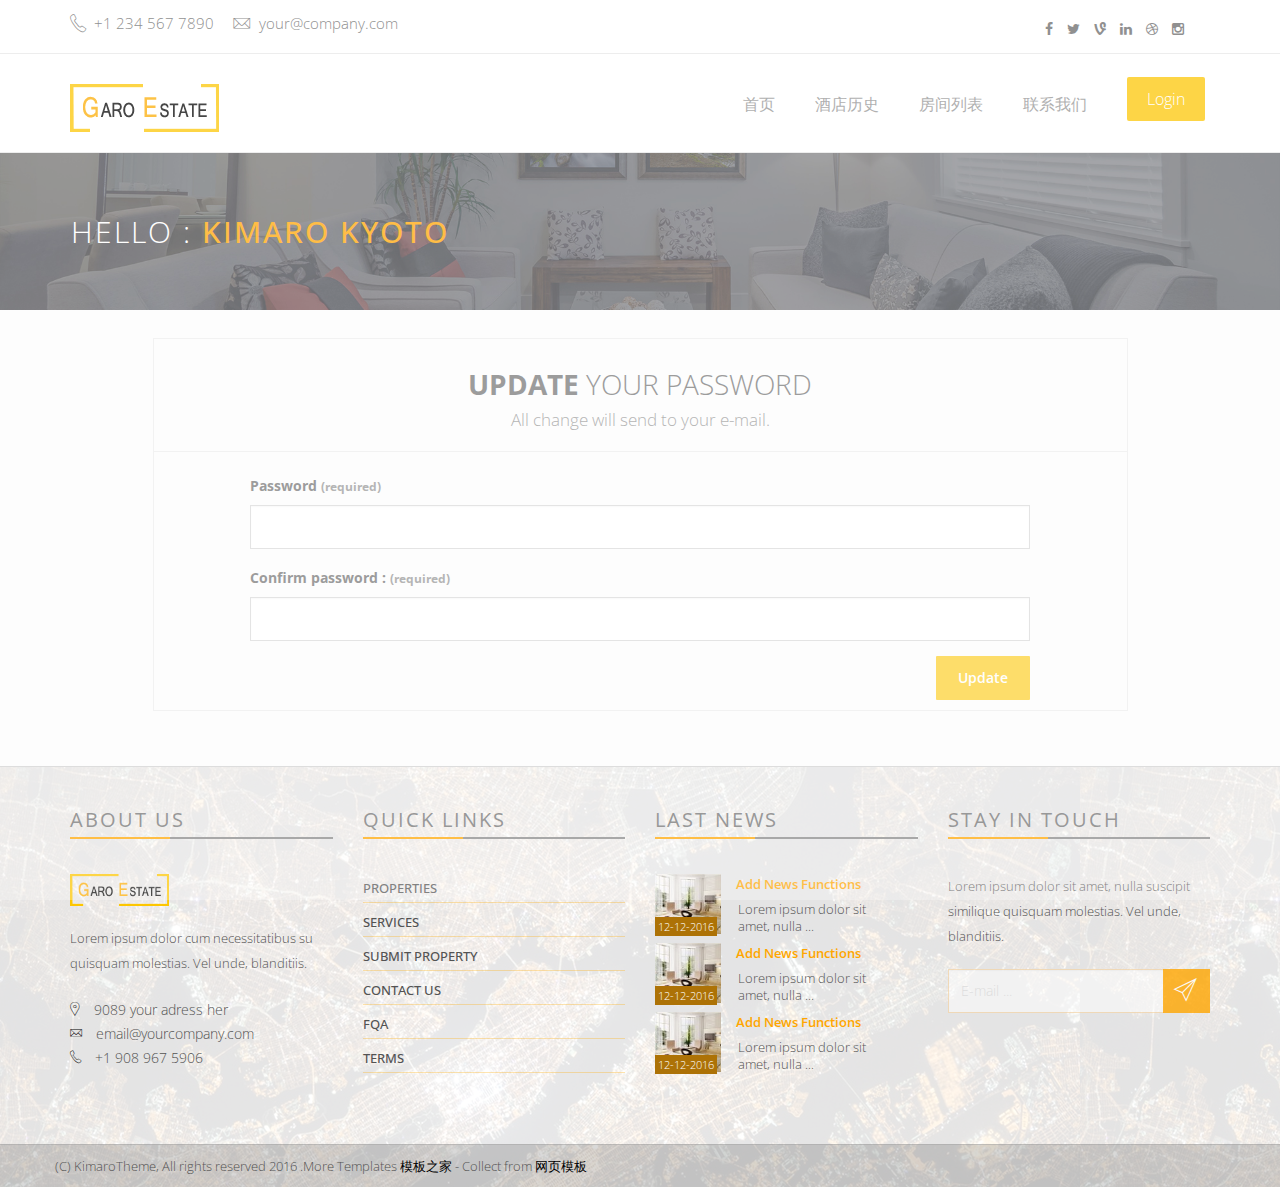
<file: src/main/resources/static/change-password.html>
<!DOCTYPE html>
<!--[if lt IE 7]>      <html class="no-js lt-ie9 lt-ie8 lt-ie7"> <![endif]-->
<!--[if IE 7]>         <html class="no-js lt-ie9 lt-ie8"> <![endif]-->
<!--[if IE 8]>         <html class="no-js lt-ie9"> <![endif]-->
<!--[if gt IE 8]><!--> 
<html class="no-js"> <!--<![endif]-->
    <head>
         <meta charset="utf-8">
        <meta http-equiv="X-UA-Compatible" content="IE=edge">
        <title>GARO ESTATE | Change password page</title>
        <meta name="description" content="company is a real-estate template">
        <meta name="author" content="Kimarotec">
        <meta name="keyword" content="html5, css, bootstrap, property, real-estate theme , bootstrap template">
        <meta name="viewport" content="width=device-width, initial-scale=1">

        <link href='http://fonts.googleapis.com/css?family=Open+Sans:400,300,700,800' rel='stylesheet' type='text/css'>

        <!-- Place favicon.ico and apple-touch-icon.png in the root directory -->
        <link rel="shortcut icon" href="favicon.ico" type="image/x-icon">
        <link rel="icon" href="favicon.ico" type="image/x-icon">

        <link rel="stylesheet" href="assets/css/normalize.css">
        <link rel="stylesheet" href="assets/css/font-awesome.min.css">
        <link rel="stylesheet" href="assets/css/fontello.css">
        <link href="assets/fonts/icon-7-stroke/css/pe-icon-7-stroke.css" rel="stylesheet">
        <link href="assets/fonts/icon-7-stroke/css/helper.css" rel="stylesheet">
        <link href="assets/css/animate.css" rel="stylesheet" media="screen">
        <link rel="stylesheet" href="assets/css/bootstrap-select.min.css"> 
        <link rel="stylesheet" href="bootstrap/css/bootstrap.min.css">
        <link rel="stylesheet" href="assets/css/icheck.min_all.css">
        <link rel="stylesheet" href="assets/css/price-range.css">
        <link rel="stylesheet" href="assets/css/owl.carousel.css">  
        <link rel="stylesheet" href="assets/css/owl.theme.css">
        <link rel="stylesheet" href="assets/css/owl.transitions.css">
        <link rel="stylesheet" href="assets/css/style.css">
        <link rel="stylesheet" href="assets/css/responsive.css">
    </head>
    <body>


    <div id="preloader">
        <div id="status">&nbsp;</div>
    </div>
    <!-- Body content -->

    <div class="header-connect">
        <div class="container">
            <div class="row">
                <div class="col-md-5 col-sm-8  col-xs-12">
                    <div class="header-half header-call">
                        <p>
                            <span><i class="pe-7s-call"></i> +1 234 567 7890</span>
                            <span><i class="pe-7s-mail"></i> your@company.com</span>
                        </p>
                    </div>
                </div>
                <div class="col-md-2 col-md-offset-5  col-sm-3 col-sm-offset-1  col-xs-12">
                    <div class="header-half header-social">
                        <ul class="list-inline">
                            <li><a href="#"><i class="fa fa-facebook"></i></a></li>
                            <li><a href="#"><i class="fa fa-twitter"></i></a></li>
                            <li><a href="#"><i class="fa fa-vine"></i></a></li>
                            <li><a href="#"><i class="fa fa-linkedin"></i></a></li>
                            <li><a href="#"><i class="fa fa-dribbble"></i></a></li>
                            <li><a href="#"><i class="fa fa-instagram"></i></a></li>
                        </ul>
                    </div>
                </div>
            </div>
        </div>
    </div>
    <!--End top header -->

    <nav class="navbar navbar-default ">
        <div class="container">
            <!-- Brand and toggle get grouped for better mobile display -->
            <div class="navbar-header">
                <button type="button" class="navbar-toggle collapsed" data-toggle="collapse" data-target="#navigation">
                    <span class="sr-only">Toggle navigation</span>
                    <span class="icon-bar"></span>
                    <span class="icon-bar"></span>
                    <span class="icon-bar"></span>
                </button>
                <a class="navbar-brand" href="index.html"><img src="assets/img/logo.png" alt=""></a>
            </div>

            <!-- Collect the nav links, forms, and other content for toggling -->
            <div class="collapse navbar-collapse yamm" id="navigation">
                <div id="isLogin" class=" navbar-right" >

                </div>
                <script>

                </script>
                <ul class="main-nav nav navbar-nav navbar-right">
                    <li class="wow fadeInDown" data-wow-delay="0.1s"><a class="" href="index.html">首页</a></li>

                    <li class="wow fadeInDown" data-wow-delay="0.1s"><a class="" href="property.html">酒店历史</a></li>
                    <li class="wow fadeInDown" data-wow-delay="0.1s"><a class="" href="properties.html">房间列表</a></li>
                    <li class="wow fadeInDown" data-wow-delay="0.4s"><a href="contact.html">联系我们</a></li>
                </ul>
            </div><!-- /.navbar-collapse -->
        </div><!-- /.container-fluid -->
    </nav>
        <!-- End of nav bar -->

        <div class="page-head"> 
            <div class="container">
                <div class="row">
                    <div class="page-head-content">
                        <h1 class="page-title">Hello : <span class="orange strong">Kimaro kyoto</span></h1>               
                    </div>
                </div>
            </div>
        </div>
        <!-- End page header --> 

        <!-- property area -->
        <div class="content-area user-profiel" style="background-color: #FCFCFC;">&nbsp;
            <div class="container">   
                <div class="row">
                    <div class="col-sm-10 col-sm-offset-1 profiel-container">

                        <form action="" method="">

                            <div class="profiel-header">
                                <h3>
                                    <b>UPDATE</b> YOUR PASSWORD <br>
                                    <small>All change will send to your e-mail.</small>
                                </h3>
                                <hr>
                            </div>

                            <div class="clear">

                                <div class="col-sm-10 col-sm-offset-1">
                                    <div class="form-group">
                                        <label>Password <small>(required)</small></label>
                                        <input name="Password" type="password" class="form-control">
                                    </div>
                                    <div class="form-group">
                                        <label>Confirm password : <small>(required)</small></label>
                                        <input type="password" class="form-control">
                                    </div> 
                                </div>
                                <div class="col-sm-10 col-sm-offset-1">
                                    <input type='button' class='btn btn-finish btn-primary pull-right' name='update' value='Update' />
                                </div>
                                
                            </div>
 
                    
                            
                            
                    </form>

                </div>
            </div><!-- end row -->

        </div>
    </div>

  <!-- Footer area-->
        <div class="footer-area">

            <div class=" footer">
                <div class="container">
                    <div class="row">

                        <div class="col-md-3 col-sm-6 wow fadeInRight animated">
                            <div class="single-footer">
                                <h4>About us </h4>
                                <div class="footer-title-line"></div>

                                <img src="assets/img/footer-logo.png" alt="" class="wow pulse" data-wow-delay="1s">
                                <p>Lorem ipsum dolor cum necessitatibus su quisquam molestias. Vel unde, blanditiis.</p>
                                <ul class="footer-adress">
                                    <li><i class="pe-7s-map-marker strong"> </i> 9089 your adress her</li>
                                    <li><i class="pe-7s-mail strong"> </i> email@yourcompany.com</li>
                                    <li><i class="pe-7s-call strong"> </i> +1 908 967 5906</li>
                                </ul>
                            </div>
                        </div>
                        <div class="col-md-3 col-sm-6 wow fadeInRight animated">
                            <div class="single-footer">
                                <h4>Quick links </h4>
                                <div class="footer-title-line"></div>
                                <ul class="footer-menu">
                                    <li><a href="properties.html">Properties</a>  </li> 
                                    <li><a href="#">Services</a>  </li> 
                                    <li><a href="submit-property.html">Submit property </a></li> 
                                    <li><a href="contact.html">Contact us</a></li> 
                                    <li><a href="faq.html">fqa</a>  </li> 
                                    <li><a href="faq.html">Terms </a>  </li> 
                                </ul>
                            </div>
                        </div>
                        <div class="col-md-3 col-sm-6 wow fadeInRight animated">
                            <div class="single-footer">
                                <h4>Last News</h4>
                                <div class="footer-title-line"></div>
                                <ul class="footer-blog">
                                    <li>
                                        <div class="col-md-3 col-sm-4 col-xs-4 blg-thumb p0">
                                            <a href="single.html">
                                                <img src="assets/img/demo/small-proerty-2.jpg">
                                            </a>
                                            <span class="blg-date">12-12-2016</span>

                                        </div>
                                        <div class="col-md-8  col-sm-8 col-xs-8  blg-entry">
                                            <h6> <a href="single.html">Add news functions </a></h6> 
                                            <p style="line-height: 17px; padding: 8px 2px;">Lorem ipsum dolor sit amet, nulla ...</p>
                                        </div>
                                    </li> 

                                    <li>
                                        <div class="col-md-3 col-sm-4 col-xs-4 blg-thumb p0">
                                            <a href="single.html">
                                                <img src="assets/img/demo/small-proerty-2.jpg">
                                            </a>
                                            <span class="blg-date">12-12-2016</span>

                                        </div>
                                        <div class="col-md-8  col-sm-8 col-xs-8  blg-entry">
                                            <h6> <a href="single.html">Add news functions </a></h6> 
                                            <p style="line-height: 17px; padding: 8px 2px;">Lorem ipsum dolor sit amet, nulla ...</p>
                                        </div>
                                    </li> 

                                    <li>
                                        <div class="col-md-3 col-sm-4 col-xs-4 blg-thumb p0">
                                            <a href="single.html">
                                                <img src="assets/img/demo/small-proerty-2.jpg">
                                            </a>
                                            <span class="blg-date">12-12-2016</span>

                                        </div>
                                        <div class="col-md-8  col-sm-8 col-xs-8  blg-entry">
                                            <h6> <a href="single.html">Add news functions </a></h6> 
                                            <p style="line-height: 17px; padding: 8px 2px;">Lorem ipsum dolor sit amet, nulla ...</p>
                                        </div>
                                    </li> 


                                </ul>
                            </div>
                        </div>
                        <div class="col-md-3 col-sm-6 wow fadeInRight animated">
                            <div class="single-footer news-letter">
                                <h4>Stay in touch</h4>
                                <div class="footer-title-line"></div>
                                <p>Lorem ipsum dolor sit amet, nulla  suscipit similique quisquam molestias. Vel unde, blanditiis.</p>

                                <form>
                                    <div class="input-group">
                                        <input class="form-control" type="text" placeholder="E-mail ... ">
                                        <span class="input-group-btn">
                                            <button class="btn btn-primary subscribe" type="button"><i class="pe-7s-paper-plane pe-2x"></i></button>
                                        </span>
                                    </div>
                                    <!-- /input-group -->
                                </form> 

                                <div class="social pull-right"> 
                                    <ul>
                                        <li><a class="wow fadeInUp animated" href="https://twitter.com/kimarotec"><i class="fa fa-twitter"></i></a></li>
                                        <li><a class="wow fadeInUp animated" href="https://www.facebook.com/kimarotec" data-wow-delay="0.2s"><i class="fa fa-facebook"></i></a></li>
                                        <li><a class="wow fadeInUp animated" href="https://plus.google.com/kimarotec" data-wow-delay="0.3s"><i class="fa fa-google-plus"></i></a></li>
                                        <li><a class="wow fadeInUp animated" href="https://instagram.com/kimarotec" data-wow-delay="0.4s"><i class="fa fa-instagram"></i></a></li>
                                        <li><a class="wow fadeInUp animated" href="https://instagram.com/kimarotec" data-wow-delay="0.6s"><i class="fa fa-dribbble"></i></a></li>
                                    </ul> 
                                </div>
                            </div>
                        </div>

                    </div>
                </div>
            </div>

            <div class="footer-copy text-center">
                <div class="container">
                    <div class="row">
                        <div class="pull-left">
                            <span> (C) KimaroTheme, All rights reserved 2016  .More Templates <a href="http://www.cssmoban.com/" target="_blank" title="模板之家">模板之家</a> - Collect from <a href="http://www.cssmoban.com/" title="网页模板" target="_blank">网页模板</a></span> </div> 
                        <div class="bottom-menu pull-right"> 
                            <ul> 
                                <li><a class="wow fadeInUp animated" href="#" data-wow-delay="0.2s">Home</a></li>
                                <li><a class="wow fadeInUp animated" href="#" data-wow-delay="0.3s">Property</a></li>
                                <li><a class="wow fadeInUp animated" href="#" data-wow-delay="0.4s">Faq</a></li>
                                <li><a class="wow fadeInUp animated" href="#" data-wow-delay="0.6s">Contact</a></li>
                            </ul> 
                        </div>
                    </div>
                </div>
            </div>

        </div>

        <script src="assets/js/modernizr-2.6.2.min.js"></script>

        <script src="assets/js/jquery-1.10.2.min.js"></script> 
        <script src="bootstrap/js/bootstrap.min.js"></script>
        <script src="assets/js/bootstrap-select.min.js"></script>
        <script src="assets/js/bootstrap-hover-dropdown.js"></script>

        <script src="assets/js/easypiechart.min.js"></script>
        <script src="assets/js/jquery.easypiechart.min.js"></script>

        <script src="assets/js/owl.carousel.min.js"></script>
        <script src="assets/js/wow.js"></script>

        <script src="assets/js/icheck.min.js"></script>
        <script src="assets/js/price-range.js"></script>

        <script src="assets/js/main.js"></script>
        <script>
            $(function () {
                let name = sessionStorage.getItem("name");
                console.log(name)
                if (name){

                    $("#isLogin").html("<div><a href='#'>"+name+"</a>,<b>您好！</b></div>")
                } else {

                    $("#isLogin").html("<button class=\"navbar-btn nav-button wow bounceInRight login\" onclick=\" window.open('login.html')\" data-wow-delay=\"0.4s\">Login</button>")
                }
            })
        </script>
    </body>
</html>
</file>
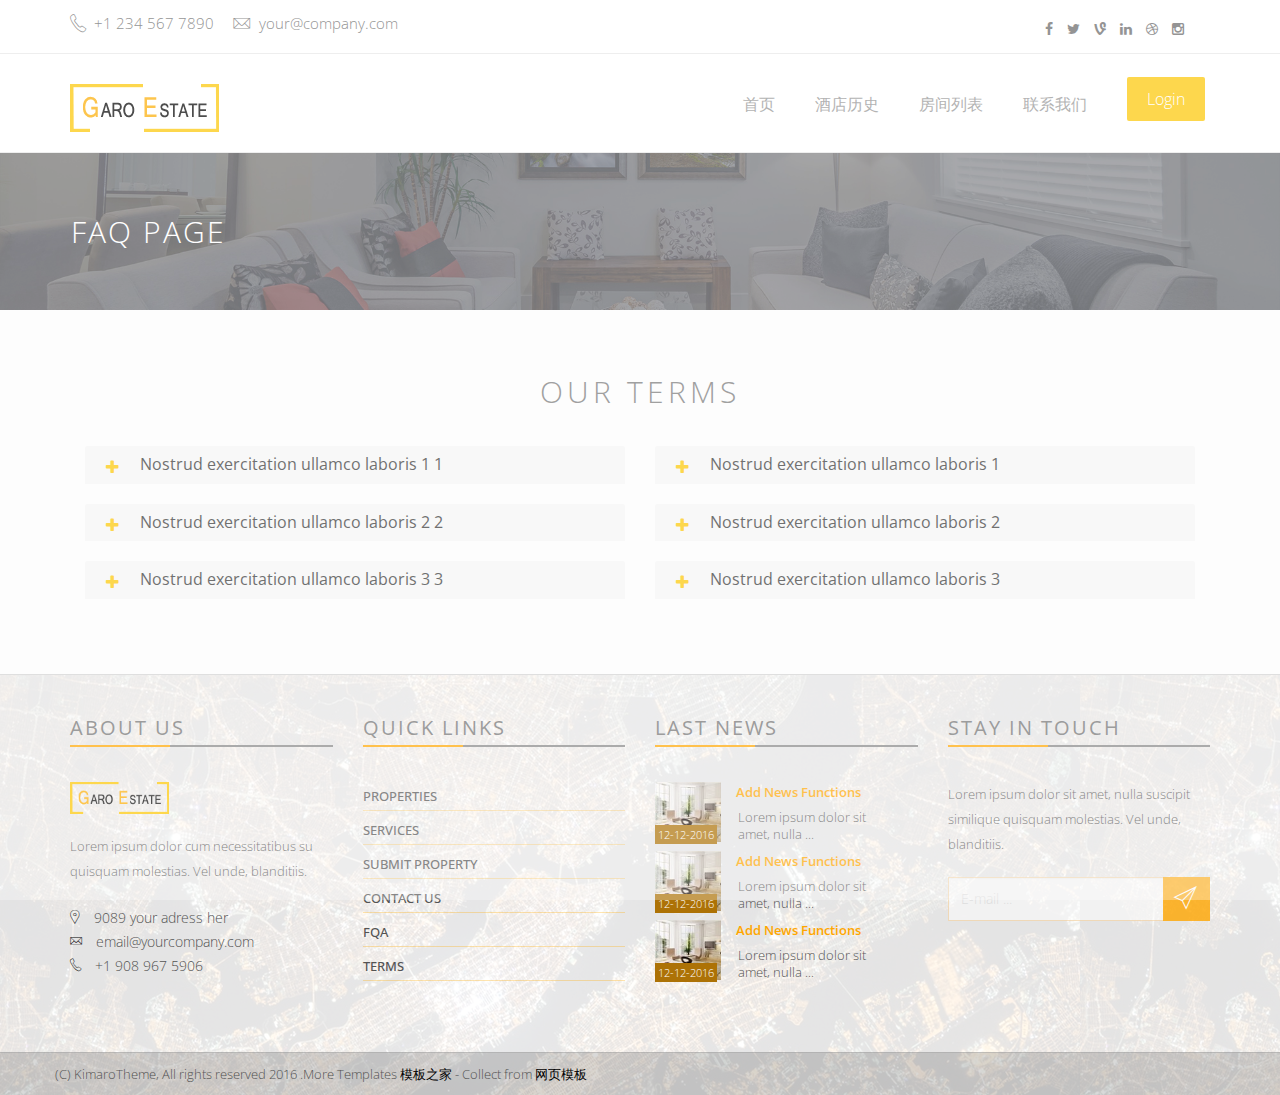
<file: src/main/resources/static/faq.html>
<!DOCTYPE html>
<!--[if lt IE 7]>      <html class="no-js lt-ie9 lt-ie8 lt-ie7"> <![endif]-->
<!--[if IE 7]>         <html class="no-js lt-ie9 lt-ie8"> <![endif]-->
<!--[if IE 8]>         <html class="no-js lt-ie9"> <![endif]-->
<!--[if gt IE 8]><!--> 
<html class="no-js"> <!--<![endif]-->
    <head>
        <meta charset="utf-8">
        <meta http-equiv="X-UA-Compatible" content="IE=edge">
        <title>GARO ESTATE | FAQ page</title>
        <meta name="description" content="company is a real-estate template">
        <meta name="author" content="Kimarotec">
        <meta name="keyword" content="html5, css, bootstrap, property, real-estate theme , bootstrap template">
        <meta name="viewport" content="width=device-width, initial-scale=1">

        <link href='http://fonts.googleapis.com/css?family=Open+Sans:400,300,700,800' rel='stylesheet' type='text/css'>

        <!-- Place favicon.ico and apple-touch-icon.png in the root directory -->
        <link rel="shortcut icon" href="favicon.ico" type="image/x-icon">
        <link rel="icon" href="favicon.ico" type="image/x-icon">

        <link rel="stylesheet" href="assets/css/normalize.css">
        <link rel="stylesheet" href="assets/css/font-awesome.min.css">
        <link rel="stylesheet" href="assets/css/fontello.css">
        <link href="assets/fonts/icon-7-stroke/css/pe-icon-7-stroke.css" rel="stylesheet">
        <link href="assets/fonts/icon-7-stroke/css/helper.css" rel="stylesheet">
        <link href="assets/css/animate.css" rel="stylesheet" media="screen">
        <link rel="stylesheet" href="assets/css/bootstrap-select.min.css"> 
        <link rel="stylesheet" href="bootstrap/css/bootstrap.min.css">
        <link rel="stylesheet" href="assets/css/icheck.min_all.css">
        <link rel="stylesheet" href="assets/css/price-range.css">
        <link rel="stylesheet" href="assets/css/owl.carousel.css">  
        <link rel="stylesheet" href="assets/css/owl.theme.css">
        <link rel="stylesheet" href="assets/css/owl.transitions.css">
        <link rel="stylesheet" href="assets/css/style.css">
        <link rel="stylesheet" href="assets/css/responsive.css">
    </head>
    <body>


    <div id="preloader">
        <div id="status">&nbsp;</div>
    </div>
    <!-- Body content -->

    <div class="header-connect">
        <div class="container">
            <div class="row">
                <div class="col-md-5 col-sm-8  col-xs-12">
                    <div class="header-half header-call">
                        <p>
                            <span><i class="pe-7s-call"></i> +1 234 567 7890</span>
                            <span><i class="pe-7s-mail"></i> your@company.com</span>
                        </p>
                    </div>
                </div>
                <div class="col-md-2 col-md-offset-5  col-sm-3 col-sm-offset-1  col-xs-12">
                    <div class="header-half header-social">
                        <ul class="list-inline">
                            <li><a href="#"><i class="fa fa-facebook"></i></a></li>
                            <li><a href="#"><i class="fa fa-twitter"></i></a></li>
                            <li><a href="#"><i class="fa fa-vine"></i></a></li>
                            <li><a href="#"><i class="fa fa-linkedin"></i></a></li>
                            <li><a href="#"><i class="fa fa-dribbble"></i></a></li>
                            <li><a href="#"><i class="fa fa-instagram"></i></a></li>
                        </ul>
                    </div>
                </div>
            </div>
        </div>
    </div>
    <!--End top header -->

    <nav class="navbar navbar-default ">
        <div class="container">
            <!-- Brand and toggle get grouped for better mobile display -->
            <div class="navbar-header">
                <button type="button" class="navbar-toggle collapsed" data-toggle="collapse" data-target="#navigation">
                    <span class="sr-only">Toggle navigation</span>
                    <span class="icon-bar"></span>
                    <span class="icon-bar"></span>
                    <span class="icon-bar"></span>
                </button>
                <a class="navbar-brand" href="index.html"><img src="assets/img/logo.png" alt=""></a>
            </div>

            <!-- Collect the nav links, forms, and other content for toggling -->
            <div class="collapse navbar-collapse yamm" id="navigation">
                <div id="isLogin" class=" navbar-right" >

                </div>
                <script>

                </script>
                <ul class="main-nav nav navbar-nav navbar-right">
                    <li class="wow fadeInDown" data-wow-delay="0.1s"><a class="" href="index.html">首页</a></li>

                    <li class="wow fadeInDown" data-wow-delay="0.1s"><a class="" href="property.html">酒店历史</a></li>
                    <li class="wow fadeInDown" data-wow-delay="0.1s"><a class="" href="properties.html">房间列表</a></li>
                    <li class="wow fadeInDown" data-wow-delay="0.4s"><a href="contact.html">联系我们</a></li>
                </ul>
            </div><!-- /.navbar-collapse -->
        </div><!-- /.container-fluid -->
    </nav>
        <!-- End of nav bar -->
 
         <div class="page-head"> 
            <div class="container">
                <div class="row">
                    <div class="page-head-content">
                        <h1 class="page-title">FAQ PAge</h1>               
                    </div>
                </div>
            </div>
        </div>
        <!-- End page header -->
        

        <!-- property area -->
        <div class="content-area recent-property" style="background-color: #FCFCFC; padding-bottom: 55px;">
            <div class="container">    

                <div class="row">
                    <div class="col-md-10 col-md-offset-1 col-sm-12 text-center page-title">
                        <!-- /.feature title -->
                        <h2>Our terms </h2>
                        <br>
                    </div>
                </div>

                <div class="row row-feat"> 
                    <div class="col-md-12">
 
                        <div class="col-sm-6 feat-list">
                            <div class="panel-group">
                                <div class="panel panel-default">
                                    <div class="panel-heading">
                                         <h4 class="panel-title fqa-title" data-toggle="collapse" data-target="#fqa11" >
                                            Nostrud exercitation ullamco laboris 1 1
                                         </h4> 
                                    </div>
                                    <div id="fqa11" class="panel-collapse collapse fqa-body">
                                        <div class="panel-body">
                                            <ol>
                                                <li> Lorem ipsum dolor sit amet, consectetur adipisicing</li>
                                                <li> Lorem ipsum dolor sit amet, consectetur adipisicing</li>
                                                <li> Lorem ipsum dolor sit amet, consectetur adipisicing</li>
                                                <li> Lorem ipsum dolor sit amet, consectetur adipisicing</li>
                                                <li> Lorem ipsum dolor sit amet, consectetur adipisicing</li>                                           
                                            </ol> 
                                        </div> 
                                    </div>
                                </div>
                            </div>
                            
                            <div class="panel-group">
                                <div class="panel panel-default">
                                    <div class="panel-heading">
                                         <h4 class="panel-title fqa-title" data-toggle="collapse" data-target="#fqa22" >
                                            Nostrud exercitation ullamco laboris 2 2
                                         </h4> 
                                    </div>
                                    <div id="fqa22" class="panel-collapse collapse fqa-body">
                                        <div class="panel-body">
                                            <ol>
                                                <li> Lorem ipsum dolor sit amet, consectetur adipisicing</li>
                                                <li> Lorem ipsum dolor sit amet, consectetur adipisicing</li>
                                                <li> Lorem ipsum dolor sit amet, consectetur adipisicing</li>
                                                <li> Lorem ipsum dolor sit amet, consectetur adipisicing</li>
                                                <li> Lorem ipsum dolor sit amet, consectetur adipisicing</li>                                           
                                            </ol> 
                                        </div> 
                                    </div>
                                </div>
                            </div>
                            
                            <div class="panel-group">
                                <div class="panel panel-default">
                                    <div class="panel-heading">
                                         <h4 class="panel-title fqa-title" data-toggle="collapse" data-target="#fqa33" >
                                            Nostrud exercitation ullamco laboris 3 3
                                         </h4> 
                                    </div>
                                    <div id="fqa33" class="panel-collapse collapse fqa-body">
                                        <div class="panel-body">
                                            <ol>
                                                <li> Lorem ipsum dolor sit amet, consectetur adipisicing</li>
                                                <li> Lorem ipsum dolor sit amet, consectetur adipisicing</li>
                                                <li> Lorem ipsum dolor sit amet, consectetur adipisicing</li>
                                                <li> Lorem ipsum dolor sit amet, consectetur adipisicing</li>
                                                <li> Lorem ipsum dolor sit amet, consectetur adipisicing</li>                                           
                                            </ol> 
                                        </div> 
                                    </div>
                                </div>
                            </div>
                        </div>
                        <div class="col-sm-6 feat-list">
                            <div class="panel-group">
                                <div class="panel panel-default">
                                    <div class="panel-heading">
                                         <h4 class="panel-title fqa-title" data-toggle="collapse" data-target="#fqa1" >
                                            Nostrud exercitation ullamco laboris 1 
                                         </h4> 
                                    </div>
                                    <div id="fqa1" class="panel-collapse collapse fqa-body">
                                        <div class="panel-body">
                                            <ol>
                                                <li> Lorem ipsum dolor sit amet, consectetur adipisicing</li>
                                                <li> Lorem ipsum dolor sit amet, consectetur adipisicing</li>
                                                <li> Lorem ipsum dolor sit amet, consectetur adipisicing</li>
                                                <li> Lorem ipsum dolor sit amet, consectetur adipisicing</li>
                                                <li> Lorem ipsum dolor sit amet, consectetur adipisicing</li>                                           
                                            </ol> 
                                        </div> 
                                    </div>
                                </div>
                            </div>
                            
                            <div class="panel-group">
                                <div class="panel panel-default">
                                    <div class="panel-heading">
                                         <h4 class="panel-title fqa-title" data-toggle="collapse" data-target="#fqa2" >
                                            Nostrud exercitation ullamco laboris 2 
                                         </h4> 
                                    </div>
                                    <div id="fqa2" class="panel-collapse collapse fqa-body">
                                        <div class="panel-body">
                                            <ol>
                                                <li> Lorem ipsum dolor sit amet, consectetur adipisicing</li>
                                                <li> Lorem ipsum dolor sit amet, consectetur adipisicing</li>
                                                <li> Lorem ipsum dolor sit amet, consectetur adipisicing</li>
                                                <li> Lorem ipsum dolor sit amet, consectetur adipisicing</li>
                                                <li> Lorem ipsum dolor sit amet, consectetur adipisicing</li>                                           
                                            </ol> 
                                        </div> 
                                    </div>
                                </div>
                            </div>
                            
                            <div class="panel-group">
                                <div class="panel panel-default">
                                    <div class="panel-heading">
                                         <h4 class="panel-title fqa-title" data-toggle="collapse" data-target="#fqa3" >
                                            Nostrud exercitation ullamco laboris 3
                                         </h4> 
                                    </div>
                                    <div id="fqa3" class="panel-collapse collapse fqa-body">
                                        <div class="panel-body">
                                            <ol>
                                                <li> Lorem ipsum dolor sit amet, consectetur adipisicing</li>
                                                <li> Lorem ipsum dolor sit amet, consectetur adipisicing</li>
                                                <li> Lorem ipsum dolor sit amet, consectetur adipisicing</li>
                                                <li> Lorem ipsum dolor sit amet, consectetur adipisicing</li>
                                                <li> Lorem ipsum dolor sit amet, consectetur adipisicing</li>                                           
                                            </ol> 
                                        </div> 
                                    </div>
                                </div>
                            </div>
                        </div>

                    </div>
                </div>
                
            </div>
        </div>

     <!-- Footer area-->
        <div class="footer-area">

            <div class=" footer">
                <div class="container">
                    <div class="row">

                        <div class="col-md-3 col-sm-6 wow fadeInRight animated">
                            <div class="single-footer">
                                <h4>About us </h4>
                                <div class="footer-title-line"></div>

                                <img src="assets/img/footer-logo.png" alt="" class="wow pulse" data-wow-delay="1s">
                                <p>Lorem ipsum dolor cum necessitatibus su quisquam molestias. Vel unde, blanditiis.</p>
                                <ul class="footer-adress">
                                    <li><i class="pe-7s-map-marker strong"> </i> 9089 your adress her</li>
                                    <li><i class="pe-7s-mail strong"> </i> email@yourcompany.com</li>
                                    <li><i class="pe-7s-call strong"> </i> +1 908 967 5906</li>
                                </ul>
                            </div>
                        </div>
                        <div class="col-md-3 col-sm-6 wow fadeInRight animated">
                            <div class="single-footer">
                                <h4>Quick links </h4>
                                <div class="footer-title-line"></div>
                                <ul class="footer-menu">
                                    <li><a href="properties.html">Properties</a>  </li> 
                                    <li><a href="#">Services</a>  </li> 
                                    <li><a href="submit-property.html">Submit property </a></li> 
                                    <li><a href="contact.html">Contact us</a></li> 
                                    <li><a href="faq.html">fqa</a>  </li> 
                                    <li><a href="faq.html">Terms </a>  </li> 
                                </ul>
                            </div>
                        </div>
                        <div class="col-md-3 col-sm-6 wow fadeInRight animated">
                            <div class="single-footer">
                                <h4>Last News</h4>
                                <div class="footer-title-line"></div>
                                <ul class="footer-blog">
                                    <li>
                                        <div class="col-md-3 col-sm-4 col-xs-4 blg-thumb p0">
                                            <a href="single.html">
                                                <img src="assets/img/demo/small-proerty-2.jpg">
                                            </a>
                                            <span class="blg-date">12-12-2016</span>

                                        </div>
                                        <div class="col-md-8  col-sm-8 col-xs-8  blg-entry">
                                            <h6> <a href="single.html">Add news functions </a></h6> 
                                            <p style="line-height: 17px; padding: 8px 2px;">Lorem ipsum dolor sit amet, nulla ...</p>
                                        </div>
                                    </li> 

                                    <li>
                                        <div class="col-md-3 col-sm-4 col-xs-4 blg-thumb p0">
                                            <a href="single.html">
                                                <img src="assets/img/demo/small-proerty-2.jpg">
                                            </a>
                                            <span class="blg-date">12-12-2016</span>

                                        </div>
                                        <div class="col-md-8  col-sm-8 col-xs-8  blg-entry">
                                            <h6> <a href="single.html">Add news functions </a></h6> 
                                            <p style="line-height: 17px; padding: 8px 2px;">Lorem ipsum dolor sit amet, nulla ...</p>
                                        </div>
                                    </li> 

                                    <li>
                                        <div class="col-md-3 col-sm-4 col-xs-4 blg-thumb p0">
                                            <a href="single.html">
                                                <img src="assets/img/demo/small-proerty-2.jpg">
                                            </a>
                                            <span class="blg-date">12-12-2016</span>

                                        </div>
                                        <div class="col-md-8  col-sm-8 col-xs-8  blg-entry">
                                            <h6> <a href="single.html">Add news functions </a></h6> 
                                            <p style="line-height: 17px; padding: 8px 2px;">Lorem ipsum dolor sit amet, nulla ...</p>
                                        </div>
                                    </li> 


                                </ul>
                            </div>
                        </div>
                        <div class="col-md-3 col-sm-6 wow fadeInRight animated">
                            <div class="single-footer news-letter">
                                <h4>Stay in touch</h4>
                                <div class="footer-title-line"></div>
                                <p>Lorem ipsum dolor sit amet, nulla  suscipit similique quisquam molestias. Vel unde, blanditiis.</p>

                                <form>
                                    <div class="input-group">
                                        <input class="form-control" type="text" placeholder="E-mail ... ">
                                        <span class="input-group-btn">
                                            <button class="btn btn-primary subscribe" type="button"><i class="pe-7s-paper-plane pe-2x"></i></button>
                                        </span>
                                    </div>
                                    <!-- /input-group -->
                                </form> 

                                <div class="social pull-right"> 
                                    <ul>
                                        <li><a class="wow fadeInUp animated" href="https://twitter.com/kimarotec"><i class="fa fa-twitter"></i></a></li>
                                        <li><a class="wow fadeInUp animated" href="https://www.facebook.com/kimarotec" data-wow-delay="0.2s"><i class="fa fa-facebook"></i></a></li>
                                        <li><a class="wow fadeInUp animated" href="https://plus.google.com/kimarotec" data-wow-delay="0.3s"><i class="fa fa-google-plus"></i></a></li>
                                        <li><a class="wow fadeInUp animated" href="https://instagram.com/kimarotec" data-wow-delay="0.4s"><i class="fa fa-instagram"></i></a></li>
                                        <li><a class="wow fadeInUp animated" href="https://instagram.com/kimarotec" data-wow-delay="0.6s"><i class="fa fa-dribbble"></i></a></li>
                                    </ul> 
                                </div>
                            </div>
                        </div>

                    </div>
                </div>
            </div>

            <div class="footer-copy text-center">
                <div class="container">
                    <div class="row">
                        <div class="pull-left">
                            <span> (C) KimaroTheme, All rights reserved 2016  .More Templates <a href="http://www.cssmoban.com/" target="_blank" title="模板之家">模板之家</a> - Collect from <a href="http://www.cssmoban.com/" title="网页模板" target="_blank">网页模板</a></span> </div> 
                        <div class="bottom-menu pull-right"> 
                            <ul> 
                                <li><a class="wow fadeInUp animated" href="#" data-wow-delay="0.2s">Home</a></li>
                                <li><a class="wow fadeInUp animated" href="#" data-wow-delay="0.3s">Property</a></li>
                                <li><a class="wow fadeInUp animated" href="#" data-wow-delay="0.4s">Faq</a></li>
                                <li><a class="wow fadeInUp animated" href="#" data-wow-delay="0.6s">Contact</a></li>
                            </ul> 
                        </div>
                    </div>
                </div>
            </div>

        </div>

        <script src="assets/js/modernizr-2.6.2.min.js"></script>

        <script src="assets/js/jquery-1.10.2.min.js"></script> 
        <script src="bootstrap/js/bootstrap.min.js"></script>
        <script src="assets/js/bootstrap-select.min.js"></script>
        <script src="assets/js/bootstrap-hover-dropdown.js"></script>

        <script src="assets/js/easypiechart.min.js"></script>
        <script src="assets/js/jquery.easypiechart.min.js"></script>

        <script src="assets/js/owl.carousel.min.js"></script>
        <script src="assets/js/wow.js"></script>

        <script src="assets/js/icheck.min.js"></script>
        <script src="assets/js/price-range.js"></script>

        <script src="assets/js/main.js"></script>
    <script>
        $(function () {
            let name = sessionStorage.getItem("name");
            console.log(name)
            if (name){

                $("#isLogin").html("<div><a href='#'>"+name+"</a>,<b>您好！</b></div>")
            } else {

                $("#isLogin").html("<button class=\"navbar-btn nav-button wow bounceInRight login\" onclick=\" window.open('login.html')\" data-wow-delay=\"0.4s\">Login</button>")
            }
        })
    </script>
    </body>
</html>
</file>
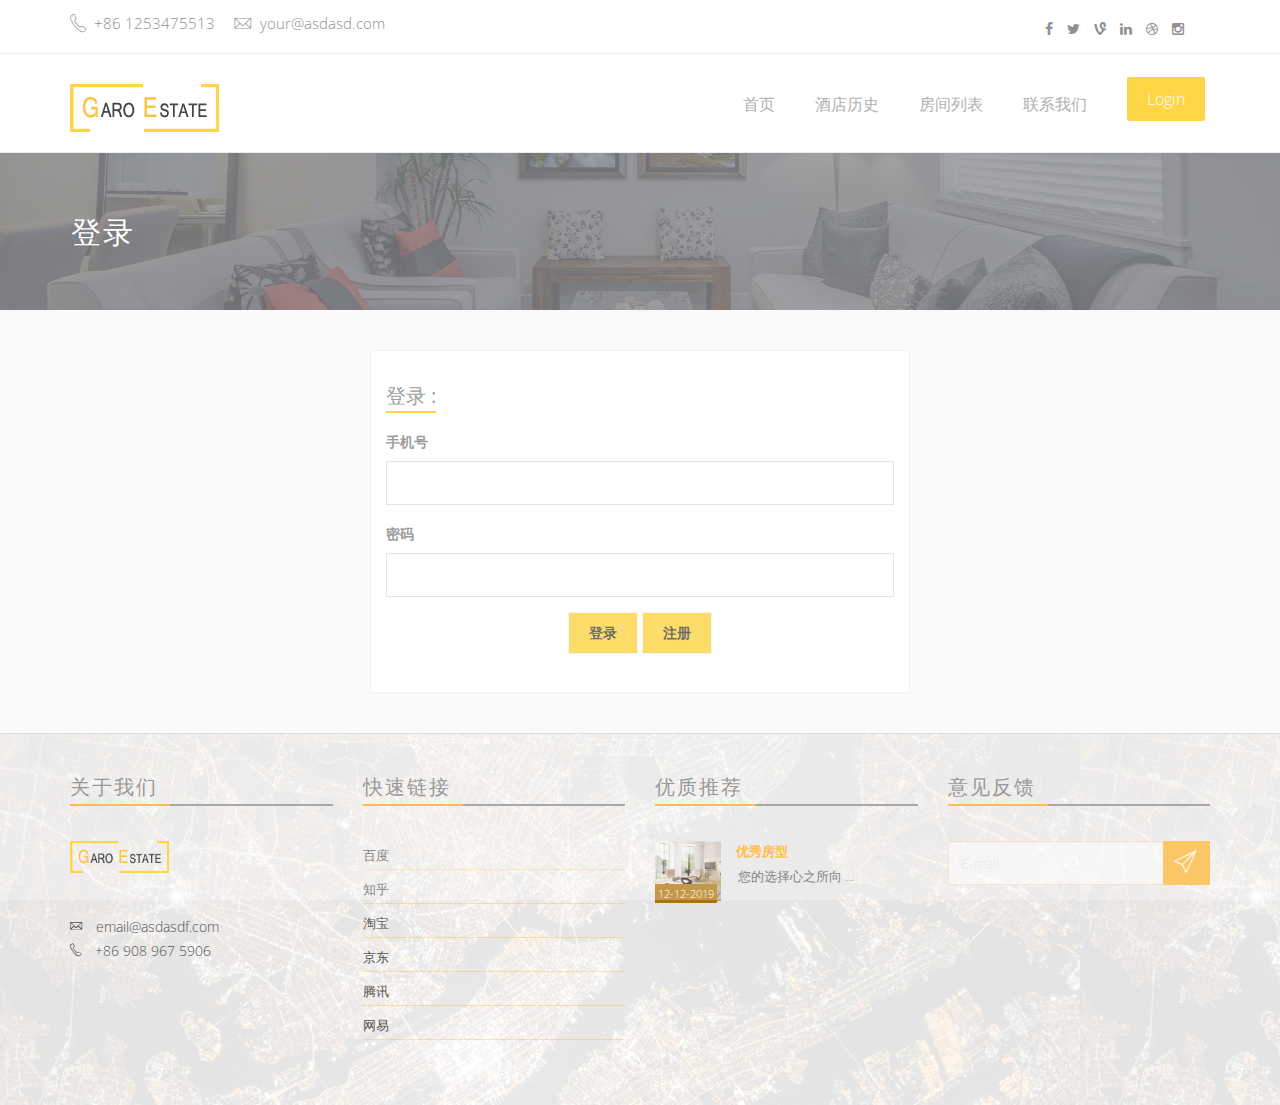
<file: src/main/resources/static/login.html>
<!DOCTYPE html>
<!--[if lt IE 7]>      <html class="no-js lt-ie9 lt-ie8 lt-ie7"> <![endif]-->
<!--[if IE 7]>         <html class="no-js lt-ie9 lt-ie8"> <![endif]-->
<!--[if IE 8]>         <html class="no-js lt-ie9"> <![endif]-->
<!--[if gt IE 8]><!--> <html class="no-js"> <!--<![endif]-->
<head>
    <meta charset="utf-8">
    <meta http-equiv="X-UA-Compatible" content="IE=edge">
    <title>GARO ESTATE | Register page</title>
    <meta name="description" content="GARO is a real-estate template">
    <meta name="author" content="Kimarotec">
    <meta name="keyword" content="html5, css, bootstrap, property, real-estate theme , bootstrap template">
    <meta name="viewport" content="width=device-width, initial-scale=1">

    <link href='http://fonts.googleapis.com/css?family=Open+Sans:400,300,700,800' rel='stylesheet' type='text/css'>

    <!-- Place favicon.ico and apple-touch-icon.png in the root directory -->
    <link rel="shortcut icon" href="favicon.ico" type="image/x-icon">
    <link rel="icon" href="favicon.ico" type="image/x-icon">

    <link rel="stylesheet" href="assets/css/normalize.css">
    <link rel="stylesheet" href="assets/css/font-awesome.min.css">
    <link rel="stylesheet" href="assets/css/fontello.css">
    <link href="assets/fonts/icon-7-stroke/css/pe-icon-7-stroke.css" rel="stylesheet">
    <link href="assets/fonts/icon-7-stroke/css/helper.css" rel="stylesheet">
    <link href="assets/css/animate.css" rel="stylesheet" media="screen">
    <link rel="stylesheet" href="assets/css/bootstrap-select.min.css">
    <link rel="stylesheet" href="bootstrap/css/bootstrap.min.css">
    <link rel="stylesheet" href="assets/css/icheck.min_all.css">
    <link rel="stylesheet" href="assets/css/price-range.css">
    <link rel="stylesheet" href="assets/css/owl.carousel.css">
    <link rel="stylesheet" href="assets/css/owl.theme.css">
    <link rel="stylesheet" href="assets/css/owl.transitions.css">
    <link rel="stylesheet" href="assets/css/style.css">
    <link rel="stylesheet" href="assets/css/responsive.css">
</head>
<body>

<div id="preloader">
    <div id="status">&nbsp;</div>
</div>
<!-- Body content -->

<div class="header-connect">
    <div class="container">
        <div class="row">
            <div class="col-md-5 col-sm-8  col-xs-12">
                <div class="header-half header-call">
                    <p>
                        <span><i class="pe-7s-call"></i> +86 1253475513</span>
                        <span><i class="pe-7s-mail"></i> your@asdasd.com</span>
                    </p>
                </div>
            </div>
            <div class="col-md-2 col-md-offset-5  col-sm-3 col-sm-offset-1  col-xs-12">
                <div class="header-half header-social">
                    <ul class="list-inline">
                        <li><a href="#"><i class="fa fa-facebook"></i></a></li>
                        <li><a href="#"><i class="fa fa-twitter"></i></a></li>
                        <li><a href="#"><i class="fa fa-vine"></i></a></li>
                        <li><a href="#"><i class="fa fa-linkedin"></i></a></li>
                        <li><a href="#"><i class="fa fa-dribbble"></i></a></li>
                        <li><a href="#"><i class="fa fa-instagram"></i></a></li>
                    </ul>
                </div>
            </div>
        </div>
    </div>
</div>
<!--End top header -->

<nav class="navbar navbar-default ">
    <div class="container">
        <!-- Brand and toggle get grouped for better mobile display -->
        <div class="navbar-header">
            <button type="button" class="navbar-toggle collapsed" data-toggle="collapse" data-target="#navigation">
                <span class="sr-only">Toggle navigation</span>
                <span class="icon-bar"></span>
                <span class="icon-bar"></span>
                <span class="icon-bar"></span>
            </button>
            <a class="navbar-brand" href="index.html"><img src="assets/img/logo.png" alt=""></a>
        </div>

        <!-- Collect the nav links, forms, and other content for toggling -->
        <div class="collapse navbar-collapse yamm" id="navigation">
            <div id="isLogin" class=" navbar-right" >

            </div>
            <script>

            </script>
            <ul class="main-nav nav navbar-nav navbar-right">
                <li class="wow fadeInDown" data-wow-delay="0.1s"><a class="" href="index.html">首页</a></li>

                <li class="wow fadeInDown" data-wow-delay="0.1s"><a class="" href="user-profile.html">酒店历史</a></li>
                <li class="wow fadeInDown" data-wow-delay="0.1s"><a class="" href="properties.html">房间列表</a></li>
                <li class="wow fadeInDown" data-wow-delay="0.4s"><a href="#">联系我们</a></li>
            </ul>
        </div><!-- /.navbar-collapse -->
    </div><!-- /.container-fluid -->
</nav>
<!-- End of nav bar -->

<div class="page-head">
    <div class="container">
        <div class="row">
            <div class="page-head-content">
                <h1 class="page-title">登录 </h1>
            </div>
        </div>
    </div>
</div>
<!-- End page header -->


<!-- register-area -->
<div class="register-area" style="background-color: rgb(249, 249, 249);">
    <div class="container">

        <div class="col-md-3"></div>

        <div class="col-md-6">
            <div class="box-for overflow">
                <div class="col-md-12 col-xs-12 login-blocks">
                    <h2>登录 : </h2>
                    <form action="" method="post">
                        <div class="form-group">
                            <label for="phone">手机号</label>
                            <input type="text" class="form-control" id="phone">
                        </div>
                        <div class="form-group">
                            <label for="password">密码</label>
                            <input type="password" class="form-control" id="password">
                        </div>

                    </form>
                    <div class="text-center">
                        <button type="button" onclick="login()" class="btn btn-default">登录</button>
                        <button class="btn btn-default" onclick=" window.open('register.html')" data-wow-delay="0.4s">注册</button>
                    </div>
                    <script>

                       function login(){
                           let data = {"phone":$("#phone").val(),"password":$("#password").val()};
                           $.ajax({
                               type: "POST",
                               url: "/user/login",
                               // contentType:"application/json",
                               data: data,
                               success: function(data){
                                   alert(data.msg)
                                   if (data.code == 1){
                                       sessionStorage.setItem("name",data.data.name)
                                       sessionStorage.setItem("uid",data.data.pid)
                                       location.href = "/index.html"

                                   }
                               }
                           });
                       }
                    </script>
                    <br>


                </div>

            </div>
        </div>

    </div>
</div>

<!-- Footer area--><div class="footer-area">

    <div class=" footer">
        <div class="container">
            <div class="row">

                <div class="col-md-3 col-sm-6 wow fadeInRight animated">
                    <div class="single-footer">
                        <h4>关于我们 </h4>
                        <div class="footer-title-line"></div>

                        <img src="assets/img/footer-logo.png" alt="" class="wow pulse" data-wow-delay="1s">
                        <p></p>
                        <ul class="footer-adress">
                            <!--                                    <li><i class="pe-7s-map-marker strong"> </i> 9089 your adress her</li>-->
                            <li><i class="pe-7s-mail strong"> </i> email@asdasdf.com</li>
                            <li><i class="pe-7s-call strong"> </i> +86 908 967 5906</li>
                        </ul>
                    </div>
                </div>
                <div class="col-md-3 col-sm-6 wow fadeInRight animated">
                    <div class="single-footer">
                        <h4>快速链接 </h4>
                        <div class="footer-title-line"></div>
                        <ul class="footer-menu">
                            <li><a href="#">百度</a>  </li>
                            <li><a href="#">知乎</a>  </li>
                            <li><a href="#">淘宝 </a></li>
                            <li><a href="#">京东</a></li>
                            <li><a href="#">腾讯</a>  </li>
                            <li><a href="#">网易 </a>  </li>
                        </ul>
                    </div>
                </div>
                <div class="col-md-3 col-sm-6 wow fadeInRight animated">
                    <div class="single-footer">
                        <h4>优质推荐</h4>
                        <div class="footer-title-line"></div>
                        <ul class="footer-blog">
                            <li>
                                <div class="col-md-3 col-sm-4 col-xs-4 blg-thumb p0">
                                    <a href="#">
                                        <img src="assets/img/demo/small-proerty-2.jpg">
                                    </a>
                                    <span class="blg-date">12-12-2019</span>

                                </div>
                                <div class="col-md-8  col-sm-8 col-xs-8  blg-entry">
                                    <h6> <a href="#"> 优秀房型 </a></h6>
                                    <p style="line-height: 17px; padding: 8px 2px;">您的选择心之所向 ...</p>
                                </div>
                            </li>
                        </ul>
                    </div>
                </div>
                <div class="col-md-3 col-sm-6 wow fadeInRight animated">
                    <div class="single-footer news-letter">
                        <h4>意见反馈</h4>
                        <div class="footer-title-line"></div>


                        <form>
                            <div class="input-group">
                                <input class="form-control" type="text" placeholder="E-mail ... ">
                                <span class="input-group-btn">
                                            <button class="btn btn-primary subscribe" type="button"><i class="pe-7s-paper-plane pe-2x"></i></button>
                                        </span>
                            </div>
                            <!-- /input-group -->
                        </form>

                        <div class="social pull-right">
                            <ul>
                                <li><a class="wow fadeInUp animated" href="https://twitter.com/kimarotec"><i class="fa fa-twitter"></i></a></li>
                                <li><a class="wow fadeInUp animated" href="https://www.facebook.com/kimarotec" data-wow-delay="0.2s"><i class="fa fa-facebook"></i></a></li>
                                <li><a class="wow fadeInUp animated" href="https://plus.google.com/kimarotec" data-wow-delay="0.3s"><i class="fa fa-google-plus"></i></a></li>
                                <li><a class="wow fadeInUp animated" href="https://instagram.com/kimarotec" data-wow-delay="0.4s"><i class="fa fa-instagram"></i></a></li>
                                <li><a class="wow fadeInUp animated" href="https://instagram.com/kimarotec" data-wow-delay="0.6s"><i class="fa fa-dribbble"></i></a></li>
                            </ul>
                        </div>
                    </div>
                </div>

            </div>
        </div>
    </div>

</div>

<script src="assets/js/modernizr-2.6.2.min.js"></script>

<script src="assets/js/jquery-1.10.2.min.js"></script>
<script src="bootstrap/js/bootstrap.min.js"></script>
<script src="assets/js/bootstrap-select.min.js"></script>
<script src="assets/js/bootstrap-hover-dropdown.js"></script>

<script src="assets/js/easypiechart.min.js"></script>
<script src="assets/js/jquery.easypiechart.min.js"></script>

<script src="assets/js/owl.carousel.min.js"></script>
<script src="assets/js/wow.js"></script>

<script src="assets/js/icheck.min.js"></script>
<script src="assets/js/price-range.js"></script>

<script src="assets/js/main.js"></script>
<script>
    $(function () {
        let name = sessionStorage.getItem("name");
        console.log(name)
        if (name){

            $("#isLogin").html("<div><a href='#'>"+name+"</a>,<b>您好！</b></div>")
        } else {

            $("#isLogin").html("<button class=\"navbar-btn nav-button wow bounceInRight login\" onclick=\" window.open('login.html')\" data-wow-delay=\"0.4s\">Login</button>")
        }
    })
</script>
</body>
</html>
</file>
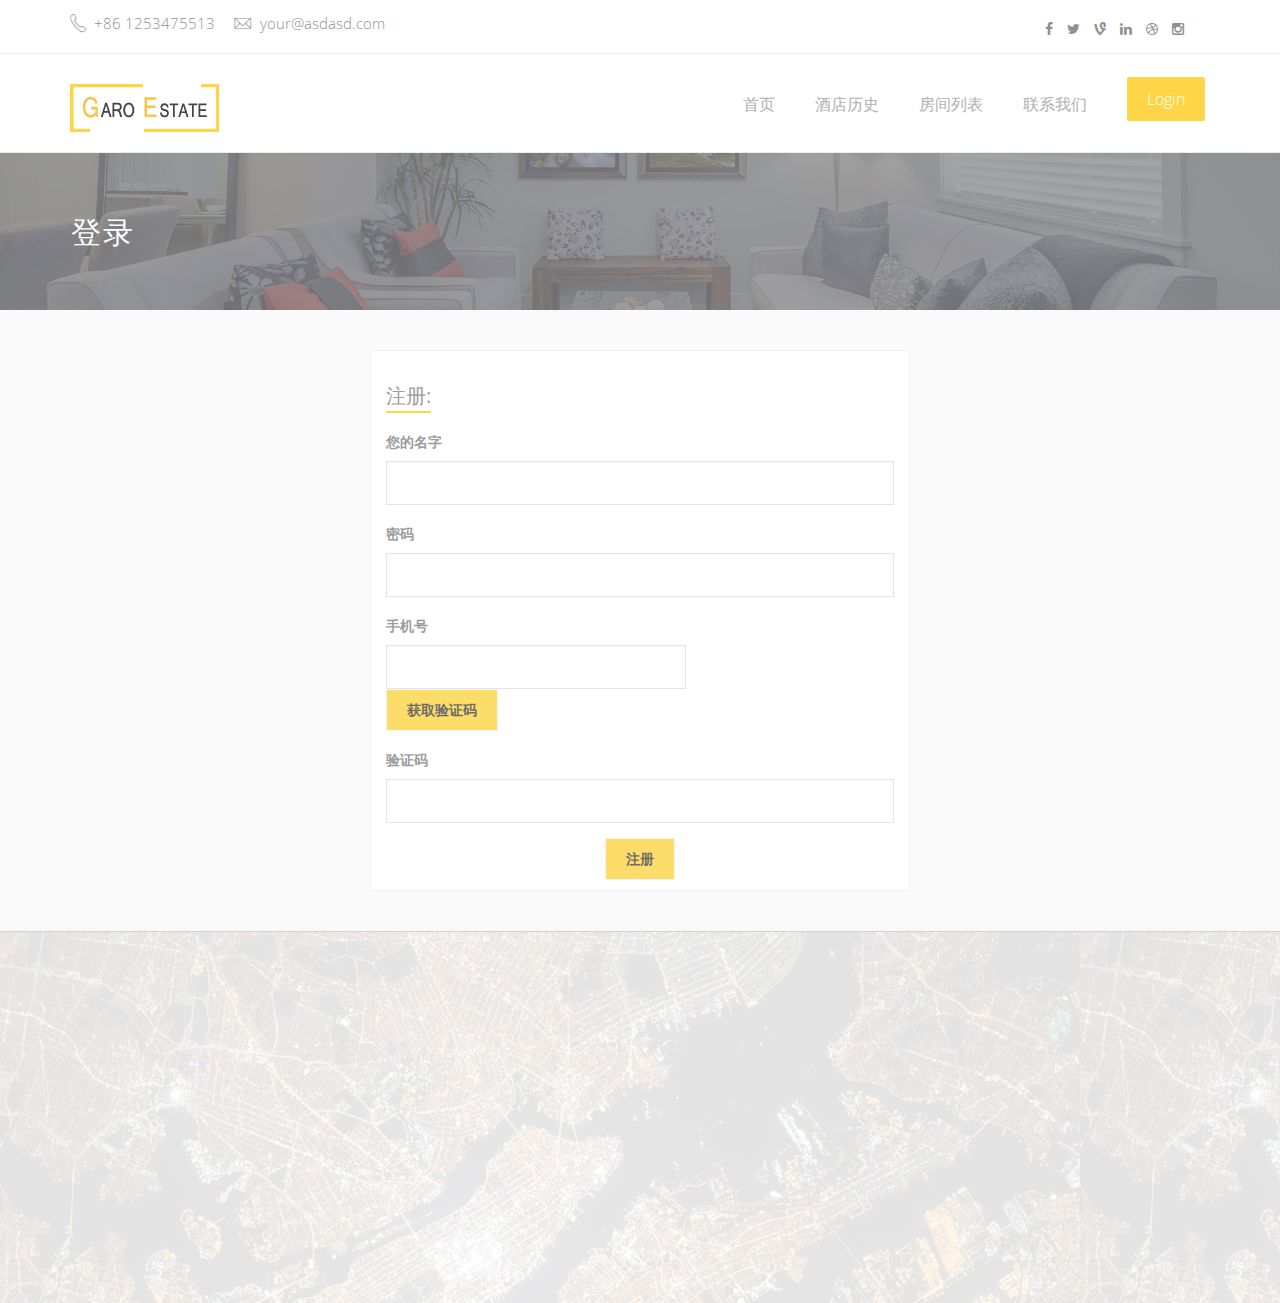
<file: src/main/resources/static/register.html>
<!DOCTYPE html>
<!--[if lt IE 7]>      <html class="no-js lt-ie9 lt-ie8 lt-ie7"> <![endif]-->
<!--[if IE 7]>         <html class="no-js lt-ie9 lt-ie8"> <![endif]-->
<!--[if IE 8]>         <html class="no-js lt-ie9"> <![endif]-->
<!--[if gt IE 8]><!--> <html class="no-js"> <!--<![endif]-->
    <head>
        <meta charset="utf-8">
        <meta http-equiv="X-UA-Compatible" content="IE=edge">
        <title>GARO ESTATE | Register page</title>
        <meta name="description" content="GARO is a real-estate template">
        <meta name="author" content="Kimarotec">
        <meta name="keyword" content="html5, css, bootstrap, property, real-estate theme , bootstrap template">
        <meta name="viewport" content="width=device-width, initial-scale=1">

        <link href='http://fonts.googleapis.com/css?family=Open+Sans:400,300,700,800' rel='stylesheet' type='text/css'>

        <!-- Place favicon.ico and apple-touch-icon.png in the root directory -->
        <link rel="shortcut icon" href="favicon.ico" type="image/x-icon">
        <link rel="icon" href="favicon.ico" type="image/x-icon">

        <link rel="stylesheet" href="assets/css/normalize.css">
        <link rel="stylesheet" href="assets/css/font-awesome.min.css">
        <link rel="stylesheet" href="assets/css/fontello.css">
        <link href="assets/fonts/icon-7-stroke/css/pe-icon-7-stroke.css" rel="stylesheet">
        <link href="assets/fonts/icon-7-stroke/css/helper.css" rel="stylesheet">
        <link href="assets/css/animate.css" rel="stylesheet" media="screen">
        <link rel="stylesheet" href="assets/css/bootstrap-select.min.css"> 
        <link rel="stylesheet" href="bootstrap/css/bootstrap.min.css">
        <link rel="stylesheet" href="assets/css/icheck.min_all.css">
        <link rel="stylesheet" href="assets/css/price-range.css">
        <link rel="stylesheet" href="assets/css/owl.carousel.css">  
        <link rel="stylesheet" href="assets/css/owl.theme.css">
        <link rel="stylesheet" href="assets/css/owl.transitions.css">
        <link rel="stylesheet" href="assets/css/style.css">
        <link rel="stylesheet" href="assets/css/responsive.css">
    </head>
    <body>
    <div id="preloader">
        <div id="status">&nbsp;</div>
    </div>
    <!-- Body content -->

    <div class="header-connect">
        <div class="container">
            <div class="row">
                <div class="col-md-5 col-sm-8  col-xs-12">
                    <div class="header-half header-call">
                        <p>
                            <span><i class="pe-7s-call"></i> +86 1253475513</span>
                            <span><i class="pe-7s-mail"></i> your@asdasd.com</span>
                        </p>
                    </div>
                </div>
                <div class="col-md-2 col-md-offset-5  col-sm-3 col-sm-offset-1  col-xs-12">
                    <div class="header-half header-social">
                        <ul class="list-inline">
                            <li><a href="#"><i class="fa fa-facebook"></i></a></li>
                            <li><a href="#"><i class="fa fa-twitter"></i></a></li>
                            <li><a href="#"><i class="fa fa-vine"></i></a></li>
                            <li><a href="#"><i class="fa fa-linkedin"></i></a></li>
                            <li><a href="#"><i class="fa fa-dribbble"></i></a></li>
                            <li><a href="#"><i class="fa fa-instagram"></i></a></li>
                        </ul>
                    </div>
                </div>
            </div>
        </div>
    </div>
    <!--End top header -->

    <nav class="navbar navbar-default ">
        <div class="container">
            <!-- Brand and toggle get grouped for better mobile display -->
            <div class="navbar-header">
                <button type="button" class="navbar-toggle collapsed" data-toggle="collapse" data-target="#navigation">
                    <span class="sr-only">Toggle navigation</span>
                    <span class="icon-bar"></span>
                    <span class="icon-bar"></span>
                    <span class="icon-bar"></span>
                </button>
                <a class="navbar-brand" href="index.html"><img src="assets/img/logo.png" alt=""></a>
            </div>

            <!-- Collect the nav links, forms, and other content for toggling -->
            <div class="collapse navbar-collapse yamm" id="navigation">
                <div id="isLogin" class=" navbar-right" >

                </div>
                <script>

                </script>
                <ul class="main-nav nav navbar-nav navbar-right">
                    <li class="wow fadeInDown" data-wow-delay="0.1s"><a class="" href="index.html">首页</a></li>

                    <li class="wow fadeInDown" data-wow-delay="0.1s"><a class="" href="user-profile.html">酒店历史</a></li>
                    <li class="wow fadeInDown" data-wow-delay="0.1s"><a class="" href="properties.html">房间列表</a></li>
                    <li class="wow fadeInDown" data-wow-delay="0.4s"><a href="#">联系我们</a></li>
                </ul>
            </div><!-- /.navbar-collapse -->
        </div><!-- /.container-fluid -->
    </nav>
        <!-- End of nav bar -->

        <div class="page-head"> 
            <div class="container">
                <div class="row">
                    <div class="page-head-content">
                        <h1 class="page-title">登录 </h1>
                    </div>
                </div>
            </div>
        </div>
        <!-- End page header -->
 

        <!-- register-area -->
        <div class="register-area" style="background-color: rgb(249, 249, 249);">
            <div class="container">
                <div class="col-md-3"></div>
                <div class="col-md-6">
                    <div class="box-for overflow">
                        <div class="col-md-12 col-xs-12 register-blocks">
                            <h2>注册: </h2>
                            <form action="" method="post">
                                <div class="form-group">
                                    <label for="name">您的名字</label>
                                    <input type="text" class="form-control" id="name">
                                </div>
                                <div class="form-group">
                                    <label for="password">密码</label>
                                    <input type="password" class="form-control" id="password">
                                </div>
                                <div class="form-group">
                                    <label for="phone">手机号</label>
                                    <input type="text" class="form-control" style="width: 300px" id="phone">
                                    <button type="button" class="btn btn-default" id="zh_get">获取验证码</button>
                                </div>
                                <div class="form-group">
                                    <label for="code">验证码</label>
                                    <input type="text" class="form-control" id="code">
                                </div>

                            </form>
                            <div class="text-center">
                                <button type="button" onclick="register()" class="btn btn-default">注册</button>
                            </div>
                        </div>
                    </div>
                </div>



            </div>
        </div>      

          <!-- Footer area--><div class="footer-area">

        <div class=" footer">
            <div class="container">
                <div class="row">

                    <div class="col-md-3 col-sm-6 wow fadeInRight animated">
                        <div class="single-footer">
                            <h4>关于我们 </h4>
                            <div class="footer-title-line"></div>

                            <img src="assets/img/footer-logo.png" alt="" class="wow pulse" data-wow-delay="1s">
                            <p></p>
                            <ul class="footer-adress">
                                <!--                                    <li><i class="pe-7s-map-marker strong"> </i> 9089 your adress her</li>-->
                                <li><i class="pe-7s-mail strong"> </i> email@asdasdf.com</li>
                                <li><i class="pe-7s-call strong"> </i> +86 908 967 5906</li>
                            </ul>
                        </div>
                    </div>
                    <div class="col-md-3 col-sm-6 wow fadeInRight animated">
                        <div class="single-footer">
                            <h4>快速链接 </h4>
                            <div class="footer-title-line"></div>
                            <ul class="footer-menu">
                                <li><a href="#">百度</a>  </li>
                                <li><a href="#">知乎</a>  </li>
                                <li><a href="#">淘宝 </a></li>
                                <li><a href="#">京东</a></li>
                                <li><a href="#">腾讯</a>  </li>
                                <li><a href="#">网易 </a>  </li>
                            </ul>
                        </div>
                    </div>
                    <div class="col-md-3 col-sm-6 wow fadeInRight animated">
                        <div class="single-footer">
                            <h4>优质推荐</h4>
                            <div class="footer-title-line"></div>
                            <ul class="footer-blog">
                                <li>
                                    <div class="col-md-3 col-sm-4 col-xs-4 blg-thumb p0">
                                        <a href="#">
                                            <img src="assets/img/demo/small-proerty-2.jpg">
                                        </a>
                                        <span class="blg-date">12-12-2019</span>

                                    </div>
                                    <div class="col-md-8  col-sm-8 col-xs-8  blg-entry">
                                        <h6> <a href="#"> 优秀房型 </a></h6>
                                        <p style="line-height: 17px; padding: 8px 2px;">您的选择心之所向 ...</p>
                                    </div>
                                </li>
                            </ul>
                        </div>
                    </div>
                    <div class="col-md-3 col-sm-6 wow fadeInRight animated">
                        <div class="single-footer news-letter">
                            <h4>意见反馈</h4>
                            <div class="footer-title-line"></div>


                            <form>
                                <div class="input-group">
                                    <input class="form-control" type="text" placeholder="E-mail ... ">
                                    <span class="input-group-btn">
                                            <button class="btn btn-primary subscribe" type="button"><i class="pe-7s-paper-plane pe-2x"></i></button>
                                        </span>
                                </div>
                                <!-- /input-group -->
                            </form>

                            <div class="social pull-right">
                                <ul>
                                    <li><a class="wow fadeInUp animated" href="https://twitter.com/kimarotec"><i class="fa fa-twitter"></i></a></li>
                                    <li><a class="wow fadeInUp animated" href="https://www.facebook.com/kimarotec" data-wow-delay="0.2s"><i class="fa fa-facebook"></i></a></li>
                                    <li><a class="wow fadeInUp animated" href="https://plus.google.com/kimarotec" data-wow-delay="0.3s"><i class="fa fa-google-plus"></i></a></li>
                                    <li><a class="wow fadeInUp animated" href="https://instagram.com/kimarotec" data-wow-delay="0.4s"><i class="fa fa-instagram"></i></a></li>
                                    <li><a class="wow fadeInUp animated" href="https://instagram.com/kimarotec" data-wow-delay="0.6s"><i class="fa fa-dribbble"></i></a></li>
                                </ul>
                            </div>
                        </div>
                    </div>

                </div>
            </div>
        </div>

    </div>

         <script src="assets/js/modernizr-2.6.2.min.js"></script>

        <script src="assets/js/jquery-1.10.2.min.js"></script> 
        <script src="bootstrap/js/bootstrap.min.js"></script>
        <script src="assets/js/bootstrap-select.min.js"></script>
        <script src="assets/js/bootstrap-hover-dropdown.js"></script>

        <script src="assets/js/easypiechart.min.js"></script>
        <script src="assets/js/jquery.easypiechart.min.js"></script>

        <script src="assets/js/owl.carousel.min.js"></script>
        <script src="assets/js/wow.js"></script>

        <script src="assets/js/icheck.min.js"></script>
        <script src="assets/js/price-range.js"></script>

        <script src="assets/js/main.js"></script>
        <script>
            function register(){
                let data = {"name":$("#name").val(),"phone":$("#phone").val(),"password":$("#password").val(),"code":$("#code").val()};
                $.ajax({
                    type: "POST",
                    url: "/user/register",
                    // contentType:"application/json",
                    data: data,
                    success: function(data){
                        alert(data.msg)
                        if (data.code == 1){
                            location.href = "/login.html"

                        }
                    }
                });
            }
            $(function () {

                var countdown=60;
                $("#zh_get").on("click",function(){
                    settime($(this));
                });
//计时器函数
                function settime(obj) {
                    obj.attr("disabled","disabled");
                    $.ajax({
                        type: "GET",
                        url: "/user/getCode/"+$("#phone").val(),
                        // contentType:"application/json",

                        success: function(data){
                            alert(data.msg)
                        }
                    });
                  var timer =  setInterval(function () {
                      console.log(countdown)
                       if (countdown<=0){
                           obj.text("重新获取")
                           obj.removeAttr("disabled");
                           countdown=60;
                           clearInterval(timer);
                       }else {
                           obj.text(countdown+"秒后重新获取")
                           countdown--;
                       }
                   },1000)

                }

            })
        </script>
    <script>
        $(function () {
            let name = sessionStorage.getItem("name");
            console.log(name)
            if (name){

                $("#isLogin").html("<div><a href='#'>"+name+"</a>,<b>您好！</b></div>")
            } else {

                $("#isLogin").html("<button class=\"navbar-btn nav-button wow bounceInRight login\" onclick=\" window.open('login.html')\" data-wow-delay=\"0.4s\">Login</button>")
            }
        })
    </script>
    </body>
</html>
</file>
<file: src/main/resources/static/assets/css/fontello.css>
@font-face {
  font-family: 'fontello';
  src: url('../fonts/fontello/fontello.eot?76007318');
  src: url('../fonts/fontello/fontello.eot?76007318#iefix') format('embedded-opentype'),
       url('../fonts/fontello/fontello.woff?76007318') format('woff'),
       url('../fonts/fontello/fontello.ttf?76007318') format('truetype'),
       url('../fonts/fontello/fontello.svg?76007318#fontello') format('svg');
  font-weight: normal;
  font-style: normal;
}
/* Chrome hack: SVG is rendered more smooth in Windozze. 100% magic, uncomment if you need it. */
/* Note, that will break hinting! In other OS-es font will be not as sharp as it could be */
/*
@media screen and (-webkit-min-device-pixel-ratio:0) {
  @font-face {
    font-family: 'fontello';
    src: url('../font/fontello.svg?76007318#fontello') format('svg');
  }
}
*/
 
 [class^="icon-"]:before, [class*=" icon-"]:before {
  font-family: "fontello";
  font-style: normal;
  font-weight: normal;
  speak: none;
 
  display: inline-block;
  text-decoration: inherit;
  width: 1em;
  margin-right: .2em;
  text-align: center;
  /* opacity: .8; */
 
  /* For safety - reset parent styles, that can break glyph codes*/
  font-variant: normal;
  text-transform: none;
     
  /* fix buttons height, for twitter bootstrap */
  line-height: 1em;
 
  /* Animation center compensation - margins should be symmetric */
  /* remove if not needed */
  margin-left: .2em;
 
  /* you can be more comfortable with increased icons size */
  /* font-size: 120%; */
 
  /* Uncomment for 3D effect */
  /* text-shadow: 1px 1px 1px rgba(127, 127, 127, 0.3); */
}
 
.icon-location:before { content: '\e800'; } /* '' */
.icon-mail:before { content: '\e801'; } /* '' */
.icon-cloud:before { content: '\e802'; } /* '' */
</file>
<file: src/main/resources/static/assets/fonts/icon-7-stroke/css/pe-icon-7-stroke.css>
@font-face {
	font-family: 'Pe-icon-7-stroke';
	src:url('../fonts/Pe-icon-7-stroke.eot?-2irksn');
	src:url('../fonts/Pe-icon-7-stroke.eot?#iefix-2irksn') format('embedded-opentype'),
		url('../fonts/Pe-icon-7-stroke.woff?-2irksn') format('woff'),
		url('../fonts/Pe-icon-7-stroke.ttf?-2irksn') format('truetype'),
		url('../fonts/Pe-icon-7-stroke.svg?-2irksn#Pe-icon-7-stroke') format('svg');
	font-weight: normal;
	font-style: normal;
}

[class^="pe-7s-"], [class*=" pe-7s-"] {
	display: inline-block;
	font-family: 'Pe-icon-7-stroke';
	speak: none;
	font-style: normal;
	font-weight: normal;
	font-variant: normal;
	text-transform: none;
	line-height: 1;

	/* Better Font Rendering =========== */
	-webkit-font-smoothing: antialiased;
	-moz-osx-font-smoothing: grayscale;
}
[class^="pe-6s-"], [class*=" pe-6s-"] {
	display: inline-block;
	font-family: 'Pe-icon-7-stroke';
	speak: none;
	font-style: normal;
	font-weight: normal;
	font-variant: normal;
	text-transform: none;
	line-height: 1;

	/* Better Font Rendering =========== */
	-webkit-font-smoothing: antialiased;
	-moz-osx-font-smoothing: grayscale;
}
.pe-7s-cloud-upload:before {
	content: "\e68a";
}
.pe-7s-cash:before {
	content: "\e68c";
}
.pe-7s-close:before {
	content: "\e680";
}
.pe-7s-bluetooth:before {
	content: "\e68d";
}
.pe-7s-cloud-download:before {
	content: "\e68b";
}
.pe-7s-way:before {
	content: "\e68e";
}
.pe-7s-close-circle:before {
	content: "\e681";
}
.pe-7s-id:before {
	content: "\e68f";
}
.pe-7s-angle-up:before {
	content: "\e682";
}
.pe-7s-wristwatch:before {
	content: "\e690";
}
.pe-7s-angle-up-circle:before {
	content: "\e683";
}
.pe-7s-world:before {
	content: "\e691";
}
.pe-7s-angle-right:before {
	content: "\e684";
}
.pe-7s-volume:before {
	content: "\e692";
}
.pe-7s-angle-right-circle:before {
	content: "\e685";
}
.pe-7s-users:before {
	content: "\e693";
}
.pe-7s-angle-left:before {
	content: "\e686";
}
.pe-7s-user-female:before {
	content: "\e694";
}
.pe-7s-angle-left-circle:before {
	content: "\e687";
}
.pe-7s-up-arrow:before {
	content: "\e695";
}
.pe-7s-angle-down:before {
	content: "\e688";
}
.pe-7s-switch:before {
	content: "\e696";
}
.pe-7s-angle-down-circle:before {
	content: "\e689";
}
.pe-7s-scissors:before {
	content: "\e697";
}
.pe-7s-wallet:before {
	content: "\e600";
}
.pe-7s-safe:before {
	content: "\e698";
}
.pe-7s-volume2:before {
	content: "\e601";
}
.pe-7s-volume1:before {
	content: "\e602";
}
.pe-7s-voicemail:before {
	content: "\e603";
}
.pe-7s-video:before {
	content: "\e604";
}
.pe-7s-user:before {
	content: "\e605";
}
.pe-7s-upload:before {
	content: "\e606";
}
.pe-7s-unlock:before {
	content: "\e607";
}
.pe-7s-umbrella:before {
	content: "\e608";
}
.pe-7s-trash:before {
	content: "\e609";
}
.pe-7s-tools:before {
	content: "\e60a";
}
.pe-7s-timer:before {
	content: "\e60b";
}
.pe-7s-ticket:before {
	content: "\e60c";
}
.pe-7s-target:before {
	content: "\e60d";
}
.pe-7s-sun:before {
	content: "\e60e";
}
.pe-7s-study:before {
	content: "\e60f";
}
.pe-7s-stopwatch:before {
	content: "\e610";
}
.pe-7s-star:before {
	content: "\e611";
}
.pe-7s-speaker:before {
	content: "\e612";
}
.pe-7s-signal:before {
	content: "\e613";
}
.pe-7s-shuffle:before {
	content: "\e614";
}
.pe-7s-shopbag:before {
	content: "\e615";
}
.pe-7s-share:before {
	content: "\e616";
}
.pe-7s-server:before {
	content: "\e617";
}
.pe-7s-search:before {
	content: "\e618";
}
.pe-7s-film:before {
	content: "\e6a5";
}
.pe-7s-science:before {
	content: "\e619";
}
.pe-7s-disk:before {
	content: "\e6a6";
}
.pe-7s-ribbon:before {
	content: "\e61a";
}
.pe-7s-repeat:before {
	content: "\e61b";
}
.pe-7s-refresh:before {
	content: "\e61c";
}
.pe-7s-add-user:before {
	content: "\e6a9";
}
.pe-7s-refresh-cloud:before {
	content: "\e61d";
}
.pe-7s-paperclip:before {
	content: "\e69c";
}
.pe-7s-radio:before {
	content: "\e61e";
}
.pe-7s-note2:before {
	content: "\e69d";
}
.pe-7s-print:before {
	content: "\e61f";
}
.pe-7s-network:before {
	content: "\e69e";
}
.pe-7s-prev:before {
	content: "\e620";
}
.pe-7s-mute:before {
	content: "\e69f";
}
.pe-7s-power:before {
	content: "\e621";
}
.pe-7s-medal:before {
	content: "\e6a0";
}
.pe-7s-portfolio:before {
	content: "\e622";
}
.pe-7s-like2:before {
	content: "\e6a1";
}
.pe-7s-plus:before {
	content: "\e623";
}
.pe-7s-left-arrow:before {
	content: "\e6a2";
}
.pe-7s-play:before {
	content: "\e624";
}
.pe-7s-key:before {
	content: "\e6a3";
}
.pe-7s-plane:before {
	content: "\e625";
}
.pe-7s-joy:before {
	content: "\e6a4";
}
.pe-7s-photo-gallery:before {
	content: "\e626";
}
.pe-7s-pin:before {
	content: "\e69b";
}
.pe-7s-phone:before {
	content: "\e627";
}
.pe-7s-plug:before {
	content: "\e69a";
}
.pe-7s-pen:before {
	content: "\e628";
}
.pe-7s-right-arrow:before {
	content: "\e699";
}
.pe-7s-paper-plane:before {
	content: "\e629";
}
.pe-7s-delete-user:before {
	content: "\e6a7";
}
.pe-7s-paint:before {
	content: "\e62a";
}
.pe-7s-bottom-arrow:before {
	content: "\e6a8";
}
.pe-7s-notebook:before {
	content: "\e62b";
}
.pe-7s-note:before {
	content: "\e62c";
}
.pe-7s-next:before {
	content: "\e62d";
}
.pe-7s-news-paper:before {
	content: "\e62e";
}
.pe-7s-musiclist:before {
	content: "\e62f";
}
.pe-7s-music:before {
	content: "\e630";
}
.pe-7s-mouse:before {
	content: "\e631";
}
.pe-7s-more:before {
	content: "\e632";
}
.pe-7s-moon:before {
	content: "\e633";
}
.pe-7s-monitor:before {
	content: "\e634";
}
.pe-7s-micro:before {
	content: "\e635";
}
.pe-7s-menu:before {
	content: "\e636";
}
.pe-7s-map:before {
	content: "\e637";
}
.pe-7s-map-marker:before {
	content: "\e638";
}
.pe-7s-mail:before {
	content: "\e639";
}
.pe-7s-mail-open:before {
	content: "\e63a";
}
.pe-7s-mail-open-file:before {
	content: "\e63b";
}
.pe-7s-magnet:before {
	content: "\e63c";
}
.pe-7s-loop:before {
	content: "\e63d";
}
.pe-7s-look:before {
	content: "\e63e";
}
.pe-7s-lock:before {
	content: "\e63f";
}
.pe-7s-lintern:before {
	content: "\e640";
}
.pe-7s-link:before {
	content: "\e641";
}
.pe-7s-like:before {
	content: "\e642";
}
.pe-7s-light:before {
	content: "\e643";
}
.pe-7s-less:before {
	content: "\e644";
}
.pe-7s-keypad:before {
	content: "\e645";
}
.pe-7s-junk:before {
	content: "\e646";
}
.pe-7s-info:before {
	content: "\e647";
}
.pe-7s-home:before {
	content: "\e648";
}
.pe-7s-help2:before {
	content: "\e649";
}
.pe-7s-help1:before {
	content: "\e64a";
}
.pe-7s-graph3:before {
	content: "\e64b";
}
.pe-7s-graph2:before {
	content: "\e64c";
}
.pe-7s-graph1:before {
	content: "\e64d";
}
.pe-7s-graph:before {
	content: "\e64e";
}
.pe-7s-global:before {
	content: "\e64f";
}
.pe-7s-gleam:before {
	content: "\e650";
}
.pe-7s-glasses:before {
	content: "\e651";
}
.pe-7s-gift:before {
	content: "\e652";
}
.pe-7s-folder:before {
	content: "\e653";
}
.pe-7s-flag:before {
	content: "\e654";
}
.pe-7s-filter:before {
	content: "\e655";
}
.pe-7s-file:before {
	content: "\e656";
}
.pe-7s-expand1:before {
	content: "\e657";
}
.pe-7s-exapnd2:before {
	content: "\e658";
}
.pe-7s-edit:before {
	content: "\e659";
}
.pe-7s-drop:before {
	content: "\e65a";
}
.pe-7s-drawer:before {
	content: "\e65b";
}
.pe-7s-download:before {
	content: "\e65c";
}
.pe-7s-display2:before {
	content: "\e65d";
}
.pe-7s-display1:before {
	content: "\e65e";
}
.pe-7s-diskette:before {
	content: "\e65f";
}
.pe-7s-date:before {
	content: "\e660";
}
.pe-7s-cup:before {
	content: "\e661";
}
.pe-7s-culture:before {
	content: "\e662";
}
.pe-7s-crop:before {
	content: "\e663";
}
.pe-7s-credit:before {
	content: "\e664";
}
.pe-7s-copy-file:before {
	content: "\e665";
}
.pe-7s-config:before {
	content: "\e666";
}
.pe-7s-compass:before {
	content: "\e667";
}
.pe-7s-comment:before {
	content: "\e668";
}
.pe-7s-coffee:before {
	content: "\e669";
}
.pe-7s-cloud:before {
	content: "\e66a";
}
.pe-7s-clock:before {
	content: "\e66b";
}
.pe-6s-clock:before {
	content: "\e66b";
}
.pe-7s-check:before {
	content: "\e66c";
}
.pe-7s-chat:before {
	content: "\e66d";
}
.pe-7s-cart:before {
	content: "\e66e";
}
.pe-7s-camera:before {
	content: "\e66f";
}
.pe-7s-call:before {
	content: "\e670";
}
.pe-7s-calculator:before {
	content: "\e671";
}
.pe-7s-browser:before {
	content: "\e672";
}
.pe-7s-box2:before {
	content: "\e673";
}
.pe-7s-box1:before {
	content: "\e674";
}
.pe-7s-bookmarks:before {
	content: "\e675";
}
.pe-7s-bicycle:before {
	content: "\e676";
}
.pe-7s-bell:before {
	content: "\e677";
}
.pe-7s-battery:before {
	content: "\e678";
}
.pe-7s-ball:before {
	content: "\e679";
}
.pe-7s-back:before {
	content: "\e67a";
}
.pe-7s-attention:before {
	content: "\e67b";
}
.pe-7s-anchor:before {
	content: "\e67c";
}
.pe-7s-albums:before {
	content: "\e67d";
}
.pe-7s-alarm:before {
	content: "\e67e";
}
.pe-7s-airplay:before {
	content: "\e67f";
}
</file>
<file: src/main/resources/static/assets/css/icheck.min_all.css>
/* iCheck plugin Square skin
----------------------------------- */
.icheckbox_square,
.iradio_square {
    display: inline-block;
    *display: inline;
    vertical-align: middle;
    margin: 0;
    padding: 0;
    width: 22px;
    height: 22px;
    background: url(../../assets/img/skin/square.png) no-repeat;
    border: none;
    cursor: pointer;
}

.icheckbox_square {
    background-position: 0 0;
}
    .icheckbox_square.hover {
        background-position: -24px 0;
    }
    .icheckbox_square.checked {
        background-position: -48px 0;
    }
    .icheckbox_square.disabled {
        background-position: -72px 0;
        cursor: default;
    }
    .icheckbox_square.checked.disabled {
        background-position: -96px 0;
    }

.iradio_square {
    background-position: -120px 0;
}
    .iradio_square.hover {
        background-position: -144px 0;
    }
    .iradio_square.checked {
        background-position: -168px 0;
    }
    .iradio_square.disabled {
        background-position: -192px 0;
        cursor: default;
    }
    .iradio_square.checked.disabled {
        background-position: -216px 0;
    }

/* HiDPI support */
@media (-o-min-device-pixel-ratio: 5/4), (-webkit-min-device-pixel-ratio: 1.25), (min-resolution: 120dpi) {
    .icheckbox_square,
    .iradio_square {
        background-image: url(../../assets/img/skin/square@2x.png);
        -webkit-background-size: 240px 24px;
        background-size: 240px 24px;
    }
}

/* red */
.icheckbox_square-red,
.iradio_square-red {
    display: inline-block;
    *display: inline;
    vertical-align: middle;
    margin: 0;
    padding: 0;
    width: 22px;
    height: 22px;
    background: url(../../assets/img/skin/red.png) no-repeat;
    border: none;
    cursor: pointer;
}

.icheckbox_square-red {
    background-position: 0 0;
}
    .icheckbox_square-red.hover {
        background-position: -24px 0;
    }
    .icheckbox_square-red.checked {
        background-position: -48px 0;
    }
    .icheckbox_square-red.disabled {
        background-position: -72px 0;
        cursor: default;
    }
    .icheckbox_square-red.checked.disabled {
        background-position: -96px 0;
    }

.iradio_square-red {
    background-position: -120px 0;
}
    .iradio_square-red.hover {
        background-position: -144px 0;
    }
    .iradio_square-red.checked {
        background-position: -168px 0;
    }
    .iradio_square-red.disabled {
        background-position: -192px 0;
        cursor: default;
    }
    .iradio_square-red.checked.disabled {
        background-position: -216px 0;
    }

/* HiDPI support */
@media (-o-min-device-pixel-ratio: 5/4), (-webkit-min-device-pixel-ratio: 1.25), (min-resolution: 120dpi) {
    .icheckbox_square-red,
    .iradio_square-red {
        background-image: url(../../assets/img/skin/red@2x.png);
        -webkit-background-size: 240px 24px;
        background-size: 240px 24px;
    }
}

/* green */
.icheckbox_square-green,
.iradio_square-green {
    display: inline-block;
    *display: inline;
    vertical-align: middle;
    margin: 0;
    padding: 0;
    width: 22px;
    height: 22px;
    background: url(../../assets/img/skin/green.png) no-repeat;
    border: none;
    cursor: pointer;
}

.icheckbox_square-green {
    background-position: 0 0;
}
    .icheckbox_square-green.hover {
        background-position: -24px 0;
    }
    .icheckbox_square-green.checked {
        background-position: -48px 0;
    }
    .icheckbox_square-green.disabled {
        background-position: -72px 0;
        cursor: default;
    }
    .icheckbox_square-green.checked.disabled {
        background-position: -96px 0;
    }

.iradio_square-green {
    background-position: -120px 0;
}
    .iradio_square-green.hover {
        background-position: -144px 0;
    }
    .iradio_square-green.checked {
        background-position: -168px 0;
    }
    .iradio_square-green.disabled {
        background-position: -192px 0;
        cursor: default;
    }
    .iradio_square-green.checked.disabled {
        background-position: -216px 0;
    }

/* HiDPI support */
@media (-o-min-device-pixel-ratio: 5/4), (-webkit-min-device-pixel-ratio: 1.25), (min-resolution: 120dpi) {
    .icheckbox_square-green,
    .iradio_square-green {
        background-image: url(../../assets/img/skin/green@2x.png);
        -webkit-background-size: 240px 24px;
        background-size: 240px 24px;
    }
}

/* blue */
.icheckbox_square-blue,
.iradio_square-blue {
    display: inline-block;
    *display: inline;
    vertical-align: middle;
    margin: 0;
    padding: 0;
    width: 22px;
    height: 22px;
    background: url(../../assets/img/skin/blue.png) no-repeat;
    border: none;
    cursor: pointer;
}

.icheckbox_square-blue {
    background-position: 0 0;
}
    .icheckbox_square-blue.hover {
        background-position: -24px 0;
    }
    .icheckbox_square-blue.checked {
        background-position: -48px 0;
    }
    .icheckbox_square-blue.disabled {
        background-position: -72px 0;
        cursor: default;
    }
    .icheckbox_square-blue.checked.disabled {
        background-position: -96px 0;
    }

.iradio_square-blue {
    background-position: -120px 0;
}
    .iradio_square-blue.hover {
        background-position: -144px 0;
    }
    .iradio_square-blue.checked {
        background-position: -168px 0;
    }
    .iradio_square-blue.disabled {
        background-position: -192px 0;
        cursor: default;
    }
    .iradio_square-blue.checked.disabled {
        background-position: -216px 0;
    }

/* HiDPI support */
@media (-o-min-device-pixel-ratio: 5/4), (-webkit-min-device-pixel-ratio: 1.25), (min-resolution: 120dpi) {
    .icheckbox_square-blue,
    .iradio_square-blue {
        background-image: url(../../assets/img/skin/blue@2x.png);
        -webkit-background-size: 240px 24px;
        background-size: 240px 24px;
    }
}

/* aero */
.icheckbox_square-aero,
.iradio_square-aero {
    display: inline-block;
    *display: inline;
    vertical-align: middle;
    margin: 0;
    padding: 0;
    width: 22px;
    height: 22px;
    background: url(../../assets/img/skin/aero.png) no-repeat;
    border: none;
    cursor: pointer;
}

.icheckbox_square-aero {
    background-position: 0 0;
}
    .icheckbox_square-aero.hover {
        background-position: -24px 0;
    }
    .icheckbox_square-aero.checked {
        background-position: -48px 0;
    }
    .icheckbox_square-aero.disabled {
        background-position: -72px 0;
        cursor: default;
    }
    .icheckbox_square-aero.checked.disabled {
        background-position: -96px 0;
    }

.iradio_square-aero {
    background-position: -120px 0;
}
    .iradio_square-aero.hover {
        background-position: -144px 0;
    }
    .iradio_square-aero.checked {
        background-position: -168px 0;
    }
    .iradio_square-aero.disabled {
        background-position: -192px 0;
        cursor: default;
    }
    .iradio_square-aero.checked.disabled {
        background-position: -216px 0;
    }

/* HiDPI support */
@media (-o-min-device-pixel-ratio: 5/4), (-webkit-min-device-pixel-ratio: 1.25), (min-resolution: 120dpi) {
    .icheckbox_square-aero,
    .iradio_square-aero {
        background-image: url(../../assets/img/skin/aero@2x.png);
        -webkit-background-size: 240px 24px;
        background-size: 240px 24px;
    }
}

/* grey */
.icheckbox_square-grey,
.iradio_square-grey {
    display: inline-block;
    *display: inline;
    vertical-align: middle;
    margin: 0;
    padding: 0;
    width: 22px;
    height: 22px;
    background: url(../../assets/img/skin/grey.png) no-repeat;
    border: none;
    cursor: pointer;
}

.icheckbox_square-grey {
    background-position: 0 0;
}
    .icheckbox_square-grey.hover {
        background-position: -24px 0;
    }
    .icheckbox_square-grey.checked {
        background-position: -48px 0;
    }
    .icheckbox_square-grey.disabled {
        background-position: -72px 0;
        cursor: default;
    }
    .icheckbox_square-grey.checked.disabled {
        background-position: -96px 0;
    }

.iradio_square-grey {
    background-position: -120px 0;
}
    .iradio_square-grey.hover {
        background-position: -144px 0;
    }
    .iradio_square-grey.checked {
        background-position: -168px 0;
    }
    .iradio_square-grey.disabled {
        background-position: -192px 0;
        cursor: default;
    }
    .iradio_square-grey.checked.disabled {
        background-position: -216px 0;
    }

/* HiDPI support */
@media (-o-min-device-pixel-ratio: 5/4), (-webkit-min-device-pixel-ratio: 1.25), (min-resolution: 120dpi) {
    .icheckbox_square-grey,
    .iradio_square-grey {
        background-image: url(../../assets/img/skin/grey@2x.png);
        -webkit-background-size: 240px 24px;
        background-size: 240px 24px;
    }
}

/* orange */
.icheckbox_square-orange,
.iradio_square-orange {
    display: inline-block;
    *display: inline;
    vertical-align: middle;
    margin: 0;
    padding: 0;
    width: 22px;
    height: 22px;
    background: url(../../assets/img/skin/orange.png) no-repeat;
    border: none;
    cursor: pointer;
}

.icheckbox_square-orange {
    background-position: 0 0;
}
    .icheckbox_square-orange.hover {
        background-position: -24px 0;
    }
    .icheckbox_square-orange.checked {
        background-position: -48px 0;
    }
    .icheckbox_square-orange.disabled {
        background-position: -72px 0;
        cursor: default;
    }
    .icheckbox_square-orange.checked.disabled {
        background-position: -96px 0;
    }

.iradio_square-orange {
    background-position: -120px 0;
}
    .iradio_square-orange.hover {
        background-position: -144px 0;
    }
    .iradio_square-orange.checked {
        background-position: -168px 0;
    }
    .iradio_square-orange.disabled {
        background-position: -192px 0;
        cursor: default;
    }
    .iradio_square-orange.checked.disabled {
        background-position: -216px 0;
    }

/* HiDPI support */
@media (-o-min-device-pixel-ratio: 5/4), (-webkit-min-device-pixel-ratio: 1.25), (min-resolution: 120dpi) {
    .icheckbox_square-orange,
    .iradio_square-orange {
        background-image: url(../../assets/img/skin/orange@2x.png);
        -webkit-background-size: 240px 24px;
        background-size: 240px 24px;
    }
}

/* yellow */
.icheckbox_square-yellow,
.iradio_square-yellow {
    display: inline-block;
    *display: inline;
    vertical-align: middle;
    margin: 0;
    padding: 0;
    width: 22px;
    height: 22px;
    background: url(../../assets/img/skin/yellow.png) no-repeat;
    border: none;
    cursor: pointer;
}

.icheckbox_square-yellow {
    background-position: 0 0;
}
    .icheckbox_square-yellow.hover {
        background-position: -24px 0;
    }
    .icheckbox_square-yellow.checked {
        background-position: -48px 0;
    }
    .icheckbox_square-yellow.disabled {
        background-position: -72px 0;
        cursor: default;
    }
    .icheckbox_square-yellow.checked.disabled {
        background-position: -96px 0;
    }

.iradio_square-yellow {
    background-position: -120px 0;
}
    .iradio_square-yellow.hover {
        background-position: -144px 0;
    }
    .iradio_square-yellow.checked {
        background-position: -168px 0;
    }
    .iradio_square-yellow.disabled {
        background-position: -192px 0;
        cursor: default;
    }
    .iradio_square-yellow.checked.disabled {
        background-position: -216px 0;
    }

/* HiDPI support */
@media (-o-min-device-pixel-ratio: 5/4), (-webkit-min-device-pixel-ratio: 1.25), (min-resolution: 120dpi) {
    .icheckbox_square-yellow,
    .iradio_square-yellow {
        background-image: url(../../assets/img/skin/yellow@2x.png);
        -webkit-background-size: 240px 24px;
        background-size: 240px 24px;
    }
}

/* pink */
.icheckbox_square-pink,
.iradio_square-pink {
    display: inline-block;
    *display: inline;
    vertical-align: middle;
    margin: 0;
    padding: 0;
    width: 22px;
    height: 22px;
    background: url(../../assets/img/skin/pink.png) no-repeat;
    border: none;
    cursor: pointer;
}

.icheckbox_square-pink {
    background-position: 0 0;
}
    .icheckbox_square-pink.hover {
        background-position: -24px 0;
    }
    .icheckbox_square-pink.checked {
        background-position: -48px 0;
    }
    .icheckbox_square-pink.disabled {
        background-position: -72px 0;
        cursor: default;
    }
    .icheckbox_square-pink.checked.disabled {
        background-position: -96px 0;
    }

.iradio_square-pink {
    background-position: -120px 0;
}
    .iradio_square-pink.hover {
        background-position: -144px 0;
    }
    .iradio_square-pink.checked {
        background-position: -168px 0;
    }
    .iradio_square-pink.disabled {
        background-position: -192px 0;
        cursor: default;
    }
    .iradio_square-pink.checked.disabled {
        background-position: -216px 0;
    }

/* HiDPI support */
@media (-o-min-device-pixel-ratio: 5/4), (-webkit-min-device-pixel-ratio: 1.25), (min-resolution: 120dpi) {
    .icheckbox_square-pink,
    .iradio_square-pink {
        background-image: url(../../assets/img/skin/pink@2x.png);
        -webkit-background-size: 240px 24px;
        background-size: 240px 24px;
    }
}

/* purple */
.icheckbox_square-purple,
.iradio_square-purple {
    display: inline-block;
    *display: inline;
    vertical-align: middle;
    margin: 0;
    padding: 0;
    width: 22px;
    height: 22px;
    background: url(../../assets/img/skin/purple.png) no-repeat;
    border: none;
    cursor: pointer;
}

.icheckbox_square-purple {
    background-position: 0 0;
}
    .icheckbox_square-purple.hover {
        background-position: -24px 0;
    }
    .icheckbox_square-purple.checked {
        background-position: -48px 0;
    }
    .icheckbox_square-purple.disabled {
        background-position: -72px 0;
        cursor: default;
    }
    .icheckbox_square-purple.checked.disabled {
        background-position: -96px 0;
    }

.iradio_square-purple {
    background-position: -120px 0;
}
    .iradio_square-purple.hover {
        background-position: -144px 0;
    }
    .iradio_square-purple.checked {
        background-position: -168px 0;
    }
    .iradio_square-purple.disabled {
        background-position: -192px 0;
        cursor: default;
    }
    .iradio_square-purple.checked.disabled {
        background-position: -216px 0;
    }

/* HiDPI support */
@media (-o-min-device-pixel-ratio: 5/4), (-webkit-min-device-pixel-ratio: 1.25), (min-resolution: 120dpi), (min-resolution: 1.25dppx) {
    .icheckbox_square-purple,
    .iradio_square-purple {
        background-image: url(../../assets/img/skin/purple@2x.png);
        -webkit-background-size: 240px 24px;
        background-size: 240px 24px;
    }
}
</file>
<file: src/main/resources/static/assets/css/style.css>
html, body {
    width: 100%;
    overflow-x: hidden;
}
body {
    height:100%;
    font-family: 'Open Sans', sans-serif; 
    font-weight: 300;
    padding:0;
    margin:0;
    font-size:14px;
    line-height: 28px;
    color: #777; 
    background: #fff; 
    position: relative;
}
/*           Font Smoothing      */

h1, .h1, h2, .h2, h3, .h3, h4, .h4, h5, .h5, h6, .h6, p, .navbar, .brand, .btn-simple{
    -moz-osx-font-smoothing: grayscale;
    -webkit-font-smoothing: antialiased;
}

/*           Typography          */

h1, .h1, h2, .h2, h3, .h3, h4, .h4{
    font-weight: 400; 
}

h1, .h1 {
    font-size: 52px;
}
h2, .h2{
    font-size: 36px;
}
h3, .h3{
    font-size: 28px;
    margin: 20px 0 10px;
}
h4, .h4{
    font-size: 22px;
}
h5, .h5 {
    font-size: 16px;
}
h6, .h6{
    font-size: 14px;
    font-weight: bold;
    text-transform: uppercase;
}
p{
    font-size: 15px;
    line-height: 1.6180em;
}
h1 small, h2 small, h3 small, h4 small, h5 small, h6 small, .h1 small, .h2 small, .h3 small, .h4 small, .h5 small, .h6 small, h1 .small, h2 .small, h3 .small, h4 .small, h5 .small, h6 .small, .h1 .small, .h2 .small, .h3 .small, .h4 .small, .h5 .small, .h6 .small {
    color: #999999;
    font-weight: 300;
    line-height: 1;
}
h1 small, h2 small, h3 small, h1 .small, h2 .small, h3 .small {
    font-size: 60%;
}
h1 .subtitle{
    display: block; 
    line-height: 40px;
    margin: 15px 0 30px;
}
p { 
    padding: 0px 0px 1em;
    margin:0;
}
a {
    color: #d27e04;
    outline: 0;
    font-weight: bold;
    -webkit-transition: all .8s ease;
    transition: all .8s ease;
} 
a:hover {
    text-decoration: none;
    color: #1f2222;
    -webkit-transition: all .8s ease;
    transition: all .8s ease;
}
a:focus {
    color: #999696;
    text-decoration: none;
}
img {
    height: auto;
    max-width: 100%;
    vertical-align: middle;
    border: 0px none; 
}
.tlinks{text-indent:-9999px;height:0;line-height:0;font-size:0;overflow:hidden;}
input {
    outline: 0;
    border: none;
    width: 100%;
    height: inherit;
    color: #333333;
    font-size: 16px;
    padding: 5px 15px;
    border-radius: 3px;
}
button {
    border-radius: 3px;
    outline: thin dotted;
    outline: 5px auto -webkit-focus-ring-color;
    outline-offset: -2px;
    outline: 0;
    outline-offset: 0;
    border: none;
    overflow: visible;
}  
button,
select {
    text-transform: none;
}
button,
html input[type="button"],
input[type="reset"],
input[type="submit"] {
    -webkit-appearance: button;
    cursor: pointer;
}
button[disabled],
html input[disabled] {
    cursor: default;
}
button::-moz-focus-inner,
input::-moz-focus-inner {
    border: 0;
    padding: 0;
}
input {
    line-height: normal;
}
input[type="checkbox"],
input[type="radio"] {
    -moz-box-sizing: border-box;
    box-sizing: border-box;
    padding: 0;
}
input[type="number"]::-webkit-inner-spin-button,
input[type="number"]::-webkit-outer-spin-button {
    height: auto;
}
input[type="search"] {
    -webkit-appearance: textfield;
    -moz-box-sizing: content-box;
    box-sizing: content-box;
}
input[type="search"]::-webkit-search-cancel-button,
input[type="search"]::-webkit-search-decoration {
    -webkit-appearance: none;
}

.btn:focus,
.btn:hover,
.btn:active{
    outline: 0;
}
.btn{
    border-width: 2px;
    background-color: rgba(0,0,0,.0);
    font-weight: 400;
    opacity: 0.8;
    padding: 8px 16px;
}
.btn-round{
    border-width: 1px;
    border-radius: 30px !important;
    opacity: 0.79;
    padding: 9px 18px;
}
.btn-sm, .btn-xs {
    border-radius: 3px;
    font-size: 12px;
    padding: 5px 10px;
}
.btn-xs {
    padding: 1px 5px;
}
.btn-lg{
    border-radius: 6px;
    font-size: 18px;
    font-weight: 400;
    padding: 14px 30px;
}
.btn-wd {
    min-width: 100px;
}
.btn-default{
    color: #777777;
    border-color: #999999
} 
.btn-info{
    color: #2CA8FF;
    border-color: #2CA8FF;
}
.btn-success{
    color: #05AE0E;
    border-color: #05AE0E;
}
.btn-warning{
    color: #FDC600;
    border-color: #FDC600;
}
.btn-danger{
    color: #FF3B30;
    border-color: #FF3B30;
}
.btn:hover{ 
    opacity: 1;
}
.input-lg{
    height: 56px;
    padding: 10px 16px;
}
.btn-primary:hover, .btn-primary:focus, .btn-primary:active, .btn-primary.active, .open .dropdown-toggle.btn-primary {
    color: #1D62F0;
    border-color: #1D62F0;
    background-color: rgba(0,0,0,.0);
}
.btn-info:hover, .btn-info:focus, .btn-info:active, .btn-info.active, .open .dropdown-toggle.btn-info {
    color: #109CFF;
    border-color: #109CFF;
    background-color: rgba(0,0,0,.0);
}
.btn-success:hover, .btn-success:focus, .btn-success:active, .btn-success.active, .open .dropdown-toggle.btn-success {
    color: #049F0C;
    border-color: #049F0C;
    background-color: rgba(0,0,0,.0);
}
.btn-warning:hover, .btn-warning:focus, .btn-warning:active, .btn-warning.active, .open .dropdown-toggle.btn-warning {
    color: #ED8D00;
    border-color: #ED8D00;
    background-color: rgba(0,0,0,.0);
}
.btn-danger:hover, .btn-danger:focus, .btn-danger:active, .btn-danger.active, .open .dropdown-toggle.btn-danger {
    color: #EE2D20;
    border-color: #EE2D20;
    background-color: rgba(0,0,0,.0);
}
.btn-default:hover, .btn-default:focus, .btn-default:active, .btn-default.active, .open .dropdown-toggle.btn-default {
    color: #666666;
    border-color: #888888;
    background-color: rgba(0,0,0,.0);
}
.btn:active, .btn.active {
    background-image: none;
    box-shadow: none;

}
.btn.disabled, .btn[disabled], fieldset[disabled] .btn {
    opacity: 0.45;
}
.btn-primary.disabled, .btn-primary[disabled], fieldset[disabled] .btn-primary, .btn-primary.disabled:hover, .btn-primary[disabled]:hover, fieldset[disabled] .btn-primary:hover, .btn-primary.disabled:focus, .btn-primary[disabled]:focus, fieldset[disabled] .btn-primary:focus, .btn-primary.disabled:active, .btn-primary[disabled]:active, fieldset[disabled] .btn-primary:active, .btn-primary.disabled.active, .btn-primary.active[disabled], fieldset[disabled] .btn-primary.active {
    background-color: rgba(0, 0, 0, 0);
    border-color: #3472F7;
}
.btn-info.disabled, .btn-info[disabled], fieldset[disabled] .btn-info, .btn-info.disabled:hover, .btn-info[disabled]:hover, fieldset[disabled] .btn-info:hover, .btn-info.disabled:focus, .btn-info[disabled]:focus, fieldset[disabled] .btn-info:focus, .btn-info.disabled:active, .btn-info[disabled]:active, fieldset[disabled] .btn-info:active, .btn-info.disabled.active, .btn-info.active[disabled], fieldset[disabled] .btn-info.active {
    background-color: rgba(0, 0, 0, 0);
    border-color: #2CA8FF;
}
.btn-success.disabled, .btn-success[disabled], fieldset[disabled] .btn-success, .btn-success.disabled:hover, .btn-success[disabled]:hover, fieldset[disabled] .btn-success:hover, .btn-success.disabled:focus, .btn-success[disabled]:focus, fieldset[disabled] .btn-success:focus, .btn-success.disabled:active, .btn-success[disabled]:active, fieldset[disabled] .btn-success:active, .btn-success.disabled.active, .btn-success.active[disabled], fieldset[disabled] .btn-success.active {
    background-color: rgba(0, 0, 0, 0);
    border-color: #05AE0E;
}
.btn-danger.disabled, .btn-danger[disabled], fieldset[disabled] .btn-danger, .btn-danger.disabled:hover, .btn-danger[disabled]:hover, fieldset[disabled] .btn-danger:hover, .btn-danger.disabled:focus, .btn-danger[disabled]:focus, fieldset[disabled] .btn-danger:focus, .btn-danger.disabled:active, .btn-danger[disabled]:active, fieldset[disabled] .btn-danger:active, .btn-danger.disabled.active, .btn-danger.active[disabled], fieldset[disabled] .btn-danger.active {
    background-color: rgba(0, 0, 0, 0);
    border-color: #FF3B30;
}
.btn-warning.disabled, .btn-warning[disabled], fieldset[disabled] .btn-warning, .btn-warning.disabled:hover, .btn-warning[disabled]:hover, fieldset[disabled] .btn-warning:hover, .btn-warning.disabled:focus, .btn-warning[disabled]:focus, fieldset[disabled] .btn-warning:focus, .btn-warning.disabled:active, .btn-warning[disabled]:active, fieldset[disabled] .btn-warning:active, .btn-warning.disabled.active, .btn-warning.active[disabled], fieldset[disabled] .btn-warning.active {
    background-color: rgba(0, 0, 0, 0);
    border-color: #FDC600;
}
.input-group-addon {
    background-color: #FFFFFF;
    border: 1px solid #E3E3E3;
    border-radius: 4px;
}
.btn-primary {
    color: #FFF;
    background-color: #FDC600;
    border-color: #FDC600;
    border-radius: 1px;
    padding: 10px 20px;
    font-weight: 600;
}
.btn-primary:hover, .btn-primary:focus, .btn-primary:active, .btn-primary.active,.btn-primary:active:focus, .open > .dropdown-toggle.btn-primary {
    color: #FDC600;
    background-color: #313538;
    border-color: #282829;
    font-weight: 600;
}
.btn-default {
    border-radius: 1px;
    padding: 10px 20px;
    border: 1px solid #FDC600;
    color: #000;
    background-color: #FDC600;
    border-color: #F0F0F0;
    font-weight: 600;
}
.btn-default:hover, .btn-default:focus, .btn-default:active, .btn-default.active, .open > .dropdown-toggle.btn-default {
    color: #000;
    background-color: #FDC600;
    border-color: #F0F0F0;
    font-weight: 600;
}
.search-form {
    background-color: #fff;
    border-radius: 5px;
    padding: 20px 0;
    border: 1px solid #E6E6E6;
    box-sizing: border-box;
    box-shadow: 0px 1px 3px rgba(0, 0, 0, 0.1);
    position: relative;
    z-index: 9;
}
.search-row{
    padding-top:15px;
}

.form-inline .form-control, .form-inline .form-control {
    background: rgba(252, 252, 252, 0.35);
    border-radius: 1px;
    color: #ADADAD;
    height: 40px;
    margin-right: 10px;
    width: 195px;
}
.form-control {
    display: block;
    width: 100%;
    height: 34px;
    padding: 6px 12px;
    font-size: 13px;
    line-height: 1.42857;
    color: #555;
    background-color: #FFF;
    background-image: none;
    border: 1px solid #EAE9E9;
    border-radius: 4px;
    box-shadow: 0px 1px 1px rgba(179, 179, 179, 0.1) inset;
    transition: border-color 0.15s ease-in-out 0s, box-shadow 0.15s ease-in-out 0s;
}
.form-inline input[type=submit]{
    background: #FDC600;
    color: #fff;
    height: 40px;
    width: 90px;
    border-radius: 1px;
    font-weight: bold;
    font-size: 16px;
    -webkit-transition: all 0.4s ease;
    -moz-transition: all 0.4s ease;
    -ms-transition: all 0.4s ease;
    transition: all 0.4s ease;
}
.form-inline input[type=submit]:hover{
    background: #00A2DE
}
.form-control::-moz-placeholder{
    color: #DDDDDD;
    opacity: 1;
}
.form-control:-moz-placeholder{
    color: #DDDDDD;
    opacity: 1;  
}  
.form-control::-webkit-input-placeholder{
    color: #DDDDDD;
    opacity: 1; 
} 
.form-control:-ms-input-placeholder{
    color: #DDDDDD;
    opacity: 1; 
}


.form-control:focus {
    border-color: #CBCBCB;
    outline: 0px none;
    box-shadow: 0px 1px 1px rgba(0, 0, 0, 0.075) inset, 0px 0px 8px rgba(102, 175, 233, 0);
}

/* Animations              */
.form-control, .input-group-addon{
    -webkit-transition: all 300ms linear;
    -moz-transition: all 300ms linear;
    -o-transition: all 300ms linear;
    -ms-transition: all 300ms linear;
    transition: all 300ms linear;
} 
/* Inputs               */
.form-control {
    display: block;
    width: 100%;
    height: 44px;
    padding: 6px 12px;
    font-size: 13px;
    line-height: 1.42857;
    color: #838383;
    background-color: #FFF;
    background-image: none;
    border: 1px solid #DADADA;
    border-radius: 0px;
    box-shadow: 0px 1px 1px rgba(179, 179, 179, 0.1) inset;
    transition: border-color 0.15s ease-in-out 0s, box-shadow 0.15s ease-in-out 0s;
}

.form-control:focus {
    background-color: #FFFFFF;
    border: 1px solid #9A9A9A;
    box-shadow: none;
    outline: 0 none;
}
.form-control + .form-control-feedback{
    border-radius: 6px;
    font-size: 14px;
    padding: 0 12px 0 0;
    position: absolute;
    right: 25px;
    top: 13px;
    vertical-align: middle;
}
.form-control:focus + .input-group-addon, .form-control:focus ~ .input-group-addon{
    background-color: #FFFFFF;
    border-color: #9A9A9A;
}

.input-group .form-control:first-child, .input-group-addon:first-child, .input-group-btn:first-child > .btn, .input-group-btn:first-child > .dropdown-toggle, .input-group-btn:last-child > .btn:not(:last-child):not(.dropdown-toggle) {
    border-right: 0 none;
}
.input-group .form-control:last-child, .input-group-addon:last-child, .input-group-btn:last-child > .btn, .input-group-btn:last-child > .dropdown-toggle, .input-group-btn:first-child > .btn:not(:first-child) {
    border-left: 0 none;
}
.search-btn ,.toggle-btn{
    background-color: #FDC600;
    color: #333;
    font-size: 16px;
    border: 1px solid #EAE9E9;
    width: 40px;
    height: 40px;
    color: #FFF;
    transition: all 0.3s ease 0s; 
    padding: 0px;

}
.form-control[disabled], .form-control[readonly], fieldset[disabled] .form-control {
    background-color: #EEEEEE;
    color: #999999;
    cursor: not-allowed;
}
.has-success .form-control, 
.has-error .form-control, 
.has-success .form-control:focus, 
.has-error .form-control:focus{
    border-color: #E3E3E3;
    box-shadow: none;
}
.has-success .form-control, 
.has-success .form-control-feedback,
.form-control.valid:focus{
    border-color: #05AE0E;
    color: #05AE0E;
}
.has-error .form-control, 
.has-error .form-control-feedback,
.form-control.error{
    color: #FF3B30;
    border-color: #FF3B30;
}
/*           Labels & Progress-bar              */
.label{
    padding: 0.2em 0.6em 0.2em;
    border: 1px solid #999999;
    border-radius: 3px;
    color: #999999;
    background-color: #FFFFFF;
    font-weight: 500;
    font-size: 11px;
    text-transform: uppercase;
}
.label-primary{
    border-color: #3472F7;
    color: #3472F7;
}
.label-info{
    border-color: #2CA8FF;
    color: #2CA8FF;
}
.label-success{
    border-color: #05AE0E;
    color: #05AE0E;
}
.label-warning{
    border-color: #FDC600;
    color: #FDC600;
}
.label-danger{
    border-color: #FF3B30;
    color: #FF3B30;
}

label.error{
    color: #FF3B30;    
    margin-top: 5px;
    margin-bottom: 0;
}

label small{
    color: #999999;
}

.label.label-fill{
    color: #FFFFFF;
}
.label-primary.label-fill, .progress-bar, .progress-bar-primary{
    background-color: #3472F7;
}
.label-info.label-fill, .progress-bar-info{
    background-color: #2CA8FF;
}
.label-success.label-fill, .progress-bar-success{
    background-color: #05AE0E;
}
.label-warning.label-fill, .progress-bar-warning{
    background-color: #FDC600;
}
.label-danger.label-fill, .progress-bar-danger{
    background-color: #FF3B30;
}
.label-default.label-fill{
    background-color: #999999;
}

.bootstrap-select button.dropdown-toggle{
    background: rgba(252, 252, 252, 0.35) none repeat scroll 0% 0%;
    border-radius: 1px;
    color: #ADADAD;
    height: 40px;
    margin-right: 10px;
    width: 99%;
    display: block;
    font-size: 13px;
    line-height: 1.42857;
    color: #ADADAD;
    background-color: #FFF;
    background-image: none;
    border: 1px solid #EAE9E9;
    box-shadow: 0px 1px 1px rgba(179, 179, 179, 0.1) inset;
    transition: border-color 0.15s ease-in-out 0s, box-shadow 0.15s ease-in-out 0s;
    font-weight: 300;
} 
.bootstrap-select:not([class*="col-"]):not([class*="form-control"]):not(.input-group-btn) {
    width: 100%;
}
.btn-group.open .dropdown-toggle {
    box-shadow: none;
}
.bootstrap-select .dropdown-menu {

    margin: 20px 0px 0px;
    border: 1px solid rgba(0, 0, 0, 0.15);
    border-radius: 0px;
    box-shadow:0px 5px 15px rgba(0, 0, 0, 0.176);
    border-top: none;
}
.tab-content .bootstrap-select button.dropdown-toggle {
    width: 100%;                              
}
.tab-content .bootstrap-select:not([class*="col-"]):not([class*="form-control"]):not(.input-group-btn) {
    width: 100%;
}
.input-group-btn .btn{
    background-color: #FFC500;
    border-color: #FFC500;
    border-radius: 0px;
    height: 44px;
    color: #FFF; 
}
/* Navigation bils */
.wizard-container .nav-pills > li + li {
    margin-left: 0;
}
.wizard-container  .nav-pills > li > a {
    border: 1px solid #2CA8FF;
    border-radius: 0;
    color: #2CA8FF;
    margin-left: -1px;
}
.nav-pills.ct-blue > li.active > a, .nav-pills.ct-blue > li.active > a:hover, .nav-pills.ct-blue > li.active > a:focus,
.pagination.ct-blue > .active > a, .pagination.ct-blue > .active > span, .pagination.ct-blue > .active > a:hover, 
.pagination.ct-blue > .active > span:hover, .pagination.ct-blue > .active > a:focus, .pagination.ct-blue > .active > span:focus{
    background-color: #3472F7;
}
.nav-pills.ct-azure > li.active > a, .nav-pills.ct-azure > li.active > a:hover, .nav-pills.ct-azure > li.active > a:focus, 
.pagination.ct-azure > .active > a, .pagination.ct-azure > .active > span, .pagination.ct-azure > .active > a:hover, 
.pagination.ct-azure > .active > span:hover, .pagination.ct-azure > .active > a:focus, .pagination.ct-azure > .active > span:focus{
    background-color: #2CA8FF;
}
.nav-pills.ct-green > li.active > a, .nav-pills.ct-green > li.active > a:hover, .nav-pills.ct-green > li.active > a:focus,
.pagination.ct-green > .active > a, .pagination.ct-green > .active > span, .pagination.ct-green > .active > a:hover,
.pagination.ct-green > .active > span:hover, .pagination.ct-green > .active > a:focus, .pagination.ct-green > .active > span:focus{
    background-color: #05AE0E;
}
.nav-pills.ct-orange > li.active > a, .nav-pills.ct-orange > li.active > a:hover, .nav-pills.ct-orange > li.active > a:focus, 
.pagination.ct-orange > .active > a, .pagination.ct-orange > .active > span, .pagination.ct-orange > .active > a:hover,

.pagination.ct-orange > .active > span:hover, .pagination.ct-orange > .active > a:focus, .pagination.ct-orange > .active > span:focus{
    background-color: #FDC600;
}
.nav-pills.ct-red > li.active > a, .nav-pills.ct-red > li.active > a:hover, .nav-pills.ct-red > li.active > a:focus,
.pagination.ct-red > .active > a, .pagination.ct-red > .active > span, .pagination.ct-red > .active > a:hover,
.pagination.ct-red > .active > span:hover, .pagination.ct-red > .active > a:focus, .pagination.ct-red > .active > span:focus{
    background-color: #FF3B30;
}
.nav-pills.ct-blue > li > a {
    border: 1px solid #3472F7;
    color: #3472F7;
}
.nav-pills.ct-azure > li > a {
    border: 1px solid #2CA8FF;
    color: #2CA8FF;
}
.nav-pills.ct-green > li > a {
    border: 1px solid #05AE0E;
    color: #05AE0E;
}
.nav-pills.ct-orange > li > a {
    border: 1px solid #FDC600;
    color: #FDC600;
}
.nav-pills.ct-red > li > a {
    border: 1px solid #FF3B30;
    color: #FF3B30;
}

.nav-pills > li.active > a, 
.nav-pills > li.active > a:hover, 
.nav-pills > li.active > a:focus {
    background-color: #2CA8FF;
    color: #FFFFFF;
}

.nav-pills > li:first-child > a{
    border-radius: 4px 0 0 4px;
    margin: 0;
}
.nav-pills > li:last-child > a{
    border-radius: 0 4px 4px 0;
}

.pagination.no-border > li > a, .pagination.no-border > li > span{
    border: 0;
}
.pagination > li > a, .pagination > li > span, .pagination > li:first-child > a, .pagination > li:first-child > span, .pagination > li:last-child > a, .pagination > li:last-child > span{
    border-radius: 50%;
    margin: 0 2px;
    color: #777777;
}
.pagination > li.active > a, .pagination > li.active > span, .pagination > li.active > a:hover, .pagination > li.active > span:hover, .pagination > li.active > a:focus, .pagination > li.active > span:focus {
    background-color: #2CA8FF;
    border: 0;
    color: #FFFFFF;
    padding: 7px 13px;
}
.text-primary, .text-primary:hover{
    color: #1D62F0;
}
.text-info, .text-info:hover{
    color: #109CFF;
}
.text-success, .text-success:hover{
    color: #0C9C14;
}
.text-warning, .text-warning:hover{
    color: #ED8D00;
}
.text-danger, .text-danger:hover{
    color: #EE2D20;
}
.modal-header {
    border: 0 none;
}


.navbar-default .navbar-nav > li > a{
    color: #929292;
    font-size: 16px;
    font-weight: 400;
    text-transform: capitalize;
    position: relative;

}
.navbar-default .navbar-nav > .open > a, .navbar-default .navbar-nav > .open > a:hover, .navbar-default .navbar-nav > .open > a:focus {
    color: #929292;
    background-color: transparent;
}
.navbar-nav > li > a {
    padding-right: 20px;
    padding-left: 20px;
}

.navbar-default .navbar-nav > li > a.active:after{

    background-color: #FDC600;
    bottom: -24px;
    content: "";
    height: 5px;
    left: 0;
    position: absolute;
    transition: all 0.2s ease 0s;
    width: 100%;
}
.navbar-default .navbar-nav > li > a::after {
    background-color: #FDC600;
    bottom: -24px;
    content: "";
    height: 5px;
    left: 0;
    position: absolute;
    transition: all 0.2s ease 0s;
    width: 0%;
}
.navbar-default .navbar-nav > li > a:hover:after {
    width: 100%;
}

.navbar-nav.navbar-right:last-child{
    margin-right: 20px
}
.navbar-brand {

}
.main-nav {
    padding-top: 10px;
}
.button.navbar-right {
    padding-top: 10px;
}
.nav-button {
    background-color: #c2c2c2;
    border: medium none;
    color: #fff;
    font-size: 16px;
    padding: 8px 20px;
    border-radius: 2px;
    -webkit-transition: all 0.4s ease;
    -moz-transition: all 0.4s ease;
    -ms-transition: all 0.4s ease;
    transition: all 0.4s ease;
}
.nav-button.login{
    background-color: #FDC600;
    margin-right: 5px;
}
.nav-button:hover{
    background-color: #FDC600;

}
.navbar{
    margin-bottom: 0px;
    min-height: 100px;
}
.navbar-default {
    background-image: none;
    background-color: #fff;
    background-repeat: repeat-x;
    border-radius: 4px;
    box-shadow: none;
}
.navbar .container{
    padding-top: 15px
}
.navbar-default {
    background-image: none;
    background-color: #FFF;
    background-repeat: repeat-x;
    border-radius: 0px;
    box-shadow: none;
    border-left: none;
    border-right: none;
}
.nav-tabs > li > a{
    color: #666;
    font-weight: 300;
    border-width: 4px;
}
.nav-tabs > li.active > a, .nav-tabs > li.active > a:hover, .nav-tabs > li.active > a:focus {
    border-color: transparent transparent #FDC600;
    border-style: solid;
    border-width: 4px;
    color: #666666;
    cursor: default;
    font-weight: 700;
    outline: none;
}
/*!
 * Yamm!3
 * Yet another megamenu for Bootstrap 3
 * 
 * http://geedmo.github.com/yamm3
 */
.yamm .nav,
.yamm .collapse,
.yamm .dropup,
.yamm .dropdown {
    position: static;
}
.yamm .container {
    position: relative;
}
.yamm .dropdown-menu {
    left: auto;
} 
.yamm .yamm-content {
    padding: 20px 30px;
}
@media (max-width: 767px) {
    .yamm .yamm-content {
        padding: 10px 20px;
    }
}
.yamm .dropdown.yamm-fw .dropdown-menu {
    left: 0;
    right: 0;
}
.yamm .dropdown-menu {   
    background-color: #FFF; 
    border: 0.3px solid rgba(227, 227, 227, 0.22);
    border-radius: 0px;
    box-shadow: 0px 0px 0px rgba(0, 0, 0, 0.176);
}
.ymm-sw .dropdown-menu {
    position: absolute;
    top: 100%;
    left: 0px;
    z-index: 1000;
    float: left;
    min-width: 160px;
    padding: inherit;
    margin: inherit;
    list-style: outside none none;
    font-size: inherit;
    background-color: #FFF;
    border: 0px solid rgba(0, 0, 0, 0);
    border-radius: 0px;
    box-shadow: 0px 0.5px 1px #CECECE;
    background-clip: padding-box;
}
.ymm-sw .dropdown-menu li{
    clear: both;
    height: 50px;
}
.navbar-default .ymm-sw .navbar-nav a::after {
    bottom: 5px;
    background-color: #FFF;
}
.yamm .ymm-sw  .dropdown-menu {
    left: auto;
    right: auto;
}
.navbar .yamm-content h5 {
    font-size: 18px;
    font-weight: 400;
    text-transform: uppercase;
    padding-bottom: 10px;
    border-bottom: dotted 1px #555555;
}
@media (max-width: 767px) {
    .navbar .yamm-content h5 {
        font-size: 14px;
    }
}
.navbar .yamm-content ul {
    margin: 0;
    padding: 0;
}
.navbar .yamm-content ul li {
    list-style-type: none;
    border-bottom: solid 1px #eeeeee;
    text-transform: uppercase;
    padding: 4px 0;
}
.navbar .yamm-content ul li a {
    color: #777;
    font-size: 14px;
    display: block;
    font-weight: 300;
}
.navbar .yamm-content ul li a:hover {
    color: #FDC600;
    text-decoration: none;
}
.navbar .yamm-content .banner {
    margin-bottom: 10px;
}

.tooltip {
    font-size: 14px;
    font-weight: bold;
}
.tooltip-arrow{
    display: none;
    opacity: 0;
}
.tooltip-inner {
    background-color: #FAE6A4;
    border-radius: 4px;
    box-shadow: 0 1px 13px rgba(0, 0, 0, 0.14), 0 0 0 1px rgba(115, 71, 38, 0.23);
    color: #734726;
    max-width: 200px;
    padding: 6px 10px;
    text-align: center;
    text-decoration: none;
}
.tooltip-inner:after {
    content: "";
    display: inline-block;
    left: 100%;
    margin-left: -56%;
    position: absolute;
}
.tooltip-inner:before {
    content: "";
    display: inline-block;
    left: 100%;
    margin-left: -56%;
    position: absolute;
}
.tooltip.top {
    margin-top: -11px;
    padding: 0;
}
.tooltip.top .tooltip-inner:after {
    border-top: 11px solid #FAE6A4;
    border-left: 11px solid rgba(0, 0, 0, 0);
    border-right: 11px solid rgba(0, 0, 0, 0);
    bottom: -10px;
}
.tooltip.top .tooltip-inner:before {
    border-top: 11px solid rgba(0, 0, 0, 0.2);
    border-left: 11px solid rgba(0, 0, 0, 0);
    border-right: 11px solid rgba(0, 0, 0, 0);
    bottom: -11px;
}
.tooltip.bottom {
    margin-top: 11px;
    padding: 0;
}
.tooltip.bottom .tooltip-inner:after {
    border-bottom: 11px solid #FAE6A4;
    border-left: 11px solid rgba(0, 0, 0, 0);
    border-right: 11px solid rgba(0, 0, 0, 0);
    top: -10px;
}
.tooltip.bottom .tooltip-inner:before {
    border-bottom: 11px solid rgba(0, 0, 0, 0.2);
    border-left: 11px solid rgba(0, 0, 0, 0);
    border-right: 11px solid rgba(0, 0, 0, 0);
    top: -11px;
}
.tooltip.left{
    margin-left: -11px;
    padding: 0;
}
.tooltip.left .tooltip-inner:after {
    border-left: 11px solid #FAE6A4;
    border-top: 11px solid rgba(0, 0, 0, 0);
    border-bottom: 11px solid rgba(0, 0, 0, 0);
    right: -10px;
    left: auto;
    margin-left: 0;
}
.tooltip.left .tooltip-inner:before {
    border-left: 11px solid rgba(0, 0, 0, 0.2);
    border-top: 11px solid rgba(0, 0, 0, 0);
    border-bottom: 11px solid rgba(0, 0, 0, 0);
    right: -11px;
    left: auto;
    margin-left: 0;
}
.tooltip.right{
    margin-left: 11px;
    padding: 0;
}
.tooltip.right .tooltip-inner:after {
    border-right: 11px solid #FAE6A4;
    border-top: 11px solid rgba(0, 0, 0, 0);
    border-bottom: 11px solid rgba(0, 0, 0, 0);
    left: -10px;
    top: 0;
    margin-left: 0;
}
.tooltip.right .tooltip-inner:before {
    border-right: 11px solid rgba(0, 0, 0, 0.2);
    border-top: 11px solid rgba(0, 0, 0, 0);
    border-bottom: 11px solid rgba(0, 0, 0, 0);
    left: -11px;
    top: 0;
    margin-left: 0;
}

.slider-area{
    position: relative;
    height: 630px
}
#bg-slider .item img{
    width: 100%;
    height: 630px
}

.slider-content{
    position: absolute;
    top: 20%;
    text-align: center;
    color: #FFF;
    width: 100%;
}
.slider-content h2 {
    font-size: 40px; 
    margin-bottom: 20px;
    text-transform: uppercase;color: rgba(255, 165, 0, 0.71);
font-weight: 500;
}
.slider-content p {
    font-size: 14px;
    margin-bottom: 60px;
    color: rgb(110, 110, 110);
}

.slider .owl-theme .owl-controls {
    margin-top: 0px;
    position: relative;
    text-align: center;
}
.slider .owl-pagination {
    bottom: 280px;
    position: absolute;
    right: 10px;
    width: 40px;
    z-index: 9999;
}
.slider .owl-theme .owl-controls .owl-page span{
    background: #FFC600
}

/* Top Header */
.progress-thin{
    height: 2px;
}

.header-connect{
    padding-top: 10px;
}
.header-call p{
    color: #666666;
}
.header-call p span{
    margin-right: 15px;
    font-weight: 300;
}
.header-call p span i{
    margin-right: 4px;
    font-size: 20px;
    position: relative;
    bottom: -3px;
}
.header-social ul{
    padding-top: 5px
}
.header-social ul li a{
    color: #666666;
    font-size: 14px

}
.header-social ul li a:hover{
    color: #FDC600
}


/*====================================================
page-header
======================================================*/
.page-head{
    background: #494C53 url("../../assets/img/page-header.jpg") 
        no-repeat scroll center top / cover;
    color:#FFF;
    position: relative;
    min-height: 140px;
}
.page-head-content {
    padding-top: 52px;
    padding-bottom: 52px;
}
.page-head-content .page-title {
    margin: 0px;
    padding: 10px 16px;
    font-size: 30px;
    font-weight: 300;
    text-transform: uppercase;
    letter-spacing: 2px;
}
.content-area{
    background-color: #FCFCFC; padding-bottom: 55px;
}
.layout-switcher a{
    font-size: 25px;
    color:#777;
}
.layout-switcher a:hover{     
    color:#FDC600;
}
.layout-switcher .active{
    color:#FDC600;
}
.layout-switcher {
    padding: 0px 10px;
    text-align: right;
}
.search-widget fieldset .largesearch-btn{
    background-color: #FDC600;
    font-size: 16px;
    border: 1px solid #EAE9E9;
    width: 100%;
    height: 40px;
    color: #FFF;
    transition: all 0.3s ease 0s;
    margin-top: 15px;
}
.form-inline input[type="submit"]:hover {
    background: rgb(126, 126, 126) none repeat scroll 0% 0%;
}
fieldset { 
    padding-bottom: 10px;
}

.search-widget fieldset .bootstrap-select button.dropdown-toggle ,.search-widget fieldset .bootstrap-select { 
    width: 100% !important;
}
.search-widget .form-inline .form-control,.search-widget  .form-inline .form-control { 
    width: 100%;
    background: #FFF;
}
.properties-page .box-two { 
    box-shadow: 0px 1px 1px rgba(236, 236, 236, 0.1);
}

/*
Asside widgets CSS
*/
.panel.sidebar-menu h3 {
    padding: 5px 0;
    margin: 0;
}
.panel.sidebar-menu {
    background: transparent;
    margin: 0 0 25px;
    -webkit-box-sizing: border-box;
    -moz-box-sizing: border-box;
    box-sizing: border-box;
}
.panel.sidebar-menu .panel-heading {
    text-transform: uppercase;
    margin-bottom: 10px;
    background: none;
    padding: 0;
    letter-spacing: 0.198em;
    border-bottom: none;
}
.panel.sidebar-menu .panel-heading h1,
.panel.sidebar-menu .panel-heading h2,
.panel.sidebar-menu .panel-heading h3,
.panel.sidebar-menu .panel-heading h4,
.panel.sidebar-menu .panel-heading h5 {
    display: inline-block;
    border-bottom: solid 3px #FDC600;
    line-height: 1.1;
    margin-bottom: 0;
    padding-bottom: 10px;
}
.panel.sidebar-menu .panel-heading .btn.btn-danger {
    color: #fff;
    margin-top: 5px;
}
.panel.sidebar-menu .panel-body {
    padding: 0;
    margin-top: 25px;
}
.panel.sidebar-menu .panel-body span.colour {
    display: inline-block;
    width: 15px;
    height: 15px;
    border: solid 1px #555555;
    vertical-align: top;
    margin-top: 2px;
    margin-left: 5px;
}
.panel.sidebar-menu .panel-body span.colour.white {
    background: #fff;
}
.panel.sidebar-menu .panel-body span.colour.red {
    background: red;
}
.panel.sidebar-menu .panel-body span.colour.green {
    background: green;
}
.panel.sidebar-menu .panel-body span.colour.blue {
    background: blue;
}
.panel.sidebar-menu .panel-body span.colour.yellow {
    background: yellow;
}
.panel.sidebar-menu .panel-body label {
    color: #777;
    font-size: 13px;
    font-weight: 300;
    margin-bottom: 0px;
}
.panel.sidebar-menu .panel-body label:hover {
    color: #555555;
}
.panel.sidebar-menu ul.nav.category-menu {
    margin-bottom: 20px;
    text-transform: uppercase;
    font-weight: 700;
    letter-spacing: 0.08em;
} 
.panel-default {
    border-color: transparent;
}
.panel {
    margin-bottom: 20px;
    background-color: #FFF;
    border: transparent;
    border-radius: 0px;
    box-shadow: 0px 1px 1px rgba(0, 0, 0, 0);
}
.panel.sidebar-menu ul.nav ul {
    list-style: none;
    padding-left: 0;
}
.panel.sidebar-menu ul.nav ul li {
    display: block;
}
.panel.sidebar-menu ul.nav ul li a {
    position: relative; 
    font-weight: normal;
    text-transform: none !important;
    display: block;
    padding: 10px 15px;
    padding-left: 30px;
    font-size: 13px;
    color: #999999;
}
.panel.sidebar-menu ul.nav ul li a:hover,
.panel.sidebar-menu ul.nav ul li a:focus {
    text-decoration: none;
    background-color: #eeeeee;
}
.panel.sidebar-menu ul.tag-cloud {
    list-style: none;
    padding-left: 0;
}
.panel.sidebar-menu ul.tag-cloud li {
    display: inline-block;
}
.panel.sidebar-menu ul.tag-cloud li a {
    display: inline-block;
    padding: 5px;
    border: solid 1px #eeeeee;
    border-radius: 0;
    color: #FDC600;
    margin: 5px 5px 5px 0;
    text-transform: uppercase;
    letter-spacing: 0.08em;
    font-weight: 700;
    font-size: 13px;
}
.panel.sidebar-menu ul.tag-cloud li a:hover {
    color: #FDC600;
    text-decoration: none;
    border-color: #FDC600;
}
.panel.sidebar-menu ul.popular,
.panel.sidebar-menu ul.recent {
    list-style: none;
    padding-left: 0;
    padding: 20px 0;
}
.panel.sidebar-menu ul.popular li,
.panel.sidebar-menu ul.recent li {
    margin-bottom: 10px;
    padding: 5px 0;
    border-bottom: dotted 1px #eeeeee;
}
.panel.sidebar-menu ul.popular li:before,
.panel.sidebar-menu ul.recent li:before,
.panel.sidebar-menu ul.popular li:after,
.panel.sidebar-menu ul.recent li:after {
    content: " ";
    display: table;
}
.panel.sidebar-menu ul.popular li:after,
.panel.sidebar-menu ul.recent li:after {
    clear: both;
}
.panel.sidebar-menu ul.popular li:before,
.panel.sidebar-menu ul.recent li:before,
.panel.sidebar-menu ul.popular li:after,
.panel.sidebar-menu ul.recent li:after {
    content: " ";
    display: table;
}
.panel.sidebar-menu ul.popular li:after,
.panel.sidebar-menu ul.recent li:after {
    clear: both;
}
.panel.sidebar-menu ul.popular li img,
.panel.sidebar-menu ul.recent li img {
    width: 50px;
    margin-right: 10px;
}
.panel.sidebar-menu ul.popular li h5,
.panel.sidebar-menu ul.recent li h5 {
    margin: 0 0 10px;
}
.panel.sidebar-menu ul.popular li h5 a,
.panel.sidebar-menu ul.recent li h5 a {
    font-weight: normal;
}
.panel.sidebar-menu ul.popular li p.date,
.panel.sidebar-menu ul.recent li p.date {
    float: right;
    font-size: 13px;
    color: #999999;
}
.panel.sidebar-menu ul.popular li:last-child,
.panel.sidebar-menu ul.recent li:last-child {
    border-bottom: none;
}
.panel.sidebar-menu .text-widget {
    font-size: 13px;
}
.panel.sidebar-menu.with-icons ul.nav li a:after {
    font-family: 'FontAwesome';
    content: "\f105";
    position: relative;
    top: 0;
    float: right;
}
.similar-property-wdg {

}

.page-title {
    padding-top: 55px;
}
.page-title h5{
    font-weight: 300;
    text-transform: uppercase;
    margin-bottom: 0
}
.page-title h2 {
    margin: 10px 0px;
    font-size: 30px;
    font-weight: 300;
    text-transform: uppercase;
    letter-spacing: 4px;
}
.page-title h2 span{
    color: #00ADEF
}
.page-title p {
    font-size: 18px;
    padding: 10px 20% 25px;
    line-height: 27px;
}

.pagination {
    height: 40px;
    margin: 20px 10px;
}

.pagination ul {
    display: inline-block;
    *display: inline;
    margin-bottom: 0;
    margin-left: 0;
    -webkit-border-radius: 3px;
    -moz-border-radius: 3px;
    border-radius: 3px;
    *zoom: 1;
    -webkit-box-shadow: 0 1px 2px rgba(0, 0, 0, 0.05);
    -moz-box-shadow: 0 1px 2px rgba(0, 0, 0, 0.05);
    box-shadow: 0 1px 2px rgba(0, 0, 0, 0.05);
    padding: 0px;
}

.pagination li {
    display: inline;
}

.pagination a,
.pagination span {
    float: left;
    padding: 0 14px;
    line-height: 38px;
    text-decoration: none;
    background-color: #ffffff;
    border: 1px solid #dddddd;
    border-left-width: 0;
}

.pagination a:hover,
.pagination .active a,
.pagination .active span {
    background-color: #f5f5f5;
}

.pagination .active a,
.pagination .active span {
    color: #999999;
    cursor: default;
}

.pagination .disabled span,
.pagination .disabled a,
.pagination .disabled a:hover {
    color: #999999;
    cursor: default;
    background-color: transparent;
}

.pagination li:first-child a,
.pagination li:first-child span {
    border-left-width: 1px;
    -webkit-border-radius: 3px 0 0 3px;
    -moz-border-radius: 3px 0 0 3px;
    border-radius: 3px 0 0 3px;
}

.pagination li:last-child a,
.pagination li:last-child span {
    -webkit-border-radius: 0 3px 3px 0;
    -moz-border-radius: 0 3px 3px 0;
    border-radius: 0 3px 3px 0;
}

.pagination-centered {
    text-align: center;
}

.pagination-right {
    text-align: right;
}

.how-it-work {
    margin: 40px 0px 20px;
    background-color: rgb(255, 255, 255);
}
.how-it-work i {
    color:#939191;
    border: 3px solid #939191;
    padding: 19px;
    border-radius: 50%;
    height: 110px;
    width: 110px;
}
.single-work{
    transition: all 0.2s ease-in-out 0s;
    padding: 10px;
    overflow: hidden;
}
.single-work h3{
    color: #202020;
    font-size: 20px;
    font-weight: 500;
    -webkit-transition: all 0.2s ease-in-out;
    -moz-transition: all 0.2s ease-in-out;
    -ms-transition: all 0.2s ease-in-out;
    -o-transition: all 0.2s ease-in-out;
    transition: all 0.2s ease-in-out;
}
.single-work p {
    color: #666666;
    font-weight: 300;
    line-height: 26px;
    margin-top: 25px;
    padding: 0 37px;
    -webkit-transition: all 0.2s ease-in-out;
    -moz-transition: all 0.2s ease-in-out;
    -ms-transition: all 0.2s ease-in-out;
    -o-transition: all 0.2s ease-in-out;
    transition: all 0.2s ease-in-out;
} 
.single-work {
    text-align: left;
}

/*testimonial*/

.testimonial{
    position: relative;
    margin-top: 50px; 
}
.testimonial .item {
    padding-bottom: 67px;
    position: relative;
}
.testimonial .item .client-face {
    position: absolute;
    top: 112px;
    right: 146px;
    text-align: center;
}
.client-face > img {
    border: 5px solid #fff;
    border-radius: 50%;
}
.testimonial .owl-theme .owl-controls .owl-page span{
    background: #FDC600
}
.client-text {
    border-radius: 2px;
    padding: 20px 30px;
    margin: 15px;
    border: 1px solid #ECE9E9;
    background-color: #F5F5F5;
}
.client-text p {
    line-height: 25px;
padding: 0 0 0.5em;
}
.client-text h4 {
    font-size: 15px
}
.client-text h4 i{
    font-size: 13px
}
/*Tools CSS*/
.p0{
    padding: 0px;
}
.overflow{
    overflow: hidden;
}
.mar-l-20{
    margin-left: 20px;
}
.mar-r-20{
    margin-right: 20px;
}
.box {
    background: #FFF none repeat scroll 0% 0%;
    margin: 0px 0px 30px;
    border: 1px solid #E6E6E6;
    box-sizing: border-box;
    padding: 20px;
    box-shadow: 0px 1px 5px rgba(0, 0, 0, 0.1);
}
.box-two {
    background: #FFF none repeat scroll 0% 0%;

    border: 1px solid #E6E6E6;
    box-sizing: border-box;

    box-shadow: 0px 1px 5px rgba(0, 0, 0, 0.1);
}
.dot-hr{
    border-bottom: 1px dotted #CECBC7;
    margin-bottom: 10px;
}
.slim-hr{

}
.color{
    color:#9B9B9B;
}
.orange{
    color:orange;
}
.strong{
    font-weight: 500;
}
.padding-top-25{
    padding-top: 25px;
}
.padding-top-40{
    padding-top: 40px;
}
.padding-bottom-40{
    padding-bottom: 40px;
}
.pr0 {
    padding-right: 0px !important;
}
.pl0 {
    padding-left:0px !important;
}
.pl-10 {
    padding-left: 10px !important;
}
.pr-10 {
    padding-right: 10px !important;
}

.padding-top-15{
    padding-top:15px;
}
.padding-bottom-15{
    padding-bottom:15px;
}
.pr-30 {
    padding-right: 30px !important;
}
.p-b-15{
    padding-bottom: 15px;
}
.padding-5{
    padding: 5px
}
.center{
    text-align: center;
}

.right {
    text-align: right;
}
.left {
    text-align: left;
}
.garo-icon-dog-gry{
    
}
.garo-icon-dog-gry::after{
    
}
.garo-icon-car-gry{
    
}
.garo-icon-car-gry::after{
    
}
.garo-icon-area-gry{
    
}
.garo-icon-area-gry::after{
    
}
.garo-icon-sw-gry{
    
}
.garo-icon-sw-gry::after{
    
}
.garo-icon-shw-gry{
    
}
.garo-icon-shw-gry::after{
    
}

.garo-icon-wf-gry{
    
}
.garo-icon-wf-gry::after{
    
}

.garo-icon-bed-gry{
    
}
.garo-icon-bed-gry::after{
    
}

.garo-icon-zzz-gry{
    
}
.garo-icon-zzz-gry::after{
    
}

/*=====================================
proerty-th 
======================================*/

.proerty-th {
    margin-left: -9px;
}
.proerty-th .proerty-item{
    background-color: #FFF; 
    margin: 10px;
}
.proerty-th .proerty-item .item-thumb{
    position: relative;
}
.proerty-th .proerty-item:hover  .item-thumb img{
    opacity: 1;
}
.proerty-th .proerty-item .item-thumb:hover .tm_mask {
    opacity: 1;
}
.proerty-th .proerty-item  .item-thumb img{
    transition: all 0.2s linear 0s;
    display: block;
    position: relative;
    width:100%;
    opacity: 0.7;
    min-height: 225px;
    max-height: 265px;
}
.proerty-th .proerty-item  .item-entry{
    padding: 8px;

}
.properties-page .proerty-th .proerty-price{
    font-weight: 600;
    color: #FDC600;
}
.proerty-th .proerty-item  .item-entry h5{
    text-transform: uppercase;
    font-weight: 600;
    color: #9B9B9B;
    letter-spacing: 2px;
    position: relative;
}
.proerty-th .proerty-item  .item-entry h5::after {
    background: transparent url("../../assets/img/chevron-down.png") no-repeat scroll center center;
    width: 15px;
    left: 20px;
    height: 7px;
    content: "";
    position: absolute;
    bottom: -16px;
    display: block;
}

.proerty-status{
    font-weight: 600;
}
.tm_mask {
    opacity: 0;
    background-color: transparent;
    transition: all 0.4s ease-in-out 0s;
    width: 100%;
    overflow: hidden;
    height: 45px;
    position: absolute;
    padding: 5px;
    bottom: 0px;
    color: #FFF;

}

/*=====================================
proerty-th-list
======================================*/
.proerty-th-list{
    margin-left: -9px;
}
.proerty-th-list .col-md-4{
    width: 100%;
    padding: 15px 10px;
}
.proerty-th-list .col-md-4 .item-thumb{
    width:40%;
    float: left;
} 
.proerty-th-list .col-md-4 .item-thumb img {
    opacity: 0.7;
    height: 230px;
    vertical-align: middle;
    border: 0px none;
    width: 100%;
    padding-right: 25px;
}

.properties-page .box-two:hover .item-thumb img {
    opacity:1; 
}

.proerty-th-list .col-md-4 .item-entry{
    width:60%;
    float: left;
    padding-right: 15px;
}


.proerty-th-list .col-md-3 .item-entry{
    width:60%;
    float: left;
    padding-right: 15px;
}
.proerty-th-list .col-md-3{
    width: 100%;
    padding: 15px 10px;
}
.proerty-th-list .col-md-3 .item-thumb{
    width:40%;
    float: left;
} 
.proerty-th-list .col-md-3 .item-thumb img {
    opacity: 0.7;
    height: 230px;
    vertical-align: middle;
    border: 0px none;
    width: 100%;
    padding-right: 25px;
}

.proerty-th-list .proerty-item-ads{
    text-align: center;
    border: none;
}
.properties-page .box-two { 
    overflow: hidden !important; 
} 
.proerty-th-list  .proerty-item .item-entry h5 {
    text-transform: uppercase;
    font-weight: 600;
    color: #9B9B9B;
    letter-spacing: 2px;
    position: relative;
}

.proerty-th-list .proerty-price{
    font-weight: 600;
    color: #FDC600;
    font-size: 25px;
}
.property-icon {
    clear: both;
    padding: 5px 0px; 
}
.proerty-th-list .property-icon {
    clear: both;
    padding: 5px 0px;
    margin-top: 15px;
    background-color: #EDEDED;
    color: #555;
}
.property-icon img{

}
.proerty-th-list p {
    clear: both;
    padding-top: 25px;
    padding-right: 20px;
    display: block !important;
}

.page-subheader .sort-by-list {
    display: inline-block; 
    padding: 0px;
}
.page-subheader .sort-by-list li {
    display: inline-block;
    margin-right: 5px;
    margin-bottom: 5px;
}
.page-subheader .sort-by-list li.active a {
    padding-right: 20px;
    border-color: #3F3F3F;
    background-color: #444343;
    color: #FFF;
}
.page-subheader .sort-by-list li a {
    position: relative;
    display: block;
    padding: 2px 7px;
    background-color: #F4F4F4;
    border-width: 1px;
    border-style: solid;
    border-color: #DDDCDC;
    color: #414040;
}
.page-subheader .items-per-page {
    display: inline-block; 
    vertical-align: top;
    text-align: right;
}
.page-subheader .items-per-page label {
    display: inline-block;
    margin-right: 10px;
}
.page-subheader .items-per-page b {
    font-weight: 400;
}
.page-subheader .items-per-page .sel {
    display: inline-block;
    width: 60px;
    position: relative;
}


/*==================================
recent-property-widget
==============================*/
.recent-property-widget ul{
    padding: 0px;
    margin: 0px;    
    list-style: outside none none;
}
.recent-property-widget ul li{
    clear: both;
    position: relative;
    padding: 5px;
}
.recent-property-widget ul li .property-seeker {    
    position: absolute;
    top: 42px;
    width: 100%;
    right: 0px;
    color: #FFF;
}
.recent-property-widget ul li .property-seeker .b-1 {
    background-color: #D5F500;
    padding: 0px 6px;
}
.recent-property-widget ul li .property-seeker .b-2 {
    background-color: #FDC600;
    padding: 0px 6px;
}


/*=========================================
single property page
===========================================*/
.single-property-content {
    background-color: #FFF;
    padding: 0px 15px 20px;
} 

.lSGallery {
    position: relative;
    bottom: 90px;
}  
.lSSlideOuter { 
    text-align: center;
}
.single-property-content .lSSlideOuter .lSPager {
    display: inline-block;
}
.single-property-content .lSSlideOuter .lSPager li.active, .single-property-content .lSSlideOuter .lSPager li:hover {
    border-radius: 0px;
}
.single-property-content .lSSlideOuter .lSPager li.active, .single-property-content .lSSlideOuter .lSPager li:hover {
    border: 2px solid #FFF;
}
.single-property-content .light-slide-item {
    position: relative; 
    overflow: hidden;
}
.single-property-content .lSAction > .lSNext {
    background-image: url("../../assets/img/arrow-right.svg");
    background-position: center center;
}
.single-property-content .lSAction > .lSPrev {
    background-image: url("../../assets/img/arrow-left.svg");
    background-position: center center;
}

.favorite-and-print {
    position: absolute;
    z-index: 9;
    right: 0px;
    padding: 15px;
}
.favorite-and-print .add-to-fav {
    color: #FFF;
    border: 2px solid #FFF;
    border-radius: 50%;
    height: 35px;
    margin-right: 10px;
    width: 35px;
    padding: 10px 3px 4px 6px;
}
.favorite-and-print  .printer-icon {
    color: #FFF;
    border: 2px solid #FFF;
    border-radius: 50%;
    padding: 10px 7px 4px 7px;
}
.favorite-and-print .add-to-fav:hover  ,.favorite-and-print  .printer-icon:hover  {
    color:#FDC600;
    border-color: #FDC600;
}
.favorite-and-print .add-to-fav i ,.favorite-and-print  .printer-icon i  { 
    font-size: 25px;
}
.prp-style-2 .single-property-wrapper{
    margin-top: -35px;
}
.prp-style-1 .single-property-wrapper{
    margin-top: -35px;
}
.single-property-header {
    padding-bottom: 25px;
    position: relative;
    clear: both;
    overflow: hidden;
}
.single-property-header .property-title {
    margin: 10px 0px;
    font-size: 28px;
    font-weight: 300;
    text-transform: uppercase;
    letter-spacing: 3px;
}
.single-property-header .property-price{
    color: #FFA500;
    font-size: 30px;
    letter-spacing: 1.5px;
    right: 0px;
    border-bottom: 2px solid;
    line-height: 42px;
} 
.clearfix {
    clear: both;
}
.s-property-title {
    margin-bottom: 15px;
    color: #FFA500;
    font-size: 18px;
}

.s-property-title::after {
    background-color: #E5E6E7;
    content: "";
    display: block;
    width: 30px;
    height: 3px;
    margin: 3px 0px 0px 2px;
}
.property-single-content p {
    margin-bottom: 20px;
}
.space1{
    height: 20px;
}
.property-meta{
    padding: 20px 0px;
}
.property-info-entry .property-info-label {
    font-size: 13px;
    display: block;
    line-height: 15px;
    text-transform: uppercase;
}
.property-info-entry .property-info-value {
    font-size: 18px;    
    line-height: 24px;
    white-space: nowrap;
} 
.property-info-unit{
    font-size: 12px;    
    line-height: 12px;
    white-space: nowrap;
}
.additional-details-list{
    list-style: outside none none;
    margin: 0px;
    padding: 0px;
}
.additional-details-list li{
    overflow: hidden;
    margin: 2px;
    border: 1px solid #F3F3F3;
}
.add-d-title {
    font-weight: 600;
    text-transform: uppercase;
    background-color: #A5A5A5;
    margin: 0px;
    color: #FFF;
}
.add-d-title:hover {
    background-color: #727272;
}

.sidebar-property{
    background-color:#EEE;
    padding: 15px 25px 25px;
}
.dealer-widget {
    background-color: #838383;
    padding: 15px;
    color:#FFF;
    padding-bottom: 20px;
    margin: -15px -15px 25px;
}
.dealer-name{
    margin-top: 6px;
    margin-bottom: 5px;
}
.dealer-name a {
    color: #626262;
    font-size: 20px;
    text-transform: uppercase;
    letter-spacing: 2px;
}
.dealer-name span {
    font-size: 17px;
    clear: both;
}
.dealer-face img{
    opacity: 0.7
}
.dealer-face img:hover{
    opacity: 0.9;
    border: 2px solid #FFF;
}
.dealer-social-media a{
    color: #969696;
    margin: 5px;
}
.dealer-contacts{
    list-style: outside none none;
    padding: 30px 0px 0px 10px;
}
.dealer-contacts li i{
    color: black;
    padding-right: 8px;
}
.clear{ 
    clear: both;
    overflow: hidden;
}
.dealer-content p{
    padding-left: 10px;
}
.section {
    padding-top: 15px;
    padding-bottom: 15px;
}
.property-features ul {
    padding: 0px ;
    list-style: outside none none;
}
.property-features ul li{
    margin: 0px 15px 15px 0px;
    display: inline-table;
}
.property-features ul li a::after{
    content: "/";
    color: #FDC600;
    font-weight: bold;
    padding-left: 5px;
    font-size: 14px;
}
.property-features ul li a{
    text-transform: uppercase;
    color: #9C9C9C;
    font-weight: 500;
}
.property-features ul li a:hover{    
    color: black;
}
.roperty-social ul{
    padding: 0px;
    margin: 0px;
    list-style: outside none none ;
}
.roperty-social ul li{
    display: inline-block;
    margin: 5px;
}
.property-style2 .dealer-widget {
    background-color: #838383; 
}
.dealer-section-space{
    margin: -5px -14px 25px;
    background-color: #9B9B9B;
    padding: 10px 25px;
    font-size: 18px;
    text-transform: uppercase;
}
#prop-smlr-slide_0 .owl-item{
    padding: 5px;
}
#prop-smlr-slide_0 .owl-item .item-entry{
    padding: 10px
} 
#prop-smlr-slide_0 .owl-item .item-entry h5 {
    text-transform: uppercase;
    font-weight: 600;
    color: #9B9B9B;
    letter-spacing: 2px;
    position: relative;
}
/*full width property */
.full-width-sld .lSGallery { 
    bottom: 36px;
}

.dealer-action a{
    color: #7E7E7E;
    font-size: 15px;
    text-transform: uppercase;
    font-weight: 300;
}
.dealer-action a:hover{
    color: black;
}
.dealer-action a::after{
    content: "/";
    color: #FDC600;
    font-weight: 700;
    font-size: 20px;
    margin: 4px;
}
.register-area{
    padding: 40px;
}

/*=====================================
Welcom 
======================================*/
.Welcome-area{
    background: #F3F3F3 url("../../assets/img/welcome-bg.png") no-repeat scroll left top;
    position: relative;


}
.Welcome-area .container .Welcome-entry{    
    overflow: hidden;
    padding: 50px 10px 45px; 
}
.welcome-icon {
    height: 90px;
    width: 90px;
    border: 2px solid #777;
    border-radius: 100%;
    display: inline-block;
    position: relative;
    padding: 15px;
    cursor: pointer;
}
.welcome-estate:hover .welcome-icon{
    color:#FFF;
    border: 2px solid transparent;
    background-color: #FDC600;
}

.welcome_text{
    color:#FFF;
}
.welcome-estate{
    background-color: #FFF;
    padding: 35px 0px;
    text-align: center;
    fill: #FFF;
}
.welcome-estate h3 {
    font: 600 14px "Open Sans",sans-serif;
    text-transform: uppercase;
    margin: 20px 0px 0px;
}
.welcome_text ul {
    padding-left: 0px;
    list-style: outside none none;
    margin-top: 45px;
}
.welcome_text ul li {
    margin-bottom: 10px;
}
.welcome_text ul li span {
    font-size: 18px;
    margin-right: 15px;
}
.welcome-circle{
    background-color: #FFF;
    display: inline-block;
    height: 50px;
    width: 50px;
    border-radius: 100%;
    margin: -18px 0px;
    border: 10px solid #F3F3F3;
    position: relative;
    z-index: 1000;
}
.welcome_text .page-title h2 {
    color: #9B9B9B;
    text-transform: uppercase;
    background-color: #FFF;
    position: absolute;
    top: 126px;
    right: 26px;
    font-weight: 500;
    font-size: 35px;
    border-radius: 50%;
    padding: 35px 10px;
    width: 170px;
    height: 160px;
}
/*===================================================
count-area
===================================================*/
.count-area {
    position: relative; 
    background-color: #FCFCFC; 
}
.count-area .count-item {
    text-align: center;
}
.count-area .count-item-circle {
    height: 100px;
    width: 100px;
    border: 1px solid #777;
    border-radius: 100%;
    margin: 0px auto;
    position: relative;
}
.count-item-circle span {
    font-size: 40px;
    height: 40px;
    position: absolute;
    top: 0px;
    bottom: 0px;
    left: 0px;
    margin: auto;
    right: 0px;
}
.count-area .chart {
    position: relative;
}
.percent-blocks{
    padding-top:45px;
    padding-bottom: 70px
}
.count-item h2 {
    font: 700 30px "Open Sans",sans-serif;
    text-align: center;
    margin: 30px 0px 5px;
}
.chart canvas {
    position: absolute;
}
.count-item h5 {
    font: 500 15px "Open Sans",sans-serif;
    padding: 2px 15px;
    text-transform: uppercase;
    margin: 0px;
    border-left: 2px solid #FDC600;
    border-right: 2px solid #FDC600;
    display: inline-block;
}
.boy-sale-area {
    position: relative;
    padding: 70px 0px;
    background-color: #F3F3F3;
    color: #FFF;
}

.asks-first{
    background-color: rgb(225, 225, 225);
    padding: 35px 0px 35px 30px;
    position: relative;
    cursor: pointer;
}
.asks-first:hover{
    background-color: #8C8C8C; 
}
.asks-first:hover .asks-first-circle{
    background-color: #8C8C8C; 
}
.asks-first-circle {
    float: left;
    width: 70px;
    height: 70px;
    border: 2px solid #9C9C9C;
    border-radius: 100%;
    text-align: center;
    margin-right: 15px;
}
.asks-first-circle span {
    vertical-align: middle;
    font-size: 32px;
    margin-top: 15px;
    line-height: 1;
}
.asks-first-info{
    color: #FFF;
    margin: 0px 65px 0px 85px;
}
.asks-first-info h2 {
    font: 500 20px "Open Sans",sans-serif;
    margin: 0px 0px 4px;
    text-transform: uppercase;
}
.asks-first-info p {
    font: 400 13px "Open Sans",sans-serif;
    margin: 0px;
}
.asks-first-arrow{
    top: 0px;
    position: absolute;
    right: 0px;
    width: 60px;
    height: 100%;
    float: right;
    background: rgba(0, 0, 0, 0.07) none repeat scroll 0% 0%;
    text-align: center;
}
.asks-first-arrow span {
    background: rgba(255, 255, 255, 0.19) none repeat scroll 0% 0%;
    color: rgb(255, 255, 255);
    border-radius: 100%;
    display: inline-block;
    padding: 4px;
    font-size: 20px;
    width: 30px;
    height: 30px;
    font-weight: normal;
    position: absolute;
    top: 0px;
    bottom: 0px;
    left: 0px;
    right: 0px;
    margin: auto;
}
.asks-call {
    color: #525252; 
    text-align: center;
    margin-top: 45px;
    font-size: 1.35em;
}
.box-tree .item-tree-icon i{
    font-size: 3em;
    cursor:     pointer;    
}
.box-tree .item-tree-icon{
    padding-top:35%; 
}
.box-tree .item-tree-icon i:hover{
    color: #D27E04;  
}
.box-for{
    padding: 10px 0px;
    border: 1px solid #EEE;
    transition: all 0.2s ease 0s;
    box-shadow: none;
    background-color: #FFF;
}
.more-entry a{
    color: #000;
    font-size: 19px;
    letter-spacing: 2px;
    font-weight: 500;
    text-transform: uppercase;
}
.tree-sub-ttl {
    font-size: 12px;
}
.border-btn{
    border: 1.5px solid;
    background: transparent none repeat scroll 0% 0%;
    border-radius: 0px;
    padding: 9px 25px;
    margin-top: 10px;

}
.border-btn:hover,.border-btn:focus{

}
.item-entry a {
    color: #000;
}
.item-entry a:hover ,.item-entry a:focus {
    color: #999696;
}
.search-form .search-toggle {
    margin-top: 20px;
    overflow: hidden;
    color: #777;
    border-top: 1px solid #EAEAEA;
    padding: 15px;
}
.search-form .form-inline .form-group { 
    width: 235px;
    text-align: left;
    letter-spacing: 0.5px;
}
.slider-selection { 
    background: #FDC600;
}
.search-form .dropdown-menu > .active > a, .dropdown-menu > .active > a:hover, .dropdown-menu > .active > a:focus {
    color: #FFF;
    text-decoration: none;
    background-color: #FDC600;
    outline: 0px none;
}
.search-form .dropdown-menu > li > a {
    display: block;
    padding: 9px 20px;
    clear: both;
    font-weight: 400;
    line-height: 1.42857;
    color: #333;
    white-space: nowrap;
}
.search-form .dropdown-menu {
    padding: 5px 0px 0px 0px;
}

/*
blog
*/ 
.blog-asside-right{
    padding-right: 15px;
padding-left: 15px;
padding-top: 15px;
padding-bottom: 15px;
}
#blog-listing-big {
    padding: 100px 0px 70px;
}
.blog-lst img{
  width:100%;
  padding-bottom: 15px;
}
.blog-lst .comment  img {
    width: auto;
    padding-bottom: 0px;
}
.blog-page .post, #blog-homepage .post {
    margin-bottom: 40px;
    padding: 1px 15px;
}
.blog-page  .post h2, #blog-homepage .post h2, .blog-page  .post h4, #blog-homepage .post h4 {
    text-transform: uppercase;
    letter-spacing: 0.08em;
}
.blog-page  .post .author-category, #blog-homepage .post .author-category {
    color: #999;
    text-transform: uppercase;
    font-weight: 300;
    letter-spacing: 0.08em;
}
.blog-page  .post .author-category a, #blog-homepage .post .author-category a {
    font-weight: 500;
}

.blog-page  .post .image, #blog-homepage .post .image {
    margin-bottom: 10px;
    overflow: hidden;
}
.blog-page  .post .intro, #blog-homepage .post .intro {
    text-align: left;
}
.blog-page  .post .read-more, #blog-homepage .post .read-more {
    text-align: right;
}
.blog-page  .post .date-comments a, #blog-homepage .post .date-comments a {
    color: #999;
    margin-right: 20px;
    font-weight: 300;
}
/*Home page style 2 Edite */
.home-lager-shearch .large-search {
    padding: 25px 25px 10px;
}

.home-lager-shearch .large-search .btn-lg-sheach {
    bottom: -46px;
    border-radius: 50%;
    width: 60px;
    border: 2px solid #FFF;
    background-image: url("../../assets/img/icon-shearch.png");
    position: relative;
    background-position: 2px -1px;
    height: 60px;
}
.home-lager-shearch .large-search .btn-lg-sheach:hover ,.home-lager-shearch .large-search .btn-lg-sheach:focus{
    background-image: url("../../assets/img/icon-shearch.png");
    background-position: 2px -1px;
    background-color: #655D5D;
} 
.nav-pills > li.active > a, .nav-pills > li.active > a:hover, .nav-pills > li.active > a:focus {
    color: #FFF;
    background-color: #FFC500;
}
.nav-pills > li > a {
    border-radius: 0px;
}
.large-search{
    padding: 25px 25px 40px;
}
.large-search .search-form {
    background-color: #FFF;
    border-radius: 1px;
    padding: 20px 0px;
    box-sizing: border-box;
    position: relative;
    z-index: 9;
    border: 1px solid #E6E6E6;
    box-shadow: 0px 0px 1px rgba(0, 0, 0, 0);
    display: inline-block;
    width: 100%;
}
.large-search .search-form .form-inline .form-control, .form-inline .form-control,
.large-search .search-form .bootstrap-select button.dropdown-toggle ,
.large-search .search-form .bootstrap-select:not([class*="col-"]):not([class*="form-control"]):not(.input-group-btn){
    width:100%;
}
.large-search .search-row{
    overflow: hidden;
}


.login-blocks h2 ,.register-blocks h2  {
    display: inline-block;
    text-transform: uppercase;
    margin-bottom: 15px;
    background: transparent none repeat scroll 0% 0%;
    border-bottom: 2px solid #FDC600;
    font-size: 20px;
    line-height: 30px;
}
.login-social{
    display: inline-table;
    margin-bottom: 15px;
    padding: 10px 15px;
    background-color: #7A7878;
    color: rgb(255, 255, 255);
}
.login-social i{
    font-size: 23px;
}
.login-social:hover, .login-social:focus{
    background-color: #FDC600;
}


.profiel-container{
    padding: 10px 0px;
    border: 1px solid #EEE;
    transition: all 0.2s ease 0s;
}
.profiel-container .profiel-header h3 {
    font-weight: 200;
    text-align: center;
} 

.profiel-container .picture-container{
    position: relative;
    cursor: pointer;
    text-align: center;
}
.profiel-container .picture{
    width: 220px;
    height: 230px;
    background-color: #808080;
    border: 4px solid #CCC;
    color: #FFF;
    border-radius: 4px;
    margin: 35px auto;
    overflow: hidden;
    transition: all 0.2s;
    -webkit-transition: all 0.2s;
}
.profiel-container .picture:hover{
    border-color: #2ca8ff;
}
.profiel-container .ct-wizard-azzure .picture:hover{
    border-color: #2CA8FF;
}
.profiel-container  .picture input[type="file"] {
    cursor: pointer;
    display: block;
    height: 100%;
    left: 0px;
    opacity: 0 !important;
    position: absolute;
    top: 0px;
    width: 100%;
}

.profiel-container  .btn-finish{
    width: auto;
}
.error-page .error-title{
    font-size: 11em;
    color: #FDC600;
}

.fqa-title::before {

    float: left;
    width: 24px;
    height: 24px;
    content: "";
    color: #FDC600;
    font-size: 16px;
    line-height: 24px;
    text-align: center;
    font-family: "FontAwesome";
    margin-right: 16px;
    cursor: pointer;

}


.property-posting{
    padding: 60px 0
} 
.overlay {
    background: -webkit-linear-gradient(transparent 57%, rgba(0,0,0,1) 100%); /* Chrome 10+, Saf5.1+ */
    background:    -moz-linear-gradient(transparent 57%, rgba(0,0,0,1) 100%); /* FF1.6+ */
    background:     -ms-linear-gradient(transparent 57%, rgba(0,0,0,1) 100%); /* IE10 */
    background:      -o-linear-gradient(transparent 57%, rgba(0,0,0,1) 100%); /* Opera 11.10+ */
    background:         linear-gradient(transparent 57%, rgba(0,0,0,1) 100%); /* W3C */
    border-radius: 2px;
    height: 189px;
    left: 0;
    position: absolute;
    top: -82px;
    width: 98%;
    opacity: 0;
    -webkit-transition: all 0.2s ease-in-out;
    -moz-transition: all 0.2s ease-in-out;
    -ms-transition: all 0.2s ease-in-out;
    -o-transition: all 0.2s ease-in-out;
    transition: all 0.2s ease-in-out;
}
.overlay > h3 {
    bottom: -50px;
    margin: 0;
    position: absolute;
    left: 15px;
    color: #fff;
    font-weight: 700;
    font-size: 17px;
    -webkit-transition: all 0.2s ease-in-out;
    -moz-transition: all 0.2s ease-in-out;
    -ms-transition: all 0.2s ease-in-out;
    -o-transition: all 0.2s ease-in-out;
    transition: all 0.2s ease-in-out;
}
.property-posting .tab-content{
    margin-top: 30px
}
.tab-content ul li {
    margin-right: 14px;
    overflow: hidden;
}
.tab-content ul li:last-child{
    margin-right: 0;
}

.tab-content ul li a{
    position: relative;
}

.tab-content ul li a:hover .overlay {
    opacity: 1
}
.tab-content ul li a:hover .overlay h3{
    bottom: 20px
}

.tab-content ul.property-seeker li a .overlay{

}
.tab-content ul.property-seeker li a .overlay h3 {
    bottom: -100px;
}
.tab-content ul.property-seeker li a:hover .overlay h3 {
    bottom: 35px;
}
.tab-content ul.property-seeker li a .overlay p {
    bottom: 3px;
    color: #fff;
    font-weight: 400;
    left: -100px;
    position: absolute;
    -webkit-transition: all 0.2s ease-in-out;
    -moz-transition: all 0.2s ease-in-out;
    -ms-transition: all 0.2s ease-in-out;
    -o-transition: all 0.2s ease-in-out;
    transition: all 0.2s ease-in-out;
    -webkit-transition-delay:0.2s;
    -moz-transition-delay:0.2s;
    -ms-transition-delay:0.2s;
    -o-transition-delay:0.2s;
    transition-delay:0.2s;

}
.tab-content ul.property-seeker li a:hover .overlay p{
    left: 18px
}

/*FOOOTER*/
.footer-area{
border-top: 1px solid #D1D1D1;
background: #555 url("../../assets/img/bg-footer.jpg") repeat scroll 0% 0%;
color: #535353;
}
.footer{
padding: 0px 0px 60px;
background: rgba(255, 255, 255, 0.89) none repeat scroll 0% 0%;
}
.footer ul li i { 
    padding-right: 10px;
    color: #000;
} 
.footer-copy{
    background: rgba(213, 213, 213, 0.9) none repeat scroll 0% 0%;
    border-top: 0.051px solid rgba(162, 162, 162, 0.46);
    padding-bottom: 0px;
    padding-bottom: 7px;
padding-top: 7px;
}
.single-footer{
    margin-top: 35px
}
.footer img{
    margin-bottom: 20px;
}
.footer p{  
    line-height: 25px;
    font-size: 13px;
    padding-bottom: 20px;
}
.footer h4{
    color: #717171;
    font-weight: 400;
    margin-top: 0px;
    font-size: 20px;
    text-transform: uppercase;
    border-bottom: 2px solid #878787;
    line-height: 35px;
    margin-bottom: 0px;
    letter-spacing: 2px;
}
.footer h4 span{
    border-bottom: 3px solid #FDC600;
}
.footer-title-line {
    width: 100px;
    height: 2px;
    background: #FFA600;
    margin: 0px 0px 33px;
    position: relative;
    top: -2px;
}
.footer h5{
    color: #fff;
    margin-top: 20px;
    font-weight: 700;
}
.footer a{
    color: #fff;
}
.footer ul{
    padding: 0px;
    margin: 0px;
}
.footer  ol, .footer ul {
    list-style: outside none none;
}

.footer ul li{
    margin-bottom: 5px
}
ul.footer-adress li {
    margin-bottom: -4px;
}
.footer ul li a{
color: #535353;
font-weight: 500;
text-transform: uppercase;
font-size: 13px;
}
.footer ul li a:hover{
    color: #FDC600;
    text-decoration: none;
}
.footer-menu li{
  border-bottom: 1px solid rgba(255, 171, 0, 0.31);
}

.footer-copy span{
    margin-right: 20px; 
    font-size: 13px;
}
.footer-copy span a{
    color: #000;
    font-weight: 500;
} 
.footer img{
    height: 32px;
}
ul.footer-blog li {
    width: 100%;
    display: table;
    margin-bottom: -20px;
}
.footer-blog img {
    width: 100%; 
    height: 60px;
    margin-bottom: 0px;
}
.footer-blog .blg-entry h6 a{   
    font-size: 13px;
    text-transform: capitalize;
    font-weight: 600; 
    color: #FFA600;
}
.footer-blog .blg-entry h6 {
    padding: 2px 0px;
    margin: 0px;
}
.footer-blog .blg-date {
    color: #FFF;
    background-color: #AD7206;
    padding: 2px 3px;
    font-size: 11px;
    position: relative;
    top: -22px;
    width: 100%;
}
.footer-blog .blg-thumb img{
    
}

.footer-blog p {
    line-height: 17px;
    padding: 8px 2px;
}
.news-letter .form-control {
    display: block;
    width: 100%;
    height: 44px;
    padding: 6px 12px;
    font-size: 14px;
    line-height: 1.42857;
    color: #E1E1E1;
    background-color: rgba(255, 255, 255, 0.52);
    background-image: none;
    border: 1px solid rgba(231, 157, 45, 0.3);
    border-radius: 0px;
    box-shadow: 0px 1px 1px rgba(179, 179, 179, 0.1) inset; 
}
.news-letter .form-control:hover ,.news-letter .form-control:focus{
    background-color: rgba(0, 0, 0, 0.1);
}
.footer .subscribe{ 
    display: inline-block;
    padding: 5px 10px;
    margin-bottom: 22px;
    font-size: 14px;
    margin-left: -17px;
    z-index: 99;
    background-color: #FFA600;
    border-color: #FFA600;
}
.footer .subscribe:hover{
    background-color: #2D2D2D;
    border-color: #2D2D2D;
}

.social ul {
    padding: 0px;
    list-style: outside none none;
}
.social li {
    display: inline-block;
    padding-right: 0.3em;
    padding-bottom: 0.3em;
}
.social  ul li a:hover {
    color: #FDC600;
order-color: #868686;
background-color: #868686;
}
.social  ul li a:hover i{
   color: #FDC600;  
}
.social ul li a{
display: block;
width: 40px;
height: 40px;
line-height: 40px;
border-radius: 50%;
border: 1px solid rgb(146, 146, 146);
transition: all 0.8s ease 0s;
color: rgb(146, 146, 146);
}
.social ul li a i{
color: rgb(146, 146, 146);
font-size: 20px;
padding: 10px;
}
.bottom-menu ul{
    list-style: outside none none;
}
.bottom-menu ul li{
    float: left;
    display: inline-block;
}
.bottom-menu ul li a { 
    font-size: 13px;
    color: #2A2A2A;
    padding: 10px;
    font-weight: 500;
}
.bottom-menu ul li a:hover{
    color: #FFC600;
}
/* Preloader */

#preloader {
    position:fixed;
    top:0;
    left:0;
    right:0;
    bottom:0;
    background-color:#fff; /* change if the mask should have another color then white */
    z-index:99; /* makes sure it stays on top */
}

#status {
    width:200px;
    height:200px;
    position:absolute;
    left:50%;  
    top:50%;  
    background-image:url(../../assets/img/preloader.gif);  
    background-repeat:no-repeat;
    background-position:center;
    margin:-100px 0 0 -100px; 
}
.prop-btm-sheaerch {
    display: none
}
#map {
    height: 300px;
}
</file>
<file: src/main/resources/static/assets/css/responsive.css>
@media (max-width: 480px){

    .welcome_text .page-title h2 {
        color: #9B9B9B;
        text-transform: uppercase;
        background-color: #FFF;
        top: 126px;
        right: 26px;
        font-weight: 500;
        font-size: 27px;
        padding: 35px 10px;
        height: 100px;
        position: initial;
        width: 100%;
        border-radius: 0px;
    }
    .asks-first { 
        padding: 15px;
        margin-bottom: 10px;

    }
    .asks-first-info {
        color: #FFF;
        margin: 5px;
    }
    .welcome-circle {
        background-color: transparent;
        display: inline-block;
        height: 50px;
        width: 50px;
        border-radius: 100%;
        margin: -18px 0px;
        border: 10px solid #FFF;
        position: relative;
        z-index: 1000;
    }
    .welcome-estate {
        background-color: #FFF;
        padding: 10px 0px;
        text-align: center;
        fill: #FFF;
    }
    .Welcome-area .container .Welcome-entry {
        padding: 10px 5px 65px;
        overflow: hidden;
    }

    .header-connect { 
        text-align: center;
    }
    .register-area {
    padding: 50px 0px;
}
  .register-area .col-md-6 {
        margin-bottom: 15px;
    }
    .navbar-default .navbar-nav > li > a.active::after {
        background-color:#FFF !important; 
    }
    .navbar-default .navbar-nav > li > a::after {
        background-color: #FFF !important;
    }
    .slider-content {
        top: 10%;
    }
    .search-btn, .toggle-btn { 
        margin-bottom: 15px;
    }
    .proerty-th {
        margin-left: 0px;
    }

    .header-call p span{
        margin-right: 10px;
        font-size: 12px;
    }
    .header-call p span i{
        font-size: 14px;
    }
    .header-social ul{
        padding-top: 0px;
    }
    .header-social ul li a{
        font-size: 12px;
    }
    .navbar .container{
        padding: 10px 15px;
    }
    .navbar{
        min-height: 75px;
    }
    .navbar-collapse {
        margin-top: 15px;
    }
    .navbar-brand img{
        width: 110px;
    }
    .navbar-default .navbar-nav > li > a {
        font-size: 13px;
    }
    .nav-button{
        font-size: 13px;
        padding: 6px 13px;
    }
    .navbar-nav > li > a{
        padding-left: 15px;
        padding-right: 6px;
    }
    .main-nav{
        padding-top: 4px;
    }
    .navbar-default .navbar-nav > li > a.active::after{
        bottom: -2px;
        height: 2px;
        width: 100%;
    }
    .navbar-default .navbar-nav > li > a::after{
        bottom: -2px;
        height: 2px;
    }
    .slider-area .container{
        padding: 0px 25px;
    }

    .slider-content {
        padding: 10px;
    }
    .search-toggle .mar-l-20 {
        margin-left: 0px;
    }
    .prop-btm-sheaerch{
        display: block;
        margin: 0 auto;
    }
    .slider-content h2{
        font-size: 21px;
        margin-bottom: 15px;
    }
    .slider-content p{
        font-size: 12px;
        margin-bottom: 18px;
    }
    .search-form{
        padding: 15px;
    }
    .search-form .form-inline .form-group {
        width: 100%; 
    }
    .bootstrap-select:not([class*="col-"]):not([class*="form-control"]):not(.input-group-btn) {
        width: 100%;  
    }
    .bootstrap-select button.dropdown-toggle { 
        width: 100%;
    }
    .search-form .search-toggle {
        margin-top: 15px;
        overflow: hidden;

        padding: 0px;
    }
    .form-inline .form-control, .form-inline .form-control { 
        width: 100%;
    }

    .slider-content {
        top: 5%;
    }
    .slider-area{
        height:440px; 
    }

    .home-area-1 { 
        padding-top: 65px;
    }
    #bg-slider .item img {
        height: 440px;
    }
    .slider .owl-pagination {
        bottom: 165px;
        right: 0;
        width: 30px;
    }
    .page-title{
        padding-top: 50px;
    }
    .page-title h2 {
        font-size: 20px;
        margin-top: 2px;
    }

    .page-title h5 {
        font-size: 12px;
    }
    .page-title p {
        font-size: 12px;
        line-height: 20px;
        margin-top: 10px;
        padding: 0 5%
    } 

    .nav > li > a {
        padding: 8px 10px;
    }
    .nav-tabs > li > a {
        font-size: 12px;
    }
    .tab-content ul li {
        height: 235px;
        margin-bottom: 20px;
        width: 219px;
    }
    .tab-content ul li a img {
        height: 100%;
        width: 100%;
    }
    .overlay {
        height: 235px;
        top: -104px;
    }

    .client-text {
        margin-left: 8px;
        padding: 20px 16px;
    }
    .client-face > img {
        border: 2px solid #fff;
        width: 60px;
    }
    .testimonial .item .client-face {
        right: 15px;
        top: 100px;
    }
    .footer-copy{
        padding: 0 20px;
    }
    .single-footer {
        margin-top: 35px;
    }
    .single-footer img {
        width: 150px;
    }
    .single-footer p {
        font-size: 13px;
    } 
    .footer-copy span {
        margin-left: 10px;
        margin-right: 10px;
        font-size: 12px;
    }
    .single-footer ul li {
        margin-bottom: 5px;
    }
    .single-footer ul li a {
        font-size: 13px;
    }
    .client-text p {
        line-height: 20px;
        font-size: 13px;
    }
    .client-text h4 {
        font-size: 13px;
    }
    .client-text h4 i {
        font-size: 11px;
    }

    .home-lager-shearch .large-search {
        padding: 10px;
    }
    .home-lager-shearch{
        padding-top: 0px;
        margin-top: -200px;
    }
    .properties-area .pr0 {
        padding-right: 15px !important;
    }

    .proerty-th-list .col-md-4 .item-thumb img { 
        height: 285px; 
        width: 100%;
        padding-right: 14px;
    }
    .pl0 {
        padding-left: 15px !important;
    }
    .layout-switcher { 
        display: none;
    }
    .proerty-th-list p { 
        padding-top: 10px; 
    }
}


@media (min-width: 480px) and (max-width: 767px){

    .welcome_text .page-title h2 {
        color: #9B9B9B;
        text-transform: uppercase;
        background-color: #FFF;
        top: 126px;
        right: 26px;
        font-weight: 500;
        font-size: 27px;
        padding: 35px 10px;
        height: 100px;
        position: initial;
        width: 100%;
        border-radius: 0px;
    }
    .asks-first { 
        padding: 15px;
        margin-bottom: 10px;
    }
    .asks-first-info {
        color: #FFF;
        margin: 5px;
    }
    .welcome-circle {
        background-color: transparent;
        display: inline-block;
        height: 50px;
        width: 50px;
        border-radius: 100%;
        margin: -18px 0px;
        border: 10px solid #FFF;
        position: relative;
        z-index: 1000;
    }
    .welcome-estate {
        background-color: #FFF;
        padding: 10px 0px;
        text-align: center;
        fill: #FFF;
    }
    .Welcome-area .container .Welcome-entry {
        padding: 10px 5px 65px;
        overflow: hidden;
    }

    .header-connect { 
        text-align: center;
    }
    .home-lager-shearch .large-search {
        padding: 10px;
    }
    .home-lager-shearch{
        padding-top: 0px;
        margin-top: -200px;
    }
    .navbar-default .navbar-nav > li > a.active::after {
        background-color:#FFF !important; 
    }
    .navbar-default .navbar-nav > li > a::after {
        background-color: #FFF !important;
    }
    .slider-content {
        top: 10%;
    }
    .register-area {
    padding: 50px 0px;
    }
     .register-area .col-md-6 {
        margin-bottom: 15px;
    }
    .search-form{
        padding: 15px;
    }
    .search-form .form-inline .form-group {
        width: 100%; 
    }
    .bootstrap-select:not([class*="col-"]):not([class*="form-control"]):not(.input-group-btn) {
        width: 100%;  
    }
    .bootstrap-select button.dropdown-toggle { 
        width: 100%;
    }
    .search-form .search-toggle {
        margin-top: 15px;
        overflow: hidden;
        color: #777;
        border-top: 1px solid #EAEAEA;
        padding: 0px;
    }
    .search-btn, .toggle-btn {
        margin-bottom: 15px;
    }
    .prop-btm-sheaerch{
        display: block;
        margin: 0 auto;
    }
    .search-toggle .mar-l-20 {
        margin-left: 0px;
    }

    .box-tree .item-tree-icon {
        padding-top: 20%;
    }
    .more-proerty{
        padding-bottom: 35px;
    }

    .header-call p span {
        margin-right: 10px;
        font-size: 12px;
    }
    .header-call p span i {
        font-size: 14px;
    }
    .header-social ul{
        padding-top: 0px;
    }
    .header-social ul li a {
        font-size: 12px;
    }
    .navbar .container {
        padding: 10px 15px;
    }
    .navbar {
        min-height: 75px;
    }
    .navbar-collapse {
        margin-top: 15px;
    }
    .navbar-brand img {
        width: 110px;
    }
    .navbar-default .navbar-nav > li > a {
        font-size: 13px;
    }
    .nav-button {
        font-size: 13px;
        padding: 6px 13px;
    }
    .navbar-nav > li > a {
        padding-left: 15px;
        padding-right: 6px;
    }
    .main-nav {
        padding-top: 4px;
    }
    .navbar-default .navbar-nav > li > a.active::after {
        bottom: -2px;
        height: 2px;
        width: 100%;
    }
    .navbar-default .navbar-nav > li > a::after {
        bottom: -2px;
        height: 2px;
    }

    .slider-content {
        margin-left: 0px;
        padding: 25px;
    }
    .slider-content h2 {
        font-size: 24px;
        margin-bottom: 15px;
    }
    .slider-content p {
        font-size: 12px;
        margin-bottom: 50px;
    }
    .search-form {
        padding: 20px 30px;
    }

    .slider-content {
        top: 5%;
    }
    .slider-area{
        height:440px;        
    }
    .content-area { 
        padding-top: 100px;
    }
    #bg-slider .item img {
        height: 440px;
    }
    .slider .owl-pagination {
        bottom: 165px;
        right: 0;
        width: 30px;
    }
    .page-title{
        padding-top: 50px;
    }
    .page-title h2 {
        font-size: 20px;
        margin-top: 2px;
    }
    .page-title h5 {
        font-size: 12px;
    }
    .page-title p {
        line-height: 20px;
        margin-top: 10px;
        font-size: 12px;
    }

    .nav > li > a {
        padding: 8px 10px;
    }
    .nav-tabs > li > a {
        font-size: 12px;
    }

    .overlay {
        height: 235px;
        top: -104px;
    }

    .proerty-th {
        margin-left: 0px;
    }
    .client-text {
        margin-left: 0; 
    }
    .client-text p {
        line-height: 23px;
        padding: 0px 0px 0.24em;
        font-size: 13px;
    }
    .testimonial .item .client-face {
        top: 130px;
        right: 25px;
    }
    .single-footer img {
        width: 150px;
    }
    .single-footer p {
        font-size: 13px;
    }

    .footer-copy span {
        margin-left: 10px;
        margin-right: 10px;
        font-size: 12px;
    }
    .single-footer ul li {
        margin-bottom: 5px;
    }
    .single-footer ul li a {
        font-size: 13px;
    }
    .home-lager-shearch .large-search {
        padding: 10px;
    }
    .home-lager-shearch{
        padding-top: 0px;
        margin-top: -200px;
    }
    .pr0 {
        padding-right: 15px !important;
    }
    .proerty-th-list .col-md-4 .item-thumb img { 
        height: 285px; 
        width: 100%;
        padding-right: 14px;
    }
    .pl0 {
        padding-left: 15px !important;
    } 
    .proerty-th-list p { 
        padding-top: 10px; 
    }
}

@media (min-width: 768px) and (max-width: 979px){

    .header-call p span {
        margin-right: 10px;
        font-size: 12px;
    }
    .header-call p span i {
        font-size: 14px;
    }
    .header-social ul{
        padding-top: 0px;
    }
    .header-social ul li a {
        font-size: 12px;
    }
    .navbar {
        min-height: 85px;
    }
    .navbar-brand img {
        width: 110px;
    }
    .navbar-default .navbar-nav > li > a {
        font-size: 13px;
    }
    .nav-button {
        font-size: 13px;
        padding: 6px 13px;
    }
    .navbar-nav > li > a {
        padding-left: 6px;
        padding-right: 6px;
    }
    .main-nav {
        padding-top: 4px;
    }
    .navbar-default .navbar-nav > li > a.active::after {
        bottom: -15px;
        height: 4px;
        width: 100%;
    }
    .navbar-default .navbar-nav > li > a::after{
        bottom: -15px;
        height: 4px;
    }
      .register-area .col-md-6 {
        margin-bottom: 15px;
    }
    .slider-content {
        margin-left: 0px;
        padding: 35px;
    }
    .slider-content h2 {
        font-size: 30px;
        margin-bottom: 15px;
    }
    .slider-content p {
        font-size: 12px;
        margin-bottom: 50px;
    }
    .search-form {
        padding: 15px 0;
    }
    .form-inline .form-control, .form-inline .form-control {
        width: 100%;
    }

    .slider-area{
        height:440px; 
    }    
    .content-area { 
        padding-top: 15px;
    }
    .search-form .form-inline .form-group {
        width: 195px; 
    }

    #bg-slider .item img {
        height: 440px;
    }
    .slider .owl-pagination {
        bottom: 165px;
        right: 0;
        width: 30px;
    }
    .page-title{
        padding-top: 50px;
    }
    .page-title h2 {
        font-size: 20px;
        margin-top: 2px;
    }
    .page-title h5 {
        font-size: 12px;
    }
    .page-title p {
        line-height: 20px;
        margin-top: 10px;
        font-size: 12px;
    }
    .tab-content ul li {
        height: 235px;
        margin-bottom: 20px;
        width: 219px;
    }
    .tab-content ul li a img {
        height: 100%;
        width: 100%;
    }
    .overlay {
        height: 235px;
        top: -104px;
    }

    .client-text {
        margin-left: 0; 
    }
    .client-text p {
        line-height: 22px;
        padding: 0px 0px 0.35em;
        font-size: 14px;
    }
    .asks-first { 
        margin-bottom: 10px;
    }
    .testimonial .item .client-face {
        right: 17px;
        top: 100px;
    }
    .single-footer img {
        width: 150px;
    }
    .single-footer p {
        font-size: 13px;
    }

    .footer-copy span {
        margin-left: 10px;
        margin-right: 10px;
        font-size: 12px;
    }
    .single-footer ul li {
        margin-bottom: 5px;
    }
    .single-footer ul li a {
        font-size: 13px;
    }
    .proerty-th-list .col-md-4 .item-thumb img { 
        height: 285px; 
        width: 100%;
        padding-right: 14px;
    }
    .pr0 {
        padding-right: 15px !important;
    }
    
    .proerty-th-list p { 
        padding-top: 10px; 
    }
}

@media (min-width: 969px) and (max-width: 1169px){

    .navbar-nav > li > a {
        padding-left: 10px;
        padding-right: 10px;
    }
    .header-social .list-inline > li{
        padding-right: 0px
    }
    .slider-content {
        margin-left: 0px;
    }
    .slider-area{
        height: 540px;
    }
    #bg-slider .item img {
        height: 540px;
    }
    .tab-content ul li {
        height: 160px;
        width: 145px;
    }
    .tab-content ul li a img{
        width: 100%;
        height: 100%;
    }
    .overlay > h3 {
        font-size: 15px;
        left: 10px;
    }

    .client-text {
        margin-left: 5px; 
    }
    .testimonial .item .client-face {
        right: 29px;
        top: 125px;
    }
    .client-text p {
        line-height: 22px;
        padding: 0px 0px 0.35em;
        font-size: 14px;
    }
    .client-text {
        border-radius: 2px;
        padding: 15px 15px;
        margin: 15px;
        border: 1px solid #ECE9E9;
        background-color: #F5F5F5;
    }
    .proerty-th-list .col-md-4 .item-thumb img { 
        height: 285px; 
        width: 100%;
        padding-right: 14px;
    }
    
    .proerty-th-list p { 
        padding-top: 10px; 
    }
}
</file>
<file: src/main/resources/static/assets/fonts/icon-7-stroke/css/helper.css>
/* HELPER CLASS 
 * -------------------------- */

/* FA based classes */

/*! Modified from font-awesome helper CSS classes - PIXEDEN
 *  Font Awesome 4.0.3 by @davegandy - http://fontawesome.io - @fontawesome
 *  License - http://fontawesome.io/license (CSS: MIT License)
 */

/* makes the font 33% larger relative to the icon container */
.pe-lg {
  font-size: 1.3333333333333333em;
  line-height: 0.75em;
  vertical-align: -15%;
}
.pe-2x {
  font-size: 2em;
}
.pe-3x {
  font-size: 3em;
}
.pe-4x {
  font-size: 4em;
}
.pe-5x {
  font-size: 5em;
}
.pe-fw {
  width: 1.2857142857142858em;
  text-align: center;
}
.pe-ul {
  padding-left: 0;
  margin-left: 2.142857142857143em;
  list-style-type: none;
}
.pe-ul > li {
  position: relative;
}
.pe-li {
  position: absolute;
  left: -2.142857142857143em;
  width: 2.142857142857143em;
  top: 0.14285714285714285em;
  text-align: center;
}
.pe-li.pe-lg {
  left: -1.8571428571428572em;
}
.pe-border {
  padding: .2em .25em .15em;
  border: solid 0.08em #eeeeee;
  border-radius: .1em;
}
.pull-right {
  float: right;
}
.pull-left {
  float: left;
}
.pe.pull-left {
  margin-right: .3em;
}
.pe.pull-right {
  margin-left: .3em;
}
.pe-spin {
  -webkit-animation: spin 2s infinite linear;
  -moz-animation: spin 2s infinite linear;
  -o-animation: spin 2s infinite linear;
  animation: spin 2s infinite linear;
}

@-moz-keyframes spin {
  0% {
    -moz-transform: rotate(0deg);
  }
  100% {
    -moz-transform: rotate(359deg);
  }
}
@-webkit-keyframes spin {
  0% {
    -webkit-transform: rotate(0deg);
  }
  100% {
    -webkit-transform: rotate(359deg);
  }
}
@-o-keyframes spin {
  0% {
    -o-transform: rotate(0deg);
  }
  100% {
    -o-transform: rotate(359deg);
  }
}
@-ms-keyframes spin {
  0% {
    -ms-transform: rotate(0deg);
  }
  100% {
    -ms-transform: rotate(359deg);
  }
}
@keyframes spin {
  0% {
    transform: rotate(0deg);
  }
  100% {
    transform: rotate(359deg);
  }
}
.pe-rotate-90 {
  filter: progid:DXImageTransform.Microsoft.BasicImage(rotation=1);
  -webkit-transform: rotate(90deg);
  -moz-transform: rotate(90deg);
  -ms-transform: rotate(90deg);
  -o-transform: rotate(90deg);
  transform: rotate(90deg);
}
.pe-rotate-180 {
  filter: progid:DXImageTransform.Microsoft.BasicImage(rotation=2);
  -webkit-transform: rotate(180deg);
  -moz-transform: rotate(180deg);
  -ms-transform: rotate(180deg);
  -o-transform: rotate(180deg);
  transform: rotate(180deg);
}
.pe-rotate-270 {
  filter: progid:DXImageTransform.Microsoft.BasicImage(rotation=3);
  -webkit-transform: rotate(270deg);
  -moz-transform: rotate(270deg);
  -ms-transform: rotate(270deg);
  -o-transform: rotate(270deg);
  transform: rotate(270deg);
}
.pe-flip-horizontal {
  filter: progid:DXImageTransform.Microsoft.BasicImage(rotation=0, mirror=1);
  -webkit-transform: scale(-1, 1);
  -moz-transform: scale(-1, 1);
  -ms-transform: scale(-1, 1);
  -o-transform: scale(-1, 1);
  transform: scale(-1, 1);
}
.pe-flip-vertical {
  filter: progid:DXImageTransform.Microsoft.BasicImage(rotation=2, mirror=1);
  -webkit-transform: scale(1, -1);
  -moz-transform: scale(1, -1);
  -ms-transform: scale(1, -1);
  -o-transform: scale(1, -1);
  transform: scale(1, -1);
}
.pe-stack {
  position: relative;
  display: inline-block;
  width: 2em;
  height: 2em;
  line-height: 2em;
  vertical-align: middle;
}
.pe-stack-1x,
.pe-stack-2x {
  position: absolute;
  left: 0;
  width: 100%;
  text-align: center;
}
.pe-stack-1x {
  line-height: inherit;
}
.pe-stack-2x {
  font-size: 2em;
}
.pe-inverse {
  color: #ffffff;
}

/* Custom classes / mods - PIXEDEN */
.pe-va {
  vertical-align: middle;
}

.pe-border {
  border: solid 0.08em #eaeaea;
}

[class^="pe-7s-"], [class*=" pe-7s-"] {
  display: inline-block;
}
</file>
<file: src/main/resources/static/assets/css/price-range.css>
/*!
 * Slider for Bootstrap
 *
 * Copyright 2012 Stefan Petre
 * Licensed under the Apache License v2.0
 * http://www.apache.org/licenses/LICENSE-2.0
 *
 */
.sliderrange {
  display: inline-block;
  vertical-align: middle;
  position: relative;
}
.sliderrange.slider-horizontal {
  width: 210px;
  height: 20px;
}
.sliderrange.slider-horizontal .slider-track {
  height: 15px;
  left: 0;
  margin-top: -5px;
  top: 50%;
  width: 100%;
}
.sliderrange.slider-horizontal .slider-selection {
  height: 100%;
  top: 0;
  bottom: 0;
}
.sliderrange.slider-horizontal .slider-handle {
  margin-left: -12px;
  margin-top: 2px;
}

.left-round{
  margin-left:2px !important;
}

.sliderrange.slider-horizontal .slider-handle.triangle {
  border-width: 0 10px 10px 10px;
  width: 0;
  height: 0;
  border-bottom-color: #0480be;
  margin-top: 0;
}
.sliderrange.slider-vertical {
  height: 210px;
  width: 20px;
}
.sliderrange.slider-vertical .slider-track {
  width: 10px;
  height: 100%;
  margin-left: -5px;
  left: 50%;
  top: 0;
}
.sliderrange.slider-vertical .slider-selection {
  width: 100%;
  left: 0;
  top: 0;
  bottom: 0;
}
.sliderrange.slider-vertical .slider-handle {
  margin-left: -5px;
  margin-top: -10px;
}
.sliderrange.slider-vertical .slider-handle.triangle {
  border-width: 10px 0 10px 10px;
  width: 1px;
  height: 1px;
  border-left-color: #0480be;
  margin-left: 0;
}
.sliderrange input {
  display: none;
}
.sliderrange .tooltip-inner {
  white-space: nowrap;
}
.slider-track {
  position: absolute;
  cursor: pointer;
  background-color: #f7f7f7;
  background-image: -moz-linear-gradient(top, #f5f5f5, #f9f9f9);
  background-image: -webkit-gradient(linear, 0 0, 0 100%, from(#f5f5f5), to(#f9f9f9));
  background-image: -webkit-linear-gradient(top, #f5f5f5, #f9f9f9);
  background-image: -o-linear-gradient(top, #f5f5f5, #f9f9f9);
  background-image: linear-gradient(to bottom, #f5f5f5, #f9f9f9);
  background-repeat: repeat-x;
  filter: progid:DXImageTransform.Microsoft.gradient(startColorstr='#fff5f5f5', endColorstr='#fff9f9f9', GradientType=0);
  -webkit-box-shadow: inset 0 1px 2px rgba(0, 0, 0, 0.1);
  -moz-box-shadow: inset 0 1px 2px rgba(0, 0, 0, 0.1);
  box-shadow: inset 0 1px 2px rgba(0, 0, 0, 0.1);
  -webkit-border-radius: 15px;
  -moz-border-radius: 15px;
  border-radius: 15px;
}

.slider-selection {
  -moz-box-sizing: border-box;
  background: none repeat scroll 0 0 #FE980F;
  border-radius: 15px;
  box-shadow: 0 -1px 0 rgba(0, 0, 0, 0.15) inset;
  position: absolute;
}

.slider-handle {
  background: #fff;
  box-shadow:none;
  height: 10px;
  opacity: 1;
  position: absolute;
  width: 10px;
}

.slider-handle.round {
  -webkit-border-radius: 20px;
  -moz-border-radius: 20px;
  border-radius: 20px;
}
.slider-handle.triangle {
  background: transparent none;
}
.sliderrange.slider-horizontal {
    width: 100% !important; 
}
</file>
